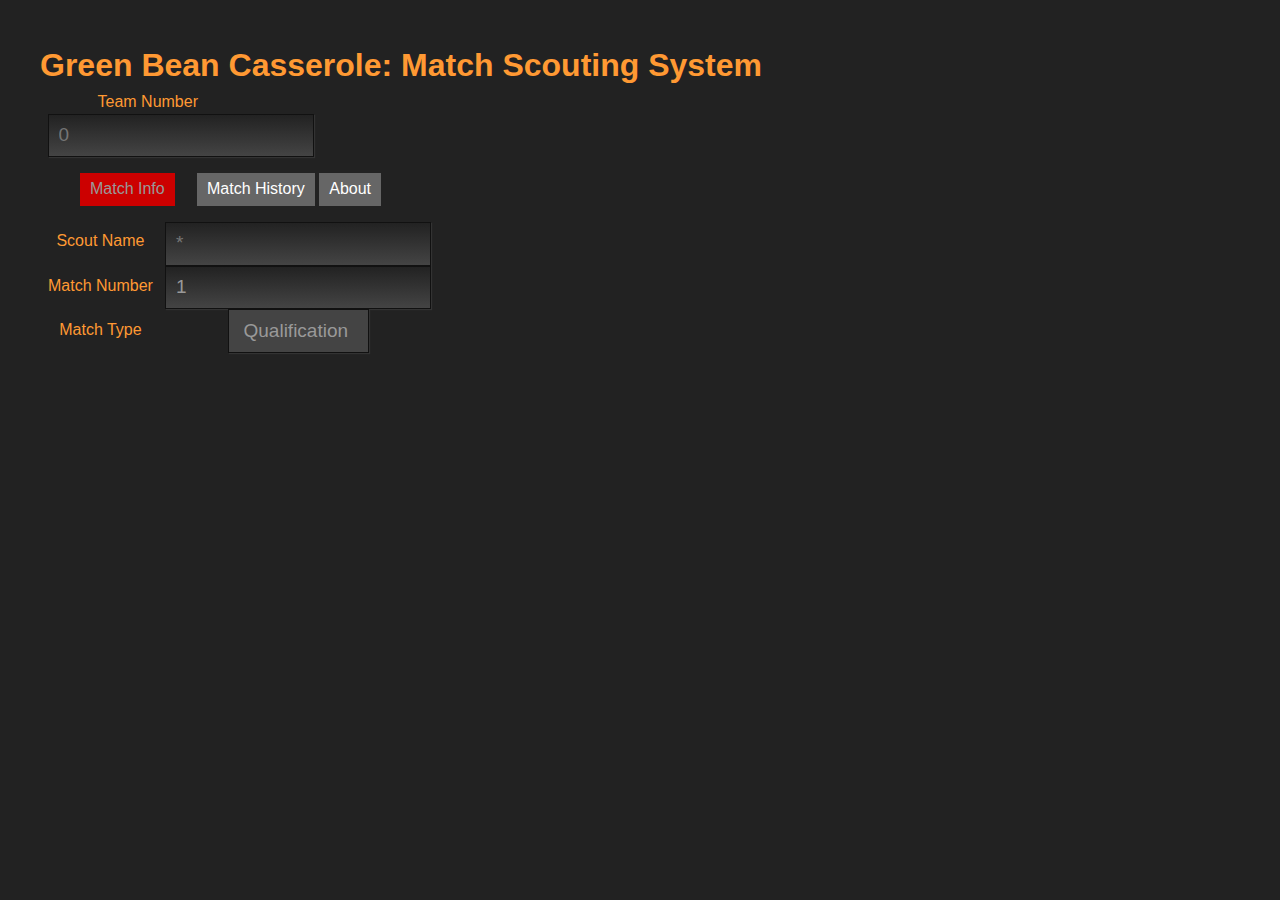
<file: web/index.html>
<!DOCTYPE html>
<!--[if lt IE 7]>      <html class="no-js lt-ie9 lt-ie8 lt-ie7"> <![endif]-->
<!--[if IE 7]>         <html class="no-js lt-ie9 lt-ie8"> <![endif]-->
<!--[if IE 8]>         <html class="no-js lt-ie9"> <![endif]-->
<!--[if gt IE 8]><!-->
<html> <!--<![endif]-->
    <head>
        <meta charset="utf-8">
        <meta http-equiv="X-UA-Compatible" content="IE=edge,chrome=1">
        <title>Green Bean Casserole | FRC 1736</title>
        <meta name="description" content="This is the 2015 FRC 1736 Scouting Application, for use in the Recycle Rush game">
        <meta name="vieport" content="width=device-width">

        <link rel="stylesheet" href="css/main.css">

        <style type="text/css">
            #div1, #div2
            {float:left; width:64px; height:64px; margin:10px;padding:10px;border:1px solid #aaaaaa;}
        </style>

        <script type="text/javascript" src="./js/GreenBean_JS_2015.js"></script>
        <script type="text/javascript" src="js/jquery-1.9.1.min.js"></script>

    </head>
    <body>
       <h1>Green Bean Casserole: Match Scouting System</h1>
        <div class=div1>
        	<div id="teamLabel">
	       		Team Number<br>
        	</div>
        	<div id="teamDisp">
       			<input type="tel" name="team_number_in" id="team_number_in" placeholder="0" onchange="update_data(); Hide_Tabs();">
       		</div>
       	</div>
        <ul class='tabs'>
            <li><a href='#MatchData'>Match Info</a></li>
            <li><a href='#Features' id="PitDataButton">Pit Scouting</a></li>
            <li><a href='#AutonomousData' id="AutonomousDataButton">Autonomous</a></li>
            <li><a href='#TeleopData' id="TeleOpDataButton">Teleop</a></li>
            <li><a href='#PostMatch' id="MatchDataButton">Post Match</a></li>
            <li><a href='#MatchHistory' id="MatchHistoryLink">Match History</a></li>
            <li><a href='#About'>About</a></li>
        </ul>
        <div id="MatchData">
            <!-- ------------------------------ -->
            <!-- ----------Match Data---------- -->
            <!-- ------------------------------ -->
            <div id="stacks">
                Scout Name<br><br>
                Match Number<br><br>
                Match Type
            </div>
            <div id="stacks">
                <input type="text" name="scout_name_in" id="scout_name_in" placeholder="*"><br>
                <input type="tel" name="match_number_in" id="match_number_in" placeholder="0"><br>
                <select name="match_type" id="match_type" onchange="Hide_Tabs();">
                  <option value="Qualification">Qualification</option>
                  <option value="Practice">Practice</option>
                  <option value="Elimination">Elimination</option>
                  <option value="PitScouting">Pit Scouting</option>
                </select>
            </div>
        </div>

        <div id="Features">
        	<!-- ------------------------------ -->
            <!-- ----------Features------------ -->
            <!-- ------------------------------ -->

         <div id="FeatureValues" >
            <div id="FeatureDataStrings" class=div1>
            	Drive Types:<br><br>
            	Drive Speed:<br><br>
            	Number of Wheels:<br><br>
            	Totes and Bins: <br><br><br><br>
            </div>
			<div id="drivedata" class=div3>
             	<select name="drive_type" id="drive_type">
            		<option value="Standard">Standard</option>
            		<option value="Swerve">Swerve</option>
            		<option value="Mecanum">Mecanum</option>
            		<option value="Omni">Omni</option>
            		<option value="Other">Other</option>
            	</select><br>

            	<select name="drive_speed" id="drive_speed">
            		<option value="One">One</option>
            		<option value="Two">Two</option>
            		<option value="Other">Other</option>
            	</select><br>

            	<select name="number_wheels" id="number_wheels">
            		<option value="Four">Four</option>
            		<option value="Six">Six</option>
            		<option value="Eight">Eight</option>
            		<option value="Other">Other</option>
            	</select><br>
            	Pickup Totes: <input type="checkbox" name="pickup_totes" id="pickup_totes"><br>
            	Stack Totes: <input type="checkbox" name="stack_totes" id="stack_totes"><br>
            	Pickup Bins: <input type="checkbox" name="pickup_bins" id="pickup_bins"><br>
            	Stack Bins on Tote Stacks: <input type="checkbox" name="stack_bins_on_totes" id="stack_bins_on_totes">
           	</div>

 			<div class=div3>
         		<div id="FeatureComments" >
	            	<textarea placeholder="O--------------O &#13;&#10; ----------------- &#13;&#10; ---ROBOT--- &#13;&#10; ----------------- &#13;&#10; O-------------O" id="DriveTrain_Comments" class="Pit_Text_Field"></textarea>
	            	<br>
	            	<textarea placeholder="General Comments" id="General_Comments" class="Pit_Text_Field"></textarea>
            		<br><br>
           		</div>
        	</div>
        	</div>
        <button id="SubmitPitReport" onclick="Submit_Pit_Report()">Submit Pit Report</button>
       </div>


        <div id="AutonomousData">
            <!-- ------------------------------------- -->
            <!-- ----------Autonomous Period---------- -->
            <!-- ------------------------------------- -->

            <!-- Need to add starting location selector here -->

              <div id="AutonomousScoring" class=div3><br>
             	Starting Location :
                 <select name="Location" id="Location" onchange="update_data();">
                    <option value="A">A</option>
                    <option value="B">B</option>
                    <option value="C">C</option>
                    <option value="D">D</option>
                 </select><br><br>
                Robot to Auto Zone: <input type="checkbox" name="in_area" id="in_area" onchange="update_data();"> <br><br>
               	Yellow Totes to Auto Zone:	<input type="number" name="AutoTotes" id="AutoTotes" min=0 max =3 size=8 onchange="update_data();" /><br>
				Succeeded | Failed  <br>
                Yellow Totes stacked:
                	<input type="number" name="AutoStacks_succeeded" id="AutoStacks_succeeded" min=0 max =3 size=8 onchange="update_data();" />
                	<input type="number" name="AutoStacks_failed" id="AutoStacks_failed" min=0 max =3 size=8 onchange="update_data();" /><br>
                Bins to Auto Zone:
                	<input type="number" name="AutoBins_succeeded" id="AutoBins_succeeded"  min=0 max=3 size=8 onchange="update_data();" />
                	<input type="number" name="AutoBins_failed" id="AutoBins_failed" min=0 max=3 size=8 onchange="update_data();" /><br>
					<br>
                Bins from step:
                	<input type="number" name="stepBins_succeeded" id="stepBins_succeeded"  min=0 max=3 size=8 onchange="update_data();" />
                	<input type="number" name="stepBins_failed" id="stepBins_failed" min=0 max=3 size=8 onchange="update_data();" /><br>
				<br><br><br>
              </div>

            <div id="StartLocation" class=div3>

                	<img src="img/Clip_FRC_Field_2015.jpg" height="450" width="350">
                	<br><br>

             </div>
        </div>

        <div id="TeleopData">
            <!-- --------------------------------------- -->
            <!-- ----------Teleoperated Period---------- -->
            <!-- --------------------------------------- -->

            <form name="BinFeeder" id="binfeeder">
              <div id="Human Player">
          		 <div class=div2><h2>Human Players:</h2></div>
          		 <div class=div3><h2>Robot Actions: </h2></div>
				 <br>
   				 <div class=div4>
           		    <a>Feeds Litter: <input type="checkbox" name="human_feedsLitter" id="human_feedsLitter" onchange="update_data();"></a><br>
            		    <a>Throws Litter: <input type="checkbox" name="human_throwsLitter" id="human_throwsLitter" onchange="update_data();"></a><br>
						<div id=stacks> Litter Thrown:  <input type="number" name="litterInLandfill" id="LitterInLandfill" min="0" max="10" /></div>  <!-- retasked for Midwest -->
						<div id=stacks> Litter Past LF line:  <input type="number" name="litterPenalty" id="LitterPenalty" min="0" max="10" /></div>  <!-- retasked for Midwest -->
            			<br><br><br>
       			</div>
				   <div class=div3>
                      <div class=headerDivider>
                      	&nbsp; How's My Driving? :&nbsp; <a id="tele_driving_display">Little or No Movement</a>
                      		<div id="shortslider">
                         		<input class="bar" type="range" id ="driving_ability" name="driving_ability" min="0" max="3" value ="0" onchange="update_data();">
                         		<span class="highlight"></span>
                       		</div>
                      	&nbsp;&nbsp;Tote Feeding Speed :&nbsp;  <a id="ToteFeedSpeed">No Feeder</a>
                      		<div id="shortslider">
                        		<input class="bar" type="range" id ="Tote_Feed_Speed" name="Tote_Feed_Speed" min="0" max="3" value ="0" onchange="update_data();">
                         		<span class="highlight"></span>
 	                       		</div>
             					<a># Totes Fed: <input type="number" name="human_feedsTotes" min="0" max="30"  id="human_feedsTotes" onchange="update_data();"></a>
								<br>
                      </div>
                    </div>

           			<div id="LandFill" class=div3 >
						<div class=headerDivider>
                   			<div id=stacks> Coop-ToteSet:   <input type="checkbox" name="coopToteSet" id="CoopToteSet"></div>
                    		<div id=stacks> Coop-Stack:   <input type="checkbox" name="coopStack" id="CoopStack"></div><br>
							<div id=stacks> # Bins from Step:  <input type="number" name="stepBins" id="StepBins" min="0" max="4" /></div>
							<br>
			             	  Tote Loading :
                 			<select name="ToteLoader" id="ToteLoader" onchange="update_data();">  <!-- added for Midwest -->
                    			<option value="Landfill">Landfill</option>
                   				<option value="Human">Human</option>
                    			<option value="Both">Both</option>
                 			</select><br>
			             	  Bin Loading :
                 			<select name="BinLoading" id="BinLoading" onchange="update_data();">  <!-- added for Midwest -->
                    			<option value="None">Doesn't</option>
                    			<option value="Horizontal">Horizontal</option>
                   				<option value="Upright">Upright</option>
                    			<option value="Either">Either</option>
                 			</select>
							<br><br>
                    	</div>
             		</div>
				</div>
            </form>

            <div id="BackField">
                    <h2>Scoring Platform:</h2>

                    <div class=div1>
                      Stack# : <br>
                      Bin|Litter: <br><br>
                      Totes: <br><br>
                      Knockover|scored:<br>
                      Points: <br>
                    </div>

                    <div id=Stack1></div>
                    <div id=Stack2></div>
                    <div id=Stack3></div>
                    <div id=Stack4></div>
                    <div id=Stack5></div>
                    <div id=Stack6></div>
                    <div id=Stack7></div>
                    <div id=Stack8></div>
                    <div id=Stack9></div>
                    <div id=Stack10></div>
                    <div id=Stack11></div>
                    <div id=Stack12></div>

				</div>
				<br>
            	<div id="FrontField">
                  <h2>Scoring Platform:</h2>
                    <div class=div1><br>
                       <h3>Total Points : <a id="TotalPoints"> </a></h3>
						<br><br><br>
                    </div>

                    <div class=div1>
                      Stack# : <br>
                      Bin|Litter: <br><br>
                      Totes: <br><br>
                      Knockover|scored:<br>
                      Points: <br>
                    </div>
                    <div id=Stack13></div>
                    <div id=Stack14></div>
                    <div id=Stack15></div>
                    <div id=Stack16></div>
                    <div id=Stack17></div>
                    <div id=Stack18></div>
                    <div id=Stack19></div>
                    <div id=Stack20></div>

				</div>


            </div>
        </div>


        <div id="PostMatch">
            <!-- ----------------------------- -->
            <!-- ----------Post Match--------- -->
            <!-- ----------------------------- -->
                        	<br>
                <a>Overall Rating :  </a>
                <a id="post_overallrating">Do Not Pick</a>
                <div id="shortslider">
                    <input class="bar" type="range" id ="Overall_Rating" name="Overall_Rating" min="0" max="3" value ="0" onchange="Update_Stuff();">
                    <span class="highlight"></span>
                </div>


            <textarea placeholder="Comments" id="Comments"></textarea>
            <br>
            <button id="SubmitReport" onclick="Submit_Report();">Submit Report</button>

        </div>
        <div id="MatchHistory">
        	Main Match:
        	<br>
            <textarea id="HistoryCSV"></textarea>
            <br><br>
          	Pit Scout:
            <br>
            <textarea id="PitHistoryCSV"></textarea>
            <br><br>
            Shared Data:
            <br>
            <textarea id="SharedDataCSV"></textarea>
            <br><br>
            <button onclick="$('#HistoryPass').show(100,null);">Clear History</button>
            <div id="HistoryPass">
               Enter Password to Clear<input type="text" id="history_password" placeholder="Password">
                <br>
                <button onclick="Clear_History();">Confirm</button>
            </div>
        </div>




        <div id="About">
            2015 Scouting Tool for Recycle Rush. <br> Updated each year by students and mentors from FRC 1736 Robot Casserole.
            <br>Aaron Thune ::  Zach Yarnot :: Andrew Gurik :: Nick Dunne :: Dan Thune :: Tim Delaney
        </div>
        <script type="text/javascript">
            $('ul.tabs').each(function(){
                // For each set of tabs, we want to keep track of
                // which tab is active and it's associated content
                var $active, $content, $links = $(this).find('a');

                // If the location.hash matches one of the links, use that as the active tab.
                // If no match is found, use the first link as the initial active tab.
                $active = $($links.filter('[href="'+location.hash+'"]')[0] || $links[0]);
                $active.addClass('active');
                $content = $($active.attr('href'));

                // Hide the remaining content
                $links.not($active).each(function () {
                    $($(this).attr('href')).hide();
                });

                // Bind the click event handler
                $(this).on('click', 'a', function(e){
                    // Make the old tab inactive.
                    $active.removeClass('active');
                    $content.hide();

                    // Update the variables with the new link and content
                    $active = $(this);
                    $content = $($(this).attr('href'));

                    // Make the tab active.
                    $active.addClass('active');
                    $content.show();

                    // Prevent the anchor's default click action
                    e.preventDefault();
                });
            });
            $("#HistoryPass").hide(0,null);
            document.getElementById("MatchHistoryLink").onclick = function (){
                var existingData = localStorage.getItem("MatchData");
                document.getElementById("HistoryCSV").value = existingData == null ? "" : existingData;
                var existingPitData = localStorage.getItem("PitData");
                document.getElementById("PitHistoryCSV").value = existingPitData == null ? "" : existingPitData;
                var existingSharedData = localStorage.getItem("SharedData");
                document.getElementById("SharedDataCSV").value = existingSharedData == null ? "" : existingSharedData;
            };
        </script>
    </body>
</html>
</file>
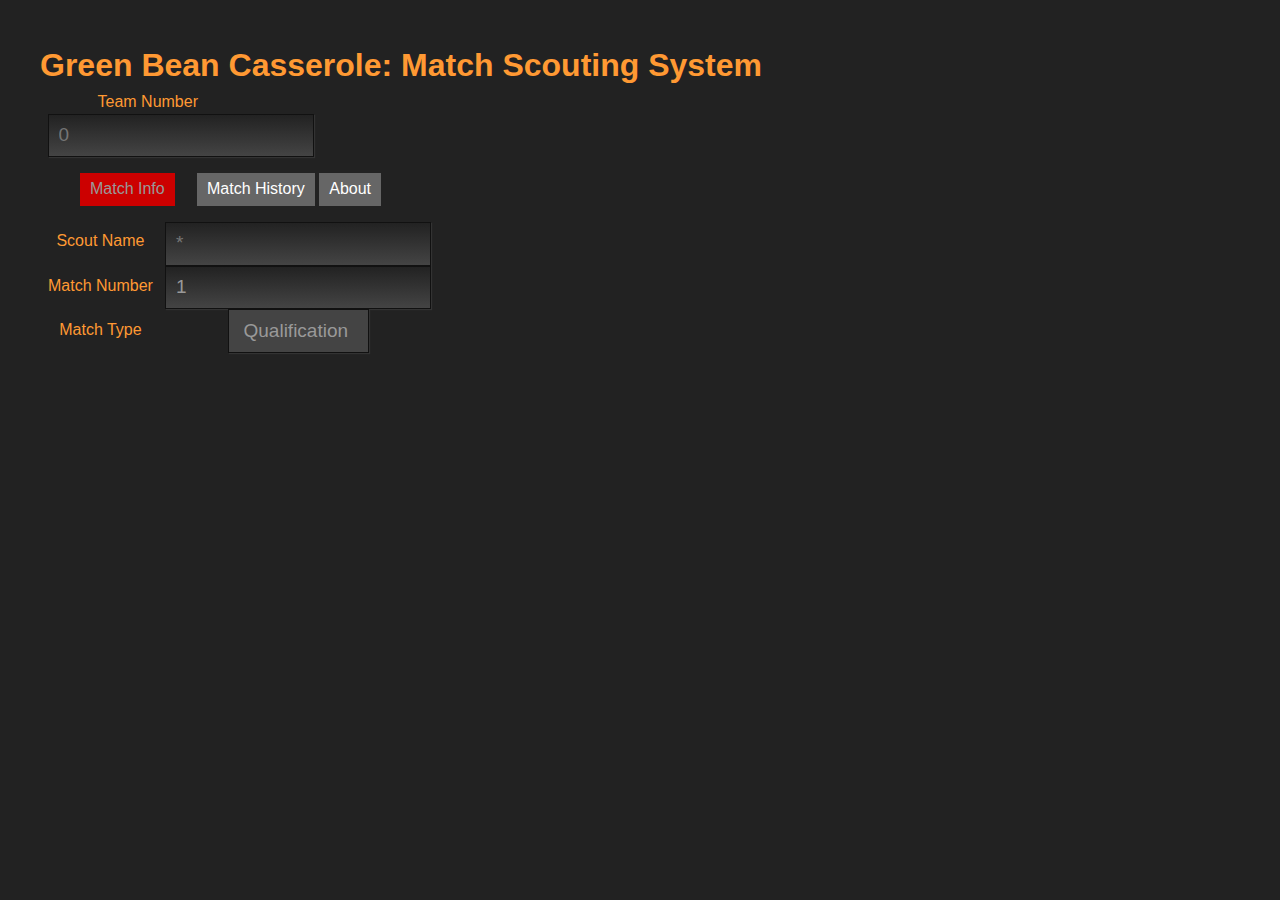
<file: GreenBeanCasserole.html>
<!DOCTYPE html>
<!--[if lt IE 7]>      <html class="no-js lt-ie9 lt-ie8 lt-ie7"> <![endif]-->
<!--[if IE 7]>         <html class="no-js lt-ie9 lt-ie8"> <![endif]-->
<!--[if IE 8]>         <html class="no-js lt-ie9"> <![endif]-->
<!--[if gt IE 8]><!-->
<html> <!--<![endif]-->
    <head>
        <meta charset="utf-8">
        <meta http-equiv="X-UA-Compatible" content="IE=edge,chrome=1">
        <title>Green Bean Casserole | FRC 1736</title>
        <meta name="description" content="This is the FRC 1736 Scouting Application, for use in the 2013 Ultimate Ascent game">
        <meta name="vieport" content="width=device-width">

		<link rel="icon" type="image/ico" href="[data-uri]">


        <!-- main.css -->
        <style type="text/css">
            /*
			 * HTML5 Boilerplate
			 *
			 * What follows is the result of much research on cross-browser styling.
			 * Credit left inline and big thanks to Nicolas Gallagher, Jonathan Neal,
			 * Kroc Camen, and the H5BP dev community and team.
			 */

			/* ==========================================================================
			   Base styles: opinionated defaults
			   ========================================================================== */

			html,
			button,
			input,
			select,
			textarea {
				color: #222;
			}

			body {
				font-size: 1em;
				line-height: 1.4;
				width: 1024px;
			}


			/*
			 * Remove text-shadow in selection highlight: h5bp.com/i
			 * These selection declarations have to be separate.
			 * Customize the background color to match your design.
			 */

			::-moz-selection {
				background: #b3d4fc;
				text-shadow: none;
			}

			::selection {
				background: #b3d4fc;
				text-shadow: none;
			}

			/*
			 * A better looking default horizontal rule
			 */

			hr {
				display: block;
				height: 1px;
				border: 0;
				border-top: 1px solid #ccc;
				margin: 1em 0;
				padding: 0;
			}

			/*
			 * Remove the gap between images and the bottom of their containers: h5bp.com/i/440
			 */

			img {
				vertical-align: middle;
			}

			/*
			 * Remove default fieldset styles.
			 */

			fieldset {
				border: 0;
				margin: 0;
				padding: 0;
			}

			/*
			 * Allow only vertical resizing of textareas.
			 */

			textarea {
				resize: vertical;
			}

			/* ==========================================================================
			   Chrome Frame prompt
			   ========================================================================== */

			.chromeframe {
				margin: 0.2em 0;
				background: #ccc;
				color: #000;
				padding: 0.2em 0;
			}

			/* ==========================================================================
			   Author's custom styles
			   ========================================================================== */
			#MatchData, #AutonomousData, #TeleopData, #PostMatch {
				break-before: page
			}


			h1 {
				margin-top: 0.1em;
				margin-bottom: 0.1em;
			}
			h2 {
				margin-top: 0.1em;
				margin-bottom: 0.1em;
				font-size: 1.3em;
				-webkit-margin-before: 0em;
				-webkit-margin-after: 0em;
				-webkit-margin-start: 0px;
			}
			/*#Comments {
				break-before: page;
				break-after: page;
				margin: 0.5em;
				width: 600px;
				height: 250px;
			}*/

			button {
			   border-top: 1px solid #f79797;
			   background: #d66565;
			   background: -webkit-gradient(linear, left top, left bottom, from(#c00), to(#610000));
			   background: -webkit-linear-gradient(top, #c00, #610000);
			   background: -moz-linear-gradient(top, #c00, #610000);
			   background: -ms-linear-gradient(top, #c00, #610000);
			   background: -o-linear-gradient(top, #c00, #610000);
			   padding: 6.5px 13px;
			   -webkit-border-radius: 11px;
			   -moz-border-radius: 11px;
			   border-radius: 11px;
			   -webkit-box-shadow: rgba(0,0,0,1) 0 1px 0;
			   -moz-box-shadow: rgba(0,0,0,1) 0 1px 0;
			   box-shadow: rgba(0,0,0,1) 0 1px 0;
			   text-shadow: rgba(0,0,0,.4) 0 1px 0;
			   color: #999;
			   font-size: 14px;
			   font-family: 'Lucida Grande', Helvetica, Arial, Sans-Serif;
			   text-decoration: none;
			   vertical-align: middle;
			}
			button:hover {
			   border-top-color: #782828;
			   background: #782828;
			   color: #ccc;
			}
			button:active {
			   border-top-color: #5c1b1b;
			   background: #5c1b1b;
			}

			body {
				background: #222;
				padding: 2em;
				margin: 1.5;
				font-size: 16px;
				font-family: helvetica, sans-serif;
				color: #FF9933;
			}

			input[type="text"], input[type="tel"], input[type="number"], input[type="checkbox"], textarea, select {
				border: 1px solid #111;
				padding: 0.5em;
				font-size: 19px;
				line-height: 1.2em;
				background: #555;
				color: #999;
				font-family: helvetica, sans-serif;
				background: -webkit-gradient(linear, left top, left bottom, from(#222), to(#444));
				-webkit-appearance: none;
				/*box-shadow*/
				-webkit-box-shadow: 1px 1px 1px #333;
				-moz-box-shadow: 1px 1px 1px #333;
				box-shadow: 1px 1px 1px #333;
				vertical-align: middle;
				margin-left: auto;
				margin-right: auto;

			}

			textarea {
				width: 80%;
				height: 200px;
				margin: 5px;
			}

			textarea[class="Pit_Text_Field"] {
				width: 80%;
				height: 90px;
				margin: 5px;
			}

			select {
				padding: 0.5em 1em 0.5em 0.75em;
				background: #444;
				-webkit-background-size: 1600px 32px;
				-moz-background-size: 1600px 32px;
				-o-background-size: 1600px 32px;
				background-size: 1600px 32px;
			}

			select:focus, input:focus, textarea:focus { outline-color: #c00 }

			input[type=checkbox]:checked {
				background: url("data:image/png,%89PNG%0D%0A%1A%0A%00%00%00%0DIHDR%00%00%008%00%00%008%08%02%00%00%00'%E4%ACI%00%00%00%19tEXtSoftware%00Adobe%20ImageReadyq%C9e%3C%00%00%04%FEIDATx%DA%EC%98%DFo%1BE%10%C7g%ED%E4l%E7~%F8%9C%8B%7F%C5%8DS%D2%26P%01UQ%1E%10%12R%11%12B%AAx%E0%8D'%FED%D47J_%10%FF%00%20%F5%01%15%119!n%1C'%25%C9%D9%17%FBn%EFb%2F%D3Y%9Du%89%83%E4%CD%0FP%D1%ADV%D1%C6%3B%E7%FB%F8%BB%B33%B3%CB677%E1mh%19xKZ%0A%9A%82%A6%A0)h%0A%9A%82%A6%A0Wjs%D7y%98%C5%03q%13f7%0F%CA%A8g%12%CB1%26%08A%83%E4bM%2C'f%13%CB%5B%07e%F4%0C%F6y%FA%9B%A1w%9F%25%FA8%A6%9CK%F4%89Y%14%9B%89%5B%05%95%94%1A%C0%02%F5%3C%E1%22A%000%00%F0ip%16%7F%2F%CE%16%00t%1Ad%08%11g%87%D4A%9D5%BB%BC%BC%ACJi%018%00%15%80%3A%C0%E3%93%93Q%3E%9Fc%2C%9BX%FA%2C%C1%15%01%96%00%AA%00%CBB%7C%EA%BA%BCP%D0hJ%C4%94j%A0%F5z%7Dv%D0yR%08)%F1%C7%AD%02%3C%E9v%1F%ED%EE%3E%1C%0E%5D%DB%96%8B%3B%22K%042%E9%97%AC%00%AC%09%F1M%AB%B5%D1%ED6%18%EB%1B%06%90%B4!%B1%8ETX%15%40%A5N%16%89%84%94_v%BB%D5N%A7%83%9Fp%FE%81%EF%F7K%25%60L%FE%18%83(%9B%00%1BB%7C%D5jA%AF%B7%8F%F2%7B%DE2c%87%86%E1%93%93%84%09%87%9E%E9%ED%B5ZmF9'%0B%8A%0F%3C98%40%CA.%BD%AF%8Fd%9Co%F8%FE%90tE%BF%2C%014%00%D6%85%F8%7C%7B%3B%EA%F5%DA%24%1E%C2U%3C%AF%94%C9%B4t%DD%A3%7F%A38%08%DC%A4%A2%2C%A1%E8c%D7%FD%A8%DD%EE%10%A5l%92u%CD%F7%C1%B6M%C6P%F2w%84%F8x%7B%3B%24J%D9F%B4%99%9A%9E%E7%17%0A%7F%E4%F3%B8%F9%F8m(*%23%8E%DC%EF%A3%5C%EE%91%EF%9B%9C%F7%13%B3%92%B5%E1%FB%E3b%D1%16%E2%C1%CEN%92R6%F4%EC%C8%B2%9E%D5j%7F%01%9C%12%E8%ECn%9A%ADV%AB%B3%D8%89XTt%C1%1C%C0%89m%7F%E8%FB%C6e%AC%15%DF_t%DD%B0%DF%BF%40%89%1Bk%DE%B2%9E%DE%BD%DBf%EC(%01%0A7%0B%0Aq%8E%91A%0A%89%FB%C5%E2%7BA%A0O%B1%8E8%1Fr~8E%99%B3%AC%E7%AB%AB-%C6%D0%B3O%12%3E%3A%2Bh%A5R%99%3D%98%89%F3%7DP%2C%DEC%5D%C30%C9%CA%A9_%A0%D4%2C%EB%A7f%F3w%C6v%01%5E%03x%8A%EB%AE%06%3A%C9%E6%E3D%60g%C5b%23%08.%B0%5E%A44%CD_%9B%CD%97%8Cm%03%A0%9C.%C9%A9%14%9B%DE%BC%AB%5C._AQ%20g%5D%A0%C0%3E%B6%ACr%10%8C%C3%90O%D9c%2C3Mskee%9F%B1%1D%00%8C%A6G%94l%23E%CA%EB%D6%A3%E2%16%2CoFQY%13%15(%9A%E2cw(%5E%BE%FF%EAU%E8y%87%97%D9%A3%C6%E8%15%A8w%CF4%7B%B4%D3%03%92st%85%5C%BF%B4%B4%A4D)%93%93%CC%A2%EF%0A%F1%C9%DE%5E%E4y%ED%7F~%AAO%AC%0D%CE%915%A0%1C1I%9EJ%ACj%A0%1A%15%25e%CA%E3H%F9%05R%9E%9E%B6%A7%FC2%7F~%E3K%D6%7BApD%AC%01%CD%9E%A9%E6z%C7qf%07%C5PoSuw_%88%AF%3B%9D%B3)J%DC%E3%A6a%2Ch%DA%858%20Y78o%1B%86G%25%A9r%1C%9D%11T%A6%A5%02%816%84%F8v%7F%9F%5DF9o%18%5B%F5%FA%B1i%96%C3p%9A%D5%0C%C3u%CE_%18%86K%AC%A1RQ%B2%B8%B88%7B%99%97%A3m%F4%D9%E9%E9%83%E3%E3%FD%F3%09%F0%0D%A5%AE%FFR%AF%EF1%86%89%A7g%18w87%A2(%C9%8A%8B%EE%84%A1%97%CB%BD%D44%D5%98%AF%00%9A%A1%D8%89%A2%06%9A%B6%C2%18%D6%1F~%CC*)%7F%AC%D5~KDu%D70%EE%A3%AE1%ABF%F5%E1%9F%8E%F3%DC%B2%AE%90%9C%14%40Y%7C%A6%C3%BD%E2%16%0Aw%B0%9C%23V%AC%89%B2%BA%FE%7D%AD%26s%0F%96%7F%C7%14%D5%03%2C%3E%0Cc%23%0C%CD(%0A%88%F2%B5%E3%3C%2B%95%3Aq%D8%0F%95%7C%B4%84%95%B9%CA)%5E%96%26(C7%9Fw2%99U%DF%0Ft%FD%BBju%8Br%8F%84%90u1%A7%B5n%EB%FAz%18.E%D1%8E%E3%FC%60%DB%E8%D6%07T%94%0C%15w%BD%C2)T%9Ew%87%24%18%10%CA%A1mo%CE%CD%BD%D0u%97*7%FC%BC%17%07%A6%90%96%15%C78%D5%AEV%1F%0E%06%3F%D3%1E%3A%A6%3ET%CF%F5lmmM%F5%B8%9C%A3h*%CF%C1Z%7C%CC%18%C4Ag%14%EF%BC%02%15%03%3A%0D%B2%84.O%D5%838%8E*e%26%B5s%BD%88%8F%ED%F2%2C%2F%0B%D3%C9%CDB%94%D0I%C4%25%92%1F_%40%8C%CE%9B%DD%EE%05%C4%84uL%0A%C9%3AZ%5Cv%A53%8E%0F%C4%7C%CAl%FC%EF%5C%E9H%D6%D1%0C%B7_%E3%FF%FC%92L%B5x%BB~%8D%97%5E%E4%A6%A0)h%0A%9A%82%A6%A0)%E8%FF%1E%F4o%01%06%00%DBBF5c%12Wd%00%00%00%00IEND%AEB%60%82") no-repeat center center;
				/*background-size*/
				-webkit-background-size: 28px 28px;
				-moz-background-size: 28px 28px;
				-o-background-size: 28px 28px;
				background-size: 28px 28px;
			}

			input[type="number"], button {
				margin-bottom: 10px;
				color:#D1FFD1
			}

			#slider {
				width: 400px;
				height: 17px;
				position: relative;
				margin: 20px;
				background: #10171D;

				-webkit-border-radius: 20px;
				-moz-border-radius: 20px;
				border-radius: 20px;

				-webkit-box-shadow: inset 0px 0px 1px 1px rgba(0, 0, 0, 0.9), 0px 1px 1px 0px rgba(255, 255, 255, 0.13);
				-moz-box-shadow: inset 0px 0px 1px 1px rgba(0, 0, 0, 0.9), 0px 1px 1px 0px rgba(255, 255, 255, 0.13);
				box-shadow: inset 0px 0px 1px 1px rgba(0, 0, 0, 0.9), 0px 1px 1px 0px rgba(255, 255, 255, 0.13);
			}

			#slider .bar {
				width: 388px;
				height: 5px;
				background: #333;
				position: relative;
				top: -4px;
				left: 4px;

				background: #1d2e38;
				background: -moz-linear-gradient(left, #1d2e38 0%, #2b4254 50%, #2b4254 100%);
				background: -webkit-gradient(linear, left top, right top, color-stop(0%,#1d2e38), color-stop(50%,#2b4254), color-stop(100%,#2b4254));
				background: -webkit-linear-gradient(left, #1d2e38 0%,#2b4254 50%,#2b4254 100%);
				background: -o-linear-gradient(left, #1d2e38 0%,#2b4254 50%,#2b4254 100%);
				background: -ms-linear-gradient(left, #1d2e38 0%,#2b4254 50%,#2b4254 100%);
				background: linear-gradient(left, #1d2e38 0%,#2b4254 50%,#2b4254 100%);
				filter: progid:DXImageTransform.Microsoft.gradient( startColorstr='#1d2e38', endColorstr='#2b4254',GradientType=1 );

				-webkit-border-radius: 20px;
				-moz-border-radius: 20px;
				border-radius: 20px;
			}

			#slider .highlight {
				height: 2px;
				position: absolute;
				width: 388px;
				top: 6px;
				left: 6px;

				-webkit-border-radius: 20px;
				-moz-border-radius: 20px;
				border-radius: 20px;

				background: rgba(255, 255, 255, 0.25);
			}

			#shortslider {
				width: 200px;
				height: 17px;
				position: relative;
				margin: 20px;
				background: #10171D;

				-webkit-border-radius: 20px;
				-moz-border-radius: 20px;
				border-radius: 20px;

				-webkit-box-shadow: inset 0px 0px 1px 1px rgba(0, 0, 0, 0.9), 0px 1px 1px 0px rgba(255, 255, 255, 0.13);
				-moz-box-shadow: inset 0px 0px 1px 1px rgba(0, 0, 0, 0.9), 0px 1px 1px 0px rgba(255, 255, 255, 0.13);
				box-shadow: inset 0px 0px 1px 1px rgba(0, 0, 0, 0.9), 0px 1px 1px 0px rgba(255, 255, 255, 0.13);
			}

			#shortslider .bar {
				width: 190px;
				height: 5px;
				background: #333;
				position: relative;
				top: -4px;
				left: 4px;

				background: #1d2e38;
				background: -moz-linear-gradient(left, #1d2e38 0%, #2b4254 50%, #2b4254 100%);
				background: -webkit-gradient(linear, left top, right top, color-stop(0%,#1d2e38), color-stop(50%,#2b4254), color-stop(100%,#2b4254));
				background: -webkit-linear-gradient(left, #1d2e38 0%,#2b4254 50%,#2b4254 100%);
				background: -o-linear-gradient(left, #1d2e38 0%,#2b4254 50%,#2b4254 100%);
				background: -ms-linear-gradient(left, #1d2e38 0%,#2b4254 50%,#2b4254 100%);
				background: linear-gradient(left, #1d2e38 0%,#2b4254 50%,#2b4254 100%);
				filter: progid:DXImageTransform.Microsoft.gradient( startColorstr='#1d2e38', endColorstr='#2b4254',GradientType=1 );

				-webkit-border-radius: 20px;
				-moz-border-radius: 20px;
				border-radius: 20px;
			}

			#shortslider .highlight {
				height: 2px;
				position: absolute;
				width: 190px;
				top: 6px;
				left: 6px;

				-webkit-border-radius: 40px;
				-moz-border-radius: 40px;
				border-radius: 40px;

				background: rgba(255, 255, 255, 0.25);
			}

			input[type="range"] {
				-webkit-appearance: none;
				background-color: black;
				height: 2px;
			}

			input[type="range"]::-webkit-slider-thumb {
				-webkit-appearance: none;
				position: relative;
				top: 0px;
				z-index: 1;
				width: 15px;
				height: 15px;
				cursor: auto;
				-webkit-box-shadow: 0px 6px 5px 0px rgba(0,0,0,0.6);
				-moz-box-shadow: 0px 6px 5px 0px rgba(0,0,0,0.6);
				box-shadow: 0px 6px 5px 0px rgba(0,0,0,0.6);
				-webkit-border-radius: 20px;
				-moz-border-radius: 20px;
				border-radius: 20px;
				background-image: -webkit-gradient(linear, left top, left bottom, color-stop(0%,#c00), color-stop(50%,#610000), color-stop(100%,#c00));
			}

			input[type="number"] {
				width: 1.8em;
			}

			#Comments {
				margin-top: 25px;
			}

			.tabs a.active {
			background: #c00;
			color: #999;
			}
			.tabs a {
			padding: 5px 10px;
			display: inline-block;
			background: #666;
			color: #fff;
			text-decoration: none;
			}

			li {
				display: inline-block;
			}

			#FeatureDataStrings, #FeatureValues, #AutonomousScoring, #position, #FeatureComments, #teamLabel, #teamDisp,  {
				display: inline-block;
				vertical-align: middle;
			}

			#AutonomousScoring   {
				width: 300px;
				margin-left: 10;
				margin-right: auto;
				text-align: right;
			}

			#stacks, .stacks {
				display: inline-block;
				margin-left: 8px;
				margin-right: float;
				text-align: center;
			}
			.div1 {
				display: inline-block;
				width: 150px;
				margin-left: 8px;
				margin-right: float;
				text-align: right;
			}
			.div2 {
				display: inline-block;
				width: 425px;
				margin-left: 8px;
				margin-right: float;
				text-align: left;

			}.div3 {
				display: inline-block;
				width: 325px;
				margin-left: 8px;
				margin-right: float;
				text-align: left;
			}
			.div4 {
				display: inline-block;
				width: 225px;
				margin-left: 8px;
				margin-right: float;
				text-align: right;
			}

			#Stack1, #Stack2, #Stack3, #Stack4, #Stack5, #Stack6, #Stack7, #Stack8, #Stack9, #Stack10,
			#Stack11, #Stack12, #Stack13, #Stack14, #Stack15, #Stack16, #Stack17, #Stack18, #Stack19, #Stack20
			{
				display: inline-block;
				width: 55px;
				margin-left: 5px;
				margin-right: auto;
			}

			.stacks3 {
				display: inline-block;
				margin="20px"
				text-align: right;
			}

			.headerDivider {
				display: inline-block;
				margin="10px"
				margin-left: 20px;
				border-left:2px solid #38546d;
				border-right:2px solid #16222c;
				height:180px;
				top:10px;
				}
			#StartLocation, #TeleopSliders, #TeleScoring, #frm_loading_location, #FeatureComments {
				margin-left: 40px;
			}

			#MatchDataStrings {
				line-height: 2.4em;
			}

			#About {
				width: 750px;
			}

			#undoAttempt {
				margin-left: 3em;
			}












			/* ==========================================================================
			   Helper classes
			   ========================================================================== */

			/*
			 * Image replacement
			 */

			.ir {
				background-color: transparent;
				border: 0;
				overflow: hidden;
				/* IE 6/7 fallback */
				*text-indent: -9999px;
			}

			.ir:before {
				content: "";
				display: block;
				width: 0;
				height: 100%;
			}

			/*
			 * Hide from both screenreaders and browsers: h5bp.com/u
			 */

			.hidden {
				display: none !important;
				visibility: hidden;
			}

			/*
			 * Hide only visually, but have it available for screenreaders: h5bp.com/v
			 */

			.visuallyhidden {
				border: 0;
				clip: rect(0 0 0 0);
				height: 1px;
				margin: -1px;
				overflow: hidden;
				padding: 0;
				position: absolute;
				width: 1px;
			}

			/*
			 * Extends the .visuallyhidden class to allow the element to be focusable
			 * when navigated to via the keyboard: h5bp.com/p
			 */

			.visuallyhidden.focusable:active,
			.visuallyhidden.focusable:focus {
				clip: auto;
				height: auto;
				margin: 0;
				overflow: visible;
				position: static;
				width: auto;
			}

			/*
			 * Hide visually and from screenreaders, but maintain layout
			 */

			.invisible {
				visibility: hidden;
			}

			/*
			 * Clearfix: contain floats
			 *
			 * For modern browsers
			 * 1. The space content is one way to avoid an Opera bug when the
			 *    `contenteditable` attribute is included anywhere else in the document.
			 *    Otherwise it causes space to appear at the top and bottom of elements
			 *    that receive the `clearfix` class.
			 * 2. The use of `table` rather than `block` is only necessary if using
			 *    `:before` to contain the top-margins of child elements.
			 */

			.clearfix:before,
			.clearfix:after {
				content: " "; /* 1 */
				display: table; /* 2 */
			}

			.clearfix:after {
				clear: both;
			}

			/*
			 * For IE 6/7 only
			 * Include this rule to trigger hasLayout and contain floats.
			 */

			.clearfix {
				*zoom: 1;
			}

			/* ==========================================================================
			   EXAMPLE Media Queries for Responsive Design.
			   Theses examples override the primary ('mobile first') styles.
			   Modify as content requires.
			   ========================================================================== */

			@media only screen and (min-width: 35em) {
				/* Style adjustments for viewports that meet the condition */
			}

			@media only screen and (-webkit-min-device-pixel-ratio: 1.5),
				   only screen and (min-resolution: 144dpi) {
				/* Style adjustments for high resolution devices */
			}

			/* ==========================================================================
			   Print styles.
			   Inlined to avoid required HTTP connection: h5bp.com/r
			   ========================================================================== */

			@media print {
				* {
					background: transparent !important;
					color: #000 !important; /* Black prints faster: h5bp.com/s */
					box-shadow:none !important;
					text-shadow: none !important;
				}

				a,
				a:visited {
					text-decoration: underline;
				}

				a[href]:after {
					content: " (" attr(href) ")";
				}

				abbr[title]:after {
					content: " (" attr(title) ")";
				}

				/*
				 * Don't show links for images, or javascript/internal links
				 */

				.ir a:after,
				a[href^="javascript:"]:after,
				a[href^="#"]:after {
					content: "";
				}

				pre,
				blockquote {
					border: 1px solid #999;
					page-break-inside: avoid;
				}

				thead {
					display: table-header-group; /* h5bp.com/t */
				}

				tr,
				img {
					page-break-inside: avoid;
				}

				img {
					max-width: 100% !important;
				}

				@page {
					margin: 0.5cm;
				}

				p,
				h2,
				h3 {
					orphans: 3;
					widows: 3;
				}

				h2,
				h3 {
					page-break-after: avoid;
				}


			}
			
			#div1, #div2
            {float:left; width:64px; height:64px; margin:10px;padding:10px;border:1px solid #aaaaaa;}

        </style>

		<!-- GreenBean_JS.js -->
        <script type="text/javascript">
			/*
			 * GreenBean_JS_2015.JS
			 *
			 */

			/******************************************************************************
			 *
			 * Object Definitions
			 *
			 ******************************************************************************/

			window.onload=function() { Hide_Tabs(); InitStacks(); update_data();};

			/* global variables */

			/* Penalty Variables */
				var penalty = 0;
				var technical = 0;

				var penalty_stack = new Array();

			/* autonomous */
				//var auto_sets = new autostacks(0,0,0,0,0,0);  	// auto-sets - robot sets, tote sets, stacked sets, bin sets

				var auto_in_area = 0;						  	// true if this robot was in the auto zone by end of autonomous
				var auto_totes = 0; 							// # yellow totes this bot got into auto zone in autonomous
				var auto_stacks = 0; 							// # yellow totes stacked by this bot in auto zone in autonomous
				var auto_bins = 0;								// # bins this bot got into auto zone in autonomous

			/* teleoperated */

				var Stack = [];
				for (var i = 1; i < 22; i++){
					Stack.push( new stacks(0,0,0,0,0) );
				}

			//:)
				var human_tote_loader = 0;						// did they have a human player loading totes?
				var human_litter_loader = 0;					// did they have a human player loading litter from slot?
				var human_litter_thrower = 0;    				// did they have a human player throwing litter across the field?

				var tele_driving = 0;							// slider for driving ability
				var tele_robot_litter_time = 0;					// time this bot spent dealing with litter cleanup to landfill
				var post_overallrating = 0;						// slider for general rating for this bot
				var bin_feeding = 0;							// slider for how fast bins fed by human player

			/******************************************************************************
			 * Internal Functions
			 *      These functions are to be handled internally in this .js file. Do not
			 *      call these externally.
			 ******************************************************************************/

			/* constructor for stack objects
			 *
			 *   stacks function calculates points for stacks on scoring platforms
			 *   totes - number of totes  [# of scored totes in a stack (0-6)]
			 *   bins  - is there a bin on this stack? 0 or 1
			 *   litter - is there litter in the bin?  0 or 1
			 *   knockedover - did they build it up only for it to get knocked over? 0 or 1
			 *   points (output?) - calculated points for this stack
			 *
			 * */
			function stacks(totes, bins, litter, scored, knockedover)
			{
				// constructor for stacks objects
				this.totes= totes;											// stacks start with totes.
				this.bins = bins;											// bins on tote stacks
				this.litter = litter;										// litter in a stacked bin
				this.scored = scored;										// stacked on the scoring platform!
				this.knockedover = knockedover;								// sadly no points if this is true...

				this.stackpoints = function()
				{
					var points = 0;

					// calculate points for stacks during telop
					if (this.totes != "") {
						points = this.totes * 2;  					// 2 points for each tote in this stack on scoring platform
						if (this.totes > 0) {
							if (this.bins) 	{
								points = points + (this.totes * 4); // 4 points per level for bins on scored tote stacks
								}
							if (this.litter && this.bins)  	{
								points = points + 6; 	    		// points for litter in a scored bin
								}
							 if (this.knockedover)  	{
								points = 0;							// all that work for NOTHING!
								}
							}
						}
					return points;
				};

				this.csvData = function(){
					var csv_Data = "";
					csv_Data += this.totes + ",";
					csv_Data += this.bins + ",";
					csv_Data += this.litter + ",";
					csv_Data += this.scored + ",";
					csv_Data += this.knockedover + ",";
					return csv_Data;
				};
			}




			/* constructor for autostack objects
			 *
			 *   stacks function calculates points for stacks on scoring platforms
			 * 	 bots - bool - true if all robots in auto zone at end of autonomous
			 *   totes - number of totes in auto zone at end of autonomous
			 *   stackedtotes - bool - true if all totes are in a stack at end of autonomous
			 *   bins  - number of bins in auto zone at end of autonomous
			 *
			 *   points (output?) - calculated points for this stack
			 * 		if all robots in autozone = 4 pts
			 * 		if all 3 yellow totes in autozone = 6 pts
			 * 		if all 3 yellow totes stacked in autozone = 20 pts
			 * 		if all 3 bins in autozone = 8 pts
			 *
			 * */
			function autostacks(bots, totes, stackedtotes, bins, points)
			{
				// get the information
				this.bots = bots;
				this.totes= totes;
				this.stackedtotes = stackedtotes;
				this.bins = bins;

				// calculate points...
				if (this.bots)								// true if all bots in auto zone
					{this.points = 4;	}  					// 4 points for robot set
				if (this.totes = 3)							//must have all 3 yellow totes in auto zone
				{ if (this.stackedtotes) 					// true if all 3 yellow totes are stacked
					{this.points = this.points + 20;	} 	// add 20 if stacked tote set!
					else
					{this.points = this.points + 6;	}		// otherwise add 6 points for tote set
				}
				if (this.bins = 3)
				{
					this.points = this.points + 8;			// 8 points for bin set
				}
				return this.points;


			}
			/*
			 * Update Data from input elements
			 */
			function update_data()
			{
				   /* autonomous data */

					robotinautozone = document.getElementById('in_area').checked;
					yellowTotesToAuto = document.getElementById('AutoTotes').value;

					goodYelStackedTotes = document.getElementById('AutoStacks_succeeded').value;
					badYelStackedTotes = document.getElementById('AutoStacks_failed').value;

					goodBinsToAuto = document.getElementById('AutoBins_succeeded').value;
					badBinsToAuto = document.getElementById('AutoBins_failed').value;

					goodStepBinsToAuto = document.getElementById('stepBins_succeeded').value;
					badStepBinsToAuto = document.getElementById('stepBins_failed').value;

					StartLocation = document.getElementById('Location').value;



				/* teleop data */
				// human metrics

					humanfeedslitter = document.getElementById('human_feedsLitter').checked;
					humanthrowslitter = document.getElementById('human_throwsLitter').checked;

					humanfeedstotes = document.getElementById('human_feedsTotes').value;
					driverability = document.getElementById('driving_ability').value;
					bin_feeding = document.getElementById('Tote_Feed_Speed').value;

				 // landfill metrics

					litterinlandfill = document.getElementById('LitterInLandfill').value;
					penaltylitter = document.getElementById('LitterPenalty').value;
					binsfromsteps = document.getElementById('StepBins').value;

					cooptoteset = document.getElementById('CoopToteSet').checked;
					coopstack = document.getElementById('CoopStack').checked;

					ToteLoading = document.getElementById('ToteLoader').value;
					BinLoading = document.getElementById('BinLoading').value;

					// stacks data metrics

				for (var i = 1; i < 20; i++){
						var toteval= "S" + i + "Totes";
						var binval= "S" + i + "Bin";
						var litterval= "S" + i + "Litter";
						var scoreval= "S" + i + "scored";
						var KOval= "S" + i + "KnockedOver";


					Stack[i].totes = document.getElementById(toteval).value;
					Stack[i].bins = document.getElementById(binval).checked;
					Stack[i].litter = document.getElementById(litterval).checked;
					Stack[i].scored = document.getElementById(scoreval).checked;
					Stack[i].knockedover = document.getElementById(KOval).checked;

					}


				/* update display */
				disp_update();
			}

			/*
			 * Calculate any points based on what data was input.
			 * called from update_data().
			 */
			function disp_update()
			{
				var overallrating = 0;

			   /* autonomous */
			   /*
				 document.getElementById("auto_pts_display").innerHTML = auto_goals[0].points;   /* points made in auton */
			   /*  document.getElementById("auto_miss_display").innerHTML = auto_goals[1].points;  /* points missed in auton */

				/* teleop */
				var totpoints = 0;
				var newpoints = 0;
				for (var i = 1; i < 21; i++){
						var pointval= "S" + i + "points";
						newpoints = Stack[i].stackpoints();
						document.getElementById(pointval).innerHTML =  newpoints;
						if (Stack[i].scored) {
						totpoints = totpoints + newpoints;			// increment total only if this stack marked scored
						}
					}


				document.getElementById("TotalPoints").innerHTML = totpoints;

				switch(driverability)
				{
					case '0':
						document.getElementById("tele_driving_display").innerHTML = "Little or No Movement";
						break;
					case '1':
						document.getElementById("tele_driving_display").innerHTML = "Poor Driving";
						break;
					case '2':
						document.getElementById("tele_driving_display").innerHTML = "Good Driving";
						break;
					case '3':
						document.getElementById("tele_driving_display").innerHTML = "Exceptional Driving";
						break;
				}

				switch(bin_feeding)
				{
					case '0':
						document.getElementById("ToteFeedSpeed").innerHTML = "No Bins";
						break;
					case '1':
						document.getElementById("ToteFeedSpeed").innerHTML = "Slow";
						break;
					case '2':
						document.getElementById("ToteFeedSpeed").innerHTML = "Average";
						break;
					case '3':
						document.getElementById("ToteFeedSpeed").innerHTML = "Fast";
						break;
				}


				/* penalty */
			   /*
				document.getElementById("penalty_display1").innerHTML = penalty;
				document.getElementById("technical_display1").innerHTML = technical;
				document.getElementById("penalty_display2").innerHTML = penalty;

				tele_driving = document.getElementById('driving_ability').value
				*/

				overallrating = document.getElementById("Overall_Rating").value;
				switch(overallrating)
				{
					case '0':
						document.getElementById("post_overallrating").innerHTML = "Do Not Pick";
						break;
					case '1':
						document.getElementById("post_overallrating").innerHTML = "Below Average";
						break;
					case '2':
						document.getElementById("post_overallrating").innerHTML = "Average";
						break;
					case '3':
						document.getElementById("post_overallrating").innerHTML = "Top Team";
						break;
				}

			}



			function save_data()
			{
				var matchData = document.getElementById("scout_name_in").value + ",";
				matchData += document.getElementById("team_number_in").value + ",";
				matchData += document.getElementById("match_number_in").value + ",";
				matchData += document.getElementById("match_type").value + ",";
			  // autonomous tab fields

					matchData += ((robotinautozone) ? "T" : "F") + ",";
					matchData += yellowTotesToAuto + ",";
					matchData += goodYelStackedTotes + ",";
					matchData += badYelStackedTotes + ",";
					matchData += goodBinsToAuto  + ",";
					matchData += badBinsToAuto + ",";
					matchData += StartLocation + ",";



			  // teleop tab fields

					// human metrics
				matchData += ((human_tote_loader) ? "T" : "F") + ",";
				matchData += ((human_litter_loader) ? "T" : "F") + ",";
				matchData += ((human_litter_thrower) ? "T" : "F") + ",";
				matchData += document.getElementById("driving_ability").value + ",";

					// landfill metrics

					matchData += document.getElementById('LitterInLandfill').value + ",";
					matchData += document.getElementById('LitterPenalty').value + ",";
					matchData += document.getElementById('StepBins').value + ",";

					matchData += ((cooptoteset ) ? "T" : "F") + ",";
					matchData += ((coopstack ) ? "T" : "F") + ",";


					// stack metrics
				for (var i = 1; i < 21; i++) {
					matchData += Stack[i].csvData();
					}


				// postmatch metric and comments

				 matchData +=  document.getElementById("Overall_Rating").value + ",";


				var comments = document.getElementById("Comments").value;
				comments = comments.replace(",","_"); 					//Get rid of commas so we don't mess up CSV
				comments = comments.replace("=","-");					//Get rid of equals so we don't mess up GET request
				comments = comments.replace(/(\r\n|\n|\r)/gm,"  ");  	// get rid of any newline characters
				matchData += comments + ",";  							// add a single newline at the end of the data

				// catchall section for missed fields - appending to end of data string so data crunching isn't affected DT 3-19-15
					matchData += goodStepBinsToAuto  + ",";
					matchData += badStepBinsToAuto + ",";
					matchData += ToteLoading + ",";
					matchData += BinLoading + ",";


					matchData += "***\n";								// note - last data field is just *** and newline. add any fields before this!


				// append all the above stuff to whatever is already captured...

				var existingData = localStorage.getItem("MatchData");
				if(existingData == null)
					localStorage.setItem("MatchData",matchData);
				else
					localStorage.setItem("MatchData",existingData + matchData);
				document.getElementById("HistoryCSV").value = localStorage.getItem("MatchData");

				Server_Submit(matchData);

			/*		// this adds all the newly captured data to another field for sharing with other teams...
				var existingSharedData = localStorage.getItem("SharedData");
				if(existingSharedData == null)
					localStorage.setItem("SharedData",sharedData);
				else
					localStorage.setItem("SharedData",existingSharedData + sharedData);
				document.getElementById("SharedDataCSV").value = localStorage.getItem("SharedData");
			*/

				reset_form();				// reset for next match...

			}

			function save_pit_data()
			{

				var pitData = document.getElementById("scout_name_in").value + ",";
				pitData += document.getElementById("team_number_in").value + ",";
			// features tab datasave

			   pitData += document.getElementById("drive_type").value + ",";
				pitData += document.getElementById("drive_speed").value + ",";
				pitData += document.getElementById("number_wheels").value + ",";
				pitData += (document.getElementById("pickup_totes").checked ? "T" : "F") + ","; // chkbox
				pitData += (document.getElementById("stack_totes").checked ? "T" : "F") + ","; // chkbox
				pitData += (document.getElementById("pickup_bins").checked ? "T" : "F") + ",";  // chkbox
				pitData += (document.getElementById("stack_bins_on_totes").checked ? "T" : "F") + ",";  // chkbox
				// pitData += (document.getElementById("low_top").checked ? "T" : "F") + ",";  // chkbox
				// pitData += document.getElementById("truss_throw").value + ",";
				// pitData += (document.getElementById("pass_catch").checked ? "T" : "F") + ","; // chkbox
				// pitData += (document.getElementById("truss_catch").checked ? "T" : "F") + ",";  // chkbox
				// pitData += document.getElementById("defense").value + ",";
			//
			//
				var comments = document.getElementById("DriveTrain_Comments").value;
				comments = comments.replace(",","_"); //Get rid of commas so we don't mess up CSV
				comments = comments.replace(/(\r\n|\n|\r)/gm,"  "); // get rid of any newline characters
				pitData += comments + ",";

				comments = document.getElementById("General_Comments").value;
				comments = comments.replace(",","_");					//Get rid of commas so we don't mess up CSV
				comments = comments.replace(/(\r\n|\n|\r)/gm,"  ");	// get rid of any newline characters
				pitData += comments + "\n";  // add a single newline at the end of the data

				var existingData = localStorage.getItem("PitData");
				if(existingData == null)
					localStorage.setItem("PitData",pitData);
				else
					localStorage.setItem("PitData",existingData + pitData);
				document.getElementById("PitHistoryCSV").value = localStorage.getItem("PitData");

			}

			//Clears all data in the form.
			//Do not call this unless it is ok to actually clear all data.
			//This only resets stuff Nick felt should be reset
			function reset_form()
			{
			// match data reset

				document.getElementById("team_number_in").value = "";
				document.getElementById("match_number_in").value = parseInt(document.getElementById("match_number_in").value) + 1;




			// autonomous data reset

					document.getElementById('in_area').checked = false;
					document.getElementById('AutoTotes').value = 0;

					document.getElementById('AutoStacks_succeeded').value = 0;
					document.getElementById('AutoStacks_failed').value = 0;

					document.getElementById('AutoBins_succeeded').value = 0;
					document.getElementById('AutoBins_failed').value = 0;

					document.getElementById('stepBins_succeeded').value = 0;
					document.getElementById('stepBins_failed').value = 0;

					document.getElementById("Location").value = "A";

			// teleop data reset

				// human metrics
					document.getElementById('human_feedsLitter').checked = false;
					document.getElementById('human_throwsLitter').checked = false;

					document.getElementById('human_feedsTotes').value = 0;
					document.getElementById('driving_ability').value = 0;
					document.getElementById('Tote_Feed_Speed').value = 0;
				// landfill metrics

					document.getElementById('LitterInLandfill').value = 0;
					document.getElementById('LitterPenalty').value = 0;
					document.getElementById('StepBins').value = 0;

					document.getElementById('CoopToteSet').checked = false;
					document.getElementById('CoopStack').checked = false;

					document.getElementById('ToteLoader').value = "Landfill";
					document.getElementById('BinLoading').value = "None";

				// stacks data

					for (var i = 1; i < 21; i++){
						var toteval= "S" + i + "Totes";
						var binval= "S" + i + "Bin";
						var litterval= "S" + i + "Litter";
						var scoreval= "S" + i + "scored";
						var KOval= "S" + i + "KnockedOver";


					document.getElementById(toteval).value = 0;
					document.getElementById(binval).checked = false;
					document.getElementById(litterval).checked = false;
					document.getElementById(scoreval).checked = false;
					document.getElementById(KOval).checked = false;

					}

			//  post match data reset
					document.getElementById("Comments").value="";
					document.getElementById("Overall_Rating").value  = 0;

			// pit data reset
				document.getElementById("drive_type").value = "";
				document.getElementById("drive_speed").value = "";
				document.getElementById("number_wheels").value = "";

				document.getElementById("DriveTrain_Comments").value="";
				document.getElementById("General_Comments").value="";

				document.getElementById("pickup_totes").checked = false;
				document.getElementById("stack_totes").checked = false;
				document.getElementById("pickup_bins").checked = false;
				document.getElementById("stack_bins_on_totes").checked = false;

				update_data();  // all clear, now update data so all calcs get cleared too.
				Hide_Tabs();	// hide data tabs until they enter a team to scout


				/*

			leftovers from last year - kept temporarily for reference...



				document.getElementById("Comments").value="";

				document.getElementById("low_pass").checked = false;
				document.getElementById("defense").value = 0;

				*/

			}


			/*
			 * functions to be called from outside this .js file
			 *
			 */

			/*
			 * Call when inputs change
			 */
			function Update_Stuff()
			{
				update_data();
			}



			function Submit_Report()
			{
				save_data();

				$("#PitDataButton").hide(100,null);
				$("#AutonomousDataButton").show(100,null);
				$("#TeleOpDataButton").show(100,null);
				$("#MatchDataButton").show(100,null);

				//  reset_form();  //  not needed - save_data function resets form.
			}

			function Submit_Pit_Report()
			{
				save_pit_data();

				$("#PitDataButton").show(100,null);
				$("#AutonomousDataButton").hide(100,null);
				$("#TeleOpDataButton").hide(100,null);
				$("#MatchDataButton").hide(100,null);

				reset_form();
			}

			function Clear_History()
			{
				if(document.getElementById("history_password").value == "Beans")
				{
					localStorage.clear();
					document.getElementById("HistoryCSV").value = "";
					document.getElementById("PitHistoryCSV").value = "";
					document.getElementById("SharedDataCSV").value = "";
					$("#HistoryPass").hide(100,null);
				}
				else
				{
					document.getElementById("history_password").value = "Incorrect Password";
				}
			}

			function Hide_Tabs()
			{
				if(document.getElementById("match_type").value == "PitScouting")
				{
					$("#PitDataButton").show(100,null);
					$("#AutonomousDataButton").hide(100,null);
					$("#TeleOpDataButton").hide(100,null);
					$("#MatchDataButton").hide(100,null);
				}
				else if (document.getElementById("team_number_in").value == 0)
				{
					$("#PitDataButton").hide(100,null);
					$("#AutonomousDataButton").hide(100,null);
					$("#TeleOpDataButton").hide(100,null);
					$("#MatchDataButton").hide(100,null);
				}
				else
				{
					$("#PitDataButton").hide(100,null);
					$("#AutonomousDataButton").show(100,null);
					$("#TeleOpDataButton").show(100,null);
					$("#MatchDataButton").show(100,null);

				}
			}

			function InitStacks() {
				// initialize HTML for stacks

				for (var i = 1; i < 21; i++){

					var litterid = "S"+ i + "Litter";
					var binid = "S"+ i + "Bin";
					var toteid = "S"+ i + "Totes";
					var KOid = "S"+ i + "KnockedOver";
					var stackid = "S" + i + "stacked";
					var scoreid = "S" + i + "scored";
					var pointid = "S"+ i + "points";


					var htmlstring = "Stack" + i;
					var headertxt = document.createTextNode(htmlstring);
					var brk = document.createElement("br");

					var inLitter = document.createElement("input");
						inLitter.setAttribute('type',"checkbox");
						inLitter.setAttribute('id',litterid);
						inLitter.setAttribute('onchange',"update_data();");

					var inBin = document.createElement("input");
						inBin.setAttribute('type',"checkbox");
						inBin.setAttribute('id',binid);
						inBin.setAttribute('onchange',"update_data();");

					var inTote = document.createElement("input");
						inTote.setAttribute('type',"number");
						inTote.setAttribute('id',toteid);
						inTote.setAttribute('onchange',"update_data();");
						inTote.setAttribute('min',0);
						inTote.setAttribute('max',6);
						inTote.setAttribute('defaultvalue',0);
						inTote.setAttribute('size',8);

					var inKO = document.createElement("input");
						inKO.setAttribute('type',"checkbox");
						inKO.setAttribute('id',KOid);
						inKO.setAttribute('onchange',"update_data();");

					var instack = document.createElement("input");
						instack.setAttribute('type',"checkbox");
						instack.setAttribute('id',stackid);
						instack.setAttribute('onchange',"update_data();");

					var inscored = document.createElement("input");
						inscored.setAttribute('type',"checkbox");
						inscored.setAttribute('id',scoreid);
						inscored.setAttribute('onchange',"update_data();");

					var inpoints = document.createElement("a");
						inpoints.setAttribute('id', pointid);
						inpoints.setAttribute('width', "3.0em");

					document.getElementById(htmlstring).appendChild(headertxt);

					document.getElementById(htmlstring).appendChild(inBin);
					document.getElementById(htmlstring).appendChild(brk);

					document.getElementById(htmlstring).appendChild(inLitter);
					document.getElementById(htmlstring).appendChild(brk);

					document.getElementById(htmlstring).appendChild(inTote);
					document.getElementById(htmlstring).appendChild(brk);

					document.getElementById(htmlstring).appendChild(inKO);
					document.getElementById(htmlstring).appendChild(brk);

					//document.getElementById(htmlstring).appendChild(instack);
					//document.getElementById(htmlstring).appendChild(brk);
					//document.getElementById(htmlstring).appendChild(brk);

					document.getElementById(htmlstring).appendChild(inscored);
					document.getElementById(htmlstring).appendChild(brk);

					document.getElementById(htmlstring).appendChild(brk);
					document.getElementById(htmlstring).appendChild(inpoints);

				}
					document.getElementById("match_number_in").value = 0;  // init this to zero
					reset_form();	// init everything with a quick reset


			}

			function Server_Submit(matchData)
			{
				//Uncomment this for submitting to a server
				//var xmlhttp = new XMLHttpRequest();

				//var sendData = "matchData=";
				//sendData += matchData;

				//xmlhttp.onreadystatechange = function()
				//{
				//	if(xmlhttp.readyState == 4)
				//	{
				//		if(xmlhttp.status == 200)
				//			return;
				//		else if(xmlhttp.status == 400)
				//			alert("Error 400!");
				//		else
				//			alert("Unknown error");
				//	}
				//};

				//xmlhttp.open("GET", "logMatches.php?" + sendData, true);
				//xmlhttp.send();
			}
		</script>

		<!-- JQuery -->
        <script type="text/javascript">
			/*! jQuery v1.9.1 | (c) 2005, 2012 jQuery Foundation, Inc. | jquery.org/license
			//@ sourceMappingURL=jquery.min.map
			*/(function(e,t){var n,r,i=typeof t,o=e.document,a=e.location,s=e.jQuery,u=e.$,l={},c=[],p="1.9.1",f=c.concat,d=c.push,h=c.slice,g=c.indexOf,m=l.toString,y=l.hasOwnProperty,v=p.trim,b=function(e,t){return new b.fn.init(e,t,r)},x=/[+-]?(?:\d*\.|)\d+(?:[eE][+-]?\d+|)/.source,w=/\S+/g,T=/^[\s\uFEFF\xA0]+|[\s\uFEFF\xA0]+$/g,N=/^(?:(<[\w\W]+>)[^>]*|#([\w-]*))$/,C=/^<(\w+)\s*\/?>(?:<\/\1>|)$/,k=/^[\],:{}\s]*$/,E=/(?:^|:|,)(?:\s*\[)+/g,S=/\\(?:["\\\/bfnrt]|u[\da-fA-F]{4})/g,A=/"[^"\\\r\n]*"|true|false|null|-?(?:\d+\.|)\d+(?:[eE][+-]?\d+|)/g,j=/^-ms-/,D=/-([\da-z])/gi,L=function(e,t){return t.toUpperCase()},H=function(e){(o.addEventListener||"load"===e.type||"complete"===o.readyState)&&(q(),b.ready())},q=function(){o.addEventListener?(o.removeEventListener("DOMContentLoaded",H,!1),e.removeEventListener("load",H,!1)):(o.detachEvent("onreadystatechange",H),e.detachEvent("onload",H))};b.fn=b.prototype={jquery:p,constructor:b,init:function(e,n,r){var i,a;if(!e)return this;if("string"==typeof e){if(i="<"===e.charAt(0)&&">"===e.charAt(e.length-1)&&e.length>=3?[null,e,null]:N.exec(e),!i||!i[1]&&n)return!n||n.jquery?(n||r).find(e):this.constructor(n).find(e);if(i[1]){if(n=n instanceof b?n[0]:n,b.merge(this,b.parseHTML(i[1],n&&n.nodeType?n.ownerDocument||n:o,!0)),C.test(i[1])&&b.isPlainObject(n))for(i in n)b.isFunction(this[i])?this[i](n[i]):this.attr(i,n[i]);return this}if(a=o.getElementById(i[2]),a&&a.parentNode){if(a.id!==i[2])return r.find(e);this.length=1,this[0]=a}return this.context=o,this.selector=e,this}return e.nodeType?(this.context=this[0]=e,this.length=1,this):b.isFunction(e)?r.ready(e):(e.selector!==t&&(this.selector=e.selector,this.context=e.context),b.makeArray(e,this))},selector:"",length:0,size:function(){return this.length},toArray:function(){return h.call(this)},get:function(e){return null==e?this.toArray():0>e?this[this.length+e]:this[e]},pushStack:function(e){var t=b.merge(this.constructor(),e);return t.prevObject=this,t.context=this.context,t},each:function(e,t){return b.each(this,e,t)},ready:function(e){return b.ready.promise().done(e),this},slice:function(){return this.pushStack(h.apply(this,arguments))},first:function(){return this.eq(0)},last:function(){return this.eq(-1)},eq:function(e){var t=this.length,n=+e+(0>e?t:0);return this.pushStack(n>=0&&t>n?[this[n]]:[])},map:function(e){return this.pushStack(b.map(this,function(t,n){return e.call(t,n,t)}))},end:function(){return this.prevObject||this.constructor(null)},push:d,sort:[].sort,splice:[].splice},b.fn.init.prototype=b.fn,b.extend=b.fn.extend=function(){var e,n,r,i,o,a,s=arguments[0]||{},u=1,l=arguments.length,c=!1;for("boolean"==typeof s&&(c=s,s=arguments[1]||{},u=2),"object"==typeof s||b.isFunction(s)||(s={}),l===u&&(s=this,--u);l>u;u++)if(null!=(o=arguments[u]))for(i in o)e=s[i],r=o[i],s!==r&&(c&&r&&(b.isPlainObject(r)||(n=b.isArray(r)))?(n?(n=!1,a=e&&b.isArray(e)?e:[]):a=e&&b.isPlainObject(e)?e:{},s[i]=b.extend(c,a,r)):r!==t&&(s[i]=r));return s},b.extend({noConflict:function(t){return e.$===b&&(e.$=u),t&&e.jQuery===b&&(e.jQuery=s),b},isReady:!1,readyWait:1,holdReady:function(e){e?b.readyWait++:b.ready(!0)},ready:function(e){if(e===!0?!--b.readyWait:!b.isReady){if(!o.body)return setTimeout(b.ready);b.isReady=!0,e!==!0&&--b.readyWait>0||(n.resolveWith(o,[b]),b.fn.trigger&&b(o).trigger("ready").off("ready"))}},isFunction:function(e){return"function"===b.type(e)},isArray:Array.isArray||function(e){return"array"===b.type(e)},isWindow:function(e){return null!=e&&e==e.window},isNumeric:function(e){return!isNaN(parseFloat(e))&&isFinite(e)},type:function(e){return null==e?e+"":"object"==typeof e||"function"==typeof e?l[m.call(e)]||"object":typeof e},isPlainObject:function(e){if(!e||"object"!==b.type(e)||e.nodeType||b.isWindow(e))return!1;try{if(e.constructor&&!y.call(e,"constructor")&&!y.call(e.constructor.prototype,"isPrototypeOf"))return!1}catch(n){return!1}var r;for(r in e);return r===t||y.call(e,r)},isEmptyObject:function(e){var t;for(t in e)return!1;return!0},error:function(e){throw Error(e)},parseHTML:function(e,t,n){if(!e||"string"!=typeof e)return null;"boolean"==typeof t&&(n=t,t=!1),t=t||o;var r=C.exec(e),i=!n&&[];return r?[t.createElement(r[1])]:(r=b.buildFragment([e],t,i),i&&b(i).remove(),b.merge([],r.childNodes))},parseJSON:function(n){return e.JSON&&e.JSON.parse?e.JSON.parse(n):null===n?n:"string"==typeof n&&(n=b.trim(n),n&&k.test(n.replace(S,"@").replace(A,"]").replace(E,"")))?Function("return "+n)():(b.error("Invalid JSON: "+n),t)},parseXML:function(n){var r,i;if(!n||"string"!=typeof n)return null;try{e.DOMParser?(i=new DOMParser,r=i.parseFromString(n,"text/xml")):(r=new ActiveXObject("Microsoft.XMLDOM"),r.async="false",r.loadXML(n))}catch(o){r=t}return r&&r.documentElement&&!r.getElementsByTagName("parsererror").length||b.error("Invalid XML: "+n),r},noop:function(){},globalEval:function(t){t&&b.trim(t)&&(e.execScript||function(t){e.eval.call(e,t)})(t)},camelCase:function(e){return e.replace(j,"ms-").replace(D,L)},nodeName:function(e,t){return e.nodeName&&e.nodeName.toLowerCase()===t.toLowerCase()},each:function(e,t,n){var r,i=0,o=e.length,a=M(e);if(n){if(a){for(;o>i;i++)if(r=t.apply(e[i],n),r===!1)break}else for(i in e)if(r=t.apply(e[i],n),r===!1)break}else if(a){for(;o>i;i++)if(r=t.call(e[i],i,e[i]),r===!1)break}else for(i in e)if(r=t.call(e[i],i,e[i]),r===!1)break;return e},trim:v&&!v.call("\ufeff\u00a0")?function(e){return null==e?"":v.call(e)}:function(e){return null==e?"":(e+"").replace(T,"")},makeArray:function(e,t){var n=t||[];return null!=e&&(M(Object(e))?b.merge(n,"string"==typeof e?[e]:e):d.call(n,e)),n},inArray:function(e,t,n){var r;if(t){if(g)return g.call(t,e,n);for(r=t.length,n=n?0>n?Math.max(0,r+n):n:0;r>n;n++)if(n in t&&t[n]===e)return n}return-1},merge:function(e,n){var r=n.length,i=e.length,o=0;if("number"==typeof r)for(;r>o;o++)e[i++]=n[o];else while(n[o]!==t)e[i++]=n[o++];return e.length=i,e},grep:function(e,t,n){var r,i=[],o=0,a=e.length;for(n=!!n;a>o;o++)r=!!t(e[o],o),n!==r&&i.push(e[o]);return i},map:function(e,t,n){var r,i=0,o=e.length,a=M(e),s=[];if(a)for(;o>i;i++)r=t(e[i],i,n),null!=r&&(s[s.length]=r);else for(i in e)r=t(e[i],i,n),null!=r&&(s[s.length]=r);return f.apply([],s)},guid:1,proxy:function(e,n){var r,i,o;return"string"==typeof n&&(o=e[n],n=e,e=o),b.isFunction(e)?(r=h.call(arguments,2),i=function(){return e.apply(n||this,r.concat(h.call(arguments)))},i.guid=e.guid=e.guid||b.guid++,i):t},access:function(e,n,r,i,o,a,s){var u=0,l=e.length,c=null==r;if("object"===b.type(r)){o=!0;for(u in r)b.access(e,n,u,r[u],!0,a,s)}else if(i!==t&&(o=!0,b.isFunction(i)||(s=!0),c&&(s?(n.call(e,i),n=null):(c=n,n=function(e,t,n){return c.call(b(e),n)})),n))for(;l>u;u++)n(e[u],r,s?i:i.call(e[u],u,n(e[u],r)));return o?e:c?n.call(e):l?n(e[0],r):a},now:function(){return(new Date).getTime()}}),b.ready.promise=function(t){if(!n)if(n=b.Deferred(),"complete"===o.readyState)setTimeout(b.ready);else if(o.addEventListener)o.addEventListener("DOMContentLoaded",H,!1),e.addEventListener("load",H,!1);else{o.attachEvent("onreadystatechange",H),e.attachEvent("onload",H);var r=!1;try{r=null==e.frameElement&&o.documentElement}catch(i){}r&&r.doScroll&&function a(){if(!b.isReady){try{r.doScroll("left")}catch(e){return setTimeout(a,50)}q(),b.ready()}}()}return n.promise(t)},b.each("Boolean Number String Function Array Date RegExp Object Error".split(" "),function(e,t){l["[object "+t+"]"]=t.toLowerCase()});function M(e){var t=e.length,n=b.type(e);return b.isWindow(e)?!1:1===e.nodeType&&t?!0:"array"===n||"function"!==n&&(0===t||"number"==typeof t&&t>0&&t-1 in e)}r=b(o);var _={};function F(e){var t=_[e]={};return b.each(e.match(w)||[],function(e,n){t[n]=!0}),t}b.Callbacks=function(e){e="string"==typeof e?_[e]||F(e):b.extend({},e);var n,r,i,o,a,s,u=[],l=!e.once&&[],c=function(t){for(r=e.memory&&t,i=!0,a=s||0,s=0,o=u.length,n=!0;u&&o>a;a++)if(u[a].apply(t[0],t[1])===!1&&e.stopOnFalse){r=!1;break}n=!1,u&&(l?l.length&&c(l.shift()):r?u=[]:p.disable())},p={add:function(){if(u){var t=u.length;(function i(t){b.each(t,function(t,n){var r=b.type(n);"function"===r?e.unique&&p.has(n)||u.push(n):n&&n.length&&"string"!==r&&i(n)})})(arguments),n?o=u.length:r&&(s=t,c(r))}return this},remove:function(){return u&&b.each(arguments,function(e,t){var r;while((r=b.inArray(t,u,r))>-1)u.splice(r,1),n&&(o>=r&&o--,a>=r&&a--)}),this},has:function(e){return e?b.inArray(e,u)>-1:!(!u||!u.length)},empty:function(){return u=[],this},disable:function(){return u=l=r=t,this},disabled:function(){return!u},lock:function(){return l=t,r||p.disable(),this},locked:function(){return!l},fireWith:function(e,t){return t=t||[],t=[e,t.slice?t.slice():t],!u||i&&!l||(n?l.push(t):c(t)),this},fire:function(){return p.fireWith(this,arguments),this},fired:function(){return!!i}};return p},b.extend({Deferred:function(e){var t=[["resolve","done",b.Callbacks("once memory"),"resolved"],["reject","fail",b.Callbacks("once memory"),"rejected"],["notify","progress",b.Callbacks("memory")]],n="pending",r={state:function(){return n},always:function(){return i.done(arguments).fail(arguments),this},then:function(){var e=arguments;return b.Deferred(function(n){b.each(t,function(t,o){var a=o[0],s=b.isFunction(e[t])&&e[t];i[o[1]](function(){var e=s&&s.apply(this,arguments);e&&b.isFunction(e.promise)?e.promise().done(n.resolve).fail(n.reject).progress(n.notify):n[a+"With"](this===r?n.promise():this,s?[e]:arguments)})}),e=null}).promise()},promise:function(e){return null!=e?b.extend(e,r):r}},i={};return r.pipe=r.then,b.each(t,function(e,o){var a=o[2],s=o[3];r[o[1]]=a.add,s&&a.add(function(){n=s},t[1^e][2].disable,t[2][2].lock),i[o[0]]=function(){return i[o[0]+"With"](this===i?r:this,arguments),this},i[o[0]+"With"]=a.fireWith}),r.promise(i),e&&e.call(i,i),i},when:function(e){var t=0,n=h.call(arguments),r=n.length,i=1!==r||e&&b.isFunction(e.promise)?r:0,o=1===i?e:b.Deferred(),a=function(e,t,n){return function(r){t[e]=this,n[e]=arguments.length>1?h.call(arguments):r,n===s?o.notifyWith(t,n):--i||o.resolveWith(t,n)}},s,u,l;if(r>1)for(s=Array(r),u=Array(r),l=Array(r);r>t;t++)n[t]&&b.isFunction(n[t].promise)?n[t].promise().done(a(t,l,n)).fail(o.reject).progress(a(t,u,s)):--i;return i||o.resolveWith(l,n),o.promise()}}),b.support=function(){var t,n,r,a,s,u,l,c,p,f,d=o.createElement("div");if(d.setAttribute("className","t"),d.innerHTML="  <link/><table></table><a href='/a'>a</a><input type='checkbox'/>",n=d.getElementsByTagName("*"),r=d.getElementsByTagName("a")[0],!n||!r||!n.length)return{};s=o.createElement("select"),l=s.appendChild(o.createElement("option")),a=d.getElementsByTagName("input")[0],r.style.cssText="top:1px;float:left;opacity:.5",t={getSetAttribute:"t"!==d.className,leadingWhitespace:3===d.firstChild.nodeType,tbody:!d.getElementsByTagName("tbody").length,htmlSerialize:!!d.getElementsByTagName("link").length,style:/top/.test(r.getAttribute("style")),hrefNormalized:"/a"===r.getAttribute("href"),opacity:/^0.5/.test(r.style.opacity),cssFloat:!!r.style.cssFloat,checkOn:!!a.value,optSelected:l.selected,enctype:!!o.createElement("form").enctype,html5Clone:"<:nav></:nav>"!==o.createElement("nav").cloneNode(!0).outerHTML,boxModel:"CSS1Compat"===o.compatMode,deleteExpando:!0,noCloneEvent:!0,inlineBlockNeedsLayout:!1,shrinkWrapBlocks:!1,reliableMarginRight:!0,boxSizingReliable:!0,pixelPosition:!1},a.checked=!0,t.noCloneChecked=a.cloneNode(!0).checked,s.disabled=!0,t.optDisabled=!l.disabled;try{delete d.test}catch(h){t.deleteExpando=!1}a=o.createElement("input"),a.setAttribute("value",""),t.input=""===a.getAttribute("value"),a.value="t",a.setAttribute("type","radio"),t.radioValue="t"===a.value,a.setAttribute("checked","t"),a.setAttribute("name","t"),u=o.createDocumentFragment(),u.appendChild(a),t.appendChecked=a.checked,t.checkClone=u.cloneNode(!0).cloneNode(!0).lastChild.checked,d.attachEvent&&(d.attachEvent("onclick",function(){t.noCloneEvent=!1}),d.cloneNode(!0).click());for(f in{submit:!0,change:!0,focusin:!0})d.setAttribute(c="on"+f,"t"),t[f+"Bubbles"]=c in e||d.attributes[c].expando===!1;return d.style.backgroundClip="content-box",d.cloneNode(!0).style.backgroundClip="",t.clearCloneStyle="content-box"===d.style.backgroundClip,b(function(){var n,r,a,s="padding:0;margin:0;border:0;display:block;box-sizing:content-box;-moz-box-sizing:content-box;-webkit-box-sizing:content-box;",u=o.getElementsByTagName("body")[0];u&&(n=o.createElement("div"),n.style.cssText="border:0;width:0;height:0;position:absolute;top:0;left:-9999px;margin-top:1px",u.appendChild(n).appendChild(d),d.innerHTML="<table><tr><td></td><td>t</td></tr></table>",a=d.getElementsByTagName("td"),a[0].style.cssText="padding:0;margin:0;border:0;display:none",p=0===a[0].offsetHeight,a[0].style.display="",a[1].style.display="none",t.reliableHiddenOffsets=p&&0===a[0].offsetHeight,d.innerHTML="",d.style.cssText="box-sizing:border-box;-moz-box-sizing:border-box;-webkit-box-sizing:border-box;padding:1px;border:1px;display:block;width:4px;margin-top:1%;position:absolute;top:1%;",t.boxSizing=4===d.offsetWidth,t.doesNotIncludeMarginInBodyOffset=1!==u.offsetTop,e.getComputedStyle&&(t.pixelPosition="1%"!==(e.getComputedStyle(d,null)||{}).top,t.boxSizingReliable="4px"===(e.getComputedStyle(d,null)||{width:"4px"}).width,r=d.appendChild(o.createElement("div")),r.style.cssText=d.style.cssText=s,r.style.marginRight=r.style.width="0",d.style.width="1px",t.reliableMarginRight=!parseFloat((e.getComputedStyle(r,null)||{}).marginRight)),typeof d.style.zoom!==i&&(d.innerHTML="",d.style.cssText=s+"width:1px;padding:1px;display:inline;zoom:1",t.inlineBlockNeedsLayout=3===d.offsetWidth,d.style.display="block",d.innerHTML="<div></div>",d.firstChild.style.width="5px",t.shrinkWrapBlocks=3!==d.offsetWidth,t.inlineBlockNeedsLayout&&(u.style.zoom=1)),u.removeChild(n),n=d=a=r=null)}),n=s=u=l=r=a=null,t}();var O=/(?:\{[\s\S]*\}|\[[\s\S]*\])$/,B=/([A-Z])/g;function P(e,n,r,i){if(b.acceptData(e)){var o,a,s=b.expando,u="string"==typeof n,l=e.nodeType,p=l?b.cache:e,f=l?e[s]:e[s]&&s;if(f&&p[f]&&(i||p[f].data)||!u||r!==t)return f||(l?e[s]=f=c.pop()||b.guid++:f=s),p[f]||(p[f]={},l||(p[f].toJSON=b.noop)),("object"==typeof n||"function"==typeof n)&&(i?p[f]=b.extend(p[f],n):p[f].data=b.extend(p[f].data,n)),o=p[f],i||(o.data||(o.data={}),o=o.data),r!==t&&(o[b.camelCase(n)]=r),u?(a=o[n],null==a&&(a=o[b.camelCase(n)])):a=o,a}}function R(e,t,n){if(b.acceptData(e)){var r,i,o,a=e.nodeType,s=a?b.cache:e,u=a?e[b.expando]:b.expando;if(s[u]){if(t&&(o=n?s[u]:s[u].data)){b.isArray(t)?t=t.concat(b.map(t,b.camelCase)):t in o?t=[t]:(t=b.camelCase(t),t=t in o?[t]:t.split(" "));for(r=0,i=t.length;i>r;r++)delete o[t[r]];if(!(n?$:b.isEmptyObject)(o))return}(n||(delete s[u].data,$(s[u])))&&(a?b.cleanData([e],!0):b.support.deleteExpando||s!=s.window?delete s[u]:s[u]=null)}}}b.extend({cache:{},expando:"jQuery"+(p+Math.random()).replace(/\D/g,""),noData:{embed:!0,object:"clsid:D27CDB6E-AE6D-11cf-96B8-444553540000",applet:!0},hasData:function(e){return e=e.nodeType?b.cache[e[b.expando]]:e[b.expando],!!e&&!$(e)},data:function(e,t,n){return P(e,t,n)},removeData:function(e,t){return R(e,t)},_data:function(e,t,n){return P(e,t,n,!0)},_removeData:function(e,t){return R(e,t,!0)},acceptData:function(e){if(e.nodeType&&1!==e.nodeType&&9!==e.nodeType)return!1;var t=e.nodeName&&b.noData[e.nodeName.toLowerCase()];return!t||t!==!0&&e.getAttribute("classid")===t}}),b.fn.extend({data:function(e,n){var r,i,o=this[0],a=0,s=null;if(e===t){if(this.length&&(s=b.data(o),1===o.nodeType&&!b._data(o,"parsedAttrs"))){for(r=o.attributes;r.length>a;a++)i=r[a].name,i.indexOf("data-")||(i=b.camelCase(i.slice(5)),W(o,i,s[i]));b._data(o,"parsedAttrs",!0)}return s}return"object"==typeof e?this.each(function(){b.data(this,e)}):b.access(this,function(n){return n===t?o?W(o,e,b.data(o,e)):null:(this.each(function(){b.data(this,e,n)}),t)},null,n,arguments.length>1,null,!0)},removeData:function(e){return this.each(function(){b.removeData(this,e)})}});function W(e,n,r){if(r===t&&1===e.nodeType){var i="data-"+n.replace(B,"-$1").toLowerCase();if(r=e.getAttribute(i),"string"==typeof r){try{r="true"===r?!0:"false"===r?!1:"null"===r?null:+r+""===r?+r:O.test(r)?b.parseJSON(r):r}catch(o){}b.data(e,n,r)}else r=t}return r}function $(e){var t;for(t in e)if(("data"!==t||!b.isEmptyObject(e[t]))&&"toJSON"!==t)return!1;return!0}b.extend({queue:function(e,n,r){var i;return e?(n=(n||"fx")+"queue",i=b._data(e,n),r&&(!i||b.isArray(r)?i=b._data(e,n,b.makeArray(r)):i.push(r)),i||[]):t},dequeue:function(e,t){t=t||"fx";var n=b.queue(e,t),r=n.length,i=n.shift(),o=b._queueHooks(e,t),a=function(){b.dequeue(e,t)};"inprogress"===i&&(i=n.shift(),r--),o.cur=i,i&&("fx"===t&&n.unshift("inprogress"),delete o.stop,i.call(e,a,o)),!r&&o&&o.empty.fire()},_queueHooks:function(e,t){var n=t+"queueHooks";return b._data(e,n)||b._data(e,n,{empty:b.Callbacks("once memory").add(function(){b._removeData(e,t+"queue"),b._removeData(e,n)})})}}),b.fn.extend({queue:function(e,n){var r=2;return"string"!=typeof e&&(n=e,e="fx",r--),r>arguments.length?b.queue(this[0],e):n===t?this:this.each(function(){var t=b.queue(this,e,n);b._queueHooks(this,e),"fx"===e&&"inprogress"!==t[0]&&b.dequeue(this,e)})},dequeue:function(e){return this.each(function(){b.dequeue(this,e)})},delay:function(e,t){return e=b.fx?b.fx.speeds[e]||e:e,t=t||"fx",this.queue(t,function(t,n){var r=setTimeout(t,e);n.stop=function(){clearTimeout(r)}})},clearQueue:function(e){return this.queue(e||"fx",[])},promise:function(e,n){var r,i=1,o=b.Deferred(),a=this,s=this.length,u=function(){--i||o.resolveWith(a,[a])};"string"!=typeof e&&(n=e,e=t),e=e||"fx";while(s--)r=b._data(a[s],e+"queueHooks"),r&&r.empty&&(i++,r.empty.add(u));return u(),o.promise(n)}});var I,z,X=/[\t\r\n]/g,U=/\r/g,V=/^(?:input|select|textarea|button|object)$/i,Y=/^(?:a|area)$/i,J=/^(?:checked|selected|autofocus|autoplay|async|controls|defer|disabled|hidden|loop|multiple|open|readonly|required|scoped)$/i,G=/^(?:checked|selected)$/i,Q=b.support.getSetAttribute,K=b.support.input;b.fn.extend({attr:function(e,t){return b.access(this,b.attr,e,t,arguments.length>1)},removeAttr:function(e){return this.each(function(){b.removeAttr(this,e)})},prop:function(e,t){return b.access(this,b.prop,e,t,arguments.length>1)},removeProp:function(e){return e=b.propFix[e]||e,this.each(function(){try{this[e]=t,delete this[e]}catch(n){}})},addClass:function(e){var t,n,r,i,o,a=0,s=this.length,u="string"==typeof e&&e;if(b.isFunction(e))return this.each(function(t){b(this).addClass(e.call(this,t,this.className))});if(u)for(t=(e||"").match(w)||[];s>a;a++)if(n=this[a],r=1===n.nodeType&&(n.className?(" "+n.className+" ").replace(X," "):" ")){o=0;while(i=t[o++])0>r.indexOf(" "+i+" ")&&(r+=i+" ");n.className=b.trim(r)}return this},removeClass:function(e){var t,n,r,i,o,a=0,s=this.length,u=0===arguments.length||"string"==typeof e&&e;if(b.isFunction(e))return this.each(function(t){b(this).removeClass(e.call(this,t,this.className))});if(u)for(t=(e||"").match(w)||[];s>a;a++)if(n=this[a],r=1===n.nodeType&&(n.className?(" "+n.className+" ").replace(X," "):"")){o=0;while(i=t[o++])while(r.indexOf(" "+i+" ")>=0)r=r.replace(" "+i+" "," ");n.className=e?b.trim(r):""}return this},toggleClass:function(e,t){var n=typeof e,r="boolean"==typeof t;return b.isFunction(e)?this.each(function(n){b(this).toggleClass(e.call(this,n,this.className,t),t)}):this.each(function(){if("string"===n){var o,a=0,s=b(this),u=t,l=e.match(w)||[];while(o=l[a++])u=r?u:!s.hasClass(o),s[u?"addClass":"removeClass"](o)}else(n===i||"boolean"===n)&&(this.className&&b._data(this,"__className__",this.className),this.className=this.className||e===!1?"":b._data(this,"__className__")||"")})},hasClass:function(e){var t=" "+e+" ",n=0,r=this.length;for(;r>n;n++)if(1===this[n].nodeType&&(" "+this[n].className+" ").replace(X," ").indexOf(t)>=0)return!0;return!1},val:function(e){var n,r,i,o=this[0];{if(arguments.length)return i=b.isFunction(e),this.each(function(n){var o,a=b(this);1===this.nodeType&&(o=i?e.call(this,n,a.val()):e,null==o?o="":"number"==typeof o?o+="":b.isArray(o)&&(o=b.map(o,function(e){return null==e?"":e+""})),r=b.valHooks[this.type]||b.valHooks[this.nodeName.toLowerCase()],r&&"set"in r&&r.set(this,o,"value")!==t||(this.value=o))});if(o)return r=b.valHooks[o.type]||b.valHooks[o.nodeName.toLowerCase()],r&&"get"in r&&(n=r.get(o,"value"))!==t?n:(n=o.value,"string"==typeof n?n.replace(U,""):null==n?"":n)}}}),b.extend({valHooks:{option:{get:function(e){var t=e.attributes.value;return!t||t.specified?e.value:e.text}},select:{get:function(e){var t,n,r=e.options,i=e.selectedIndex,o="select-one"===e.type||0>i,a=o?null:[],s=o?i+1:r.length,u=0>i?s:o?i:0;for(;s>u;u++)if(n=r[u],!(!n.selected&&u!==i||(b.support.optDisabled?n.disabled:null!==n.getAttribute("disabled"))||n.parentNode.disabled&&b.nodeName(n.parentNode,"optgroup"))){if(t=b(n).val(),o)return t;a.push(t)}return a},set:function(e,t){var n=b.makeArray(t);return b(e).find("option").each(function(){this.selected=b.inArray(b(this).val(),n)>=0}),n.length||(e.selectedIndex=-1),n}}},attr:function(e,n,r){var o,a,s,u=e.nodeType;if(e&&3!==u&&8!==u&&2!==u)return typeof e.getAttribute===i?b.prop(e,n,r):(a=1!==u||!b.isXMLDoc(e),a&&(n=n.toLowerCase(),o=b.attrHooks[n]||(J.test(n)?z:I)),r===t?o&&a&&"get"in o&&null!==(s=o.get(e,n))?s:(typeof e.getAttribute!==i&&(s=e.getAttribute(n)),null==s?t:s):null!==r?o&&a&&"set"in o&&(s=o.set(e,r,n))!==t?s:(e.setAttribute(n,r+""),r):(b.removeAttr(e,n),t))},removeAttr:function(e,t){var n,r,i=0,o=t&&t.match(w);if(o&&1===e.nodeType)while(n=o[i++])r=b.propFix[n]||n,J.test(n)?!Q&&G.test(n)?e[b.camelCase("default-"+n)]=e[r]=!1:e[r]=!1:b.attr(e,n,""),e.removeAttribute(Q?n:r)},attrHooks:{type:{set:function(e,t){if(!b.support.radioValue&&"radio"===t&&b.nodeName(e,"input")){var n=e.value;return e.setAttribute("type",t),n&&(e.value=n),t}}}},propFix:{tabindex:"tabIndex",readonly:"readOnly","for":"htmlFor","class":"className",maxlength:"maxLength",cellspacing:"cellSpacing",cellpadding:"cellPadding",rowspan:"rowSpan",colspan:"colSpan",usemap:"useMap",frameborder:"frameBorder",contenteditable:"contentEditable"},prop:function(e,n,r){var i,o,a,s=e.nodeType;if(e&&3!==s&&8!==s&&2!==s)return a=1!==s||!b.isXMLDoc(e),a&&(n=b.propFix[n]||n,o=b.propHooks[n]),r!==t?o&&"set"in o&&(i=o.set(e,r,n))!==t?i:e[n]=r:o&&"get"in o&&null!==(i=o.get(e,n))?i:e[n]},propHooks:{tabIndex:{get:function(e){var n=e.getAttributeNode("tabindex");return n&&n.specified?parseInt(n.value,10):V.test(e.nodeName)||Y.test(e.nodeName)&&e.href?0:t}}}}),z={get:function(e,n){var r=b.prop(e,n),i="boolean"==typeof r&&e.getAttribute(n),o="boolean"==typeof r?K&&Q?null!=i:G.test(n)?e[b.camelCase("default-"+n)]:!!i:e.getAttributeNode(n);return o&&o.value!==!1?n.toLowerCase():t},set:function(e,t,n){return t===!1?b.removeAttr(e,n):K&&Q||!G.test(n)?e.setAttribute(!Q&&b.propFix[n]||n,n):e[b.camelCase("default-"+n)]=e[n]=!0,n}},K&&Q||(b.attrHooks.value={get:function(e,n){var r=e.getAttributeNode(n);return b.nodeName(e,"input")?e.defaultValue:r&&r.specified?r.value:t},set:function(e,n,r){return b.nodeName(e,"input")?(e.defaultValue=n,t):I&&I.set(e,n,r)}}),Q||(I=b.valHooks.button={get:function(e,n){var r=e.getAttributeNode(n);return r&&("id"===n||"name"===n||"coords"===n?""!==r.value:r.specified)?r.value:t},set:function(e,n,r){var i=e.getAttributeNode(r);return i||e.setAttributeNode(i=e.ownerDocument.createAttribute(r)),i.value=n+="","value"===r||n===e.getAttribute(r)?n:t}},b.attrHooks.contenteditable={get:I.get,set:function(e,t,n){I.set(e,""===t?!1:t,n)}},b.each(["width","height"],function(e,n){b.attrHooks[n]=b.extend(b.attrHooks[n],{set:function(e,r){return""===r?(e.setAttribute(n,"auto"),r):t}})})),b.support.hrefNormalized||(b.each(["href","src","width","height"],function(e,n){b.attrHooks[n]=b.extend(b.attrHooks[n],{get:function(e){var r=e.getAttribute(n,2);return null==r?t:r}})}),b.each(["href","src"],function(e,t){b.propHooks[t]={get:function(e){return e.getAttribute(t,4)}}})),b.support.style||(b.attrHooks.style={get:function(e){return e.style.cssText||t},set:function(e,t){return e.style.cssText=t+""}}),b.support.optSelected||(b.propHooks.selected=b.extend(b.propHooks.selected,{get:function(e){var t=e.parentNode;return t&&(t.selectedIndex,t.parentNode&&t.parentNode.selectedIndex),null}})),b.support.enctype||(b.propFix.enctype="encoding"),b.support.checkOn||b.each(["radio","checkbox"],function(){b.valHooks[this]={get:function(e){return null===e.getAttribute("value")?"on":e.value}}}),b.each(["radio","checkbox"],function(){b.valHooks[this]=b.extend(b.valHooks[this],{set:function(e,n){return b.isArray(n)?e.checked=b.inArray(b(e).val(),n)>=0:t}})});var Z=/^(?:input|select|textarea)$/i,et=/^key/,tt=/^(?:mouse|contextmenu)|click/,nt=/^(?:focusinfocus|focusoutblur)$/,rt=/^([^.]*)(?:\.(.+)|)$/;function it(){return!0}function ot(){return!1}b.event={global:{},add:function(e,n,r,o,a){var s,u,l,c,p,f,d,h,g,m,y,v=b._data(e);if(v){r.handler&&(c=r,r=c.handler,a=c.selector),r.guid||(r.guid=b.guid++),(u=v.events)||(u=v.events={}),(f=v.handle)||(f=v.handle=function(e){return typeof b===i||e&&b.event.triggered===e.type?t:b.event.dispatch.apply(f.elem,arguments)},f.elem=e),n=(n||"").match(w)||[""],l=n.length;while(l--)s=rt.exec(n[l])||[],g=y=s[1],m=(s[2]||"").split(".").sort(),p=b.event.special[g]||{},g=(a?p.delegateType:p.bindType)||g,p=b.event.special[g]||{},d=b.extend({type:g,origType:y,data:o,handler:r,guid:r.guid,selector:a,needsContext:a&&b.expr.match.needsContext.test(a),namespace:m.join(".")},c),(h=u[g])||(h=u[g]=[],h.delegateCount=0,p.setup&&p.setup.call(e,o,m,f)!==!1||(e.addEventListener?e.addEventListener(g,f,!1):e.attachEvent&&e.attachEvent("on"+g,f))),p.add&&(p.add.call(e,d),d.handler.guid||(d.handler.guid=r.guid)),a?h.splice(h.delegateCount++,0,d):h.push(d),b.event.global[g]=!0;e=null}},remove:function(e,t,n,r,i){var o,a,s,u,l,c,p,f,d,h,g,m=b.hasData(e)&&b._data(e);if(m&&(c=m.events)){t=(t||"").match(w)||[""],l=t.length;while(l--)if(s=rt.exec(t[l])||[],d=g=s[1],h=(s[2]||"").split(".").sort(),d){p=b.event.special[d]||{},d=(r?p.delegateType:p.bindType)||d,f=c[d]||[],s=s[2]&&RegExp("(^|\\.)"+h.join("\\.(?:.*\\.|)")+"(\\.|$)"),u=o=f.length;while(o--)a=f[o],!i&&g!==a.origType||n&&n.guid!==a.guid||s&&!s.test(a.namespace)||r&&r!==a.selector&&("**"!==r||!a.selector)||(f.splice(o,1),a.selector&&f.delegateCount--,p.remove&&p.remove.call(e,a));u&&!f.length&&(p.teardown&&p.teardown.call(e,h,m.handle)!==!1||b.removeEvent(e,d,m.handle),delete c[d])}else for(d in c)b.event.remove(e,d+t[l],n,r,!0);b.isEmptyObject(c)&&(delete m.handle,b._removeData(e,"events"))}},trigger:function(n,r,i,a){var s,u,l,c,p,f,d,h=[i||o],g=y.call(n,"type")?n.type:n,m=y.call(n,"namespace")?n.namespace.split("."):[];if(l=f=i=i||o,3!==i.nodeType&&8!==i.nodeType&&!nt.test(g+b.event.triggered)&&(g.indexOf(".")>=0&&(m=g.split("."),g=m.shift(),m.sort()),u=0>g.indexOf(":")&&"on"+g,n=n[b.expando]?n:new b.Event(g,"object"==typeof n&&n),n.isTrigger=!0,n.namespace=m.join("."),n.namespace_re=n.namespace?RegExp("(^|\\.)"+m.join("\\.(?:.*\\.|)")+"(\\.|$)"):null,n.result=t,n.target||(n.target=i),r=null==r?[n]:b.makeArray(r,[n]),p=b.event.special[g]||{},a||!p.trigger||p.trigger.apply(i,r)!==!1)){if(!a&&!p.noBubble&&!b.isWindow(i)){for(c=p.delegateType||g,nt.test(c+g)||(l=l.parentNode);l;l=l.parentNode)h.push(l),f=l;f===(i.ownerDocument||o)&&h.push(f.defaultView||f.parentWindow||e)}d=0;while((l=h[d++])&&!n.isPropagationStopped())n.type=d>1?c:p.bindType||g,s=(b._data(l,"events")||{})[n.type]&&b._data(l,"handle"),s&&s.apply(l,r),s=u&&l[u],s&&b.acceptData(l)&&s.apply&&s.apply(l,r)===!1&&n.preventDefault();if(n.type=g,!(a||n.isDefaultPrevented()||p._default&&p._default.apply(i.ownerDocument,r)!==!1||"click"===g&&b.nodeName(i,"a")||!b.acceptData(i)||!u||!i[g]||b.isWindow(i))){f=i[u],f&&(i[u]=null),b.event.triggered=g;try{i[g]()}catch(v){}b.event.triggered=t,f&&(i[u]=f)}return n.result}},dispatch:function(e){e=b.event.fix(e);var n,r,i,o,a,s=[],u=h.call(arguments),l=(b._data(this,"events")||{})[e.type]||[],c=b.event.special[e.type]||{};if(u[0]=e,e.delegateTarget=this,!c.preDispatch||c.preDispatch.call(this,e)!==!1){s=b.event.handlers.call(this,e,l),n=0;while((o=s[n++])&&!e.isPropagationStopped()){e.currentTarget=o.elem,a=0;while((i=o.handlers[a++])&&!e.isImmediatePropagationStopped())(!e.namespace_re||e.namespace_re.test(i.namespace))&&(e.handleObj=i,e.data=i.data,r=((b.event.special[i.origType]||{}).handle||i.handler).apply(o.elem,u),r!==t&&(e.result=r)===!1&&(e.preventDefault(),e.stopPropagation()))}return c.postDispatch&&c.postDispatch.call(this,e),e.result}},handlers:function(e,n){var r,i,o,a,s=[],u=n.delegateCount,l=e.target;if(u&&l.nodeType&&(!e.button||"click"!==e.type))for(;l!=this;l=l.parentNode||this)if(1===l.nodeType&&(l.disabled!==!0||"click"!==e.type)){for(o=[],a=0;u>a;a++)i=n[a],r=i.selector+" ",o[r]===t&&(o[r]=i.needsContext?b(r,this).index(l)>=0:b.find(r,this,null,[l]).length),o[r]&&o.push(i);o.length&&s.push({elem:l,handlers:o})}return n.length>u&&s.push({elem:this,handlers:n.slice(u)}),s},fix:function(e){if(e[b.expando])return e;var t,n,r,i=e.type,a=e,s=this.fixHooks[i];s||(this.fixHooks[i]=s=tt.test(i)?this.mouseHooks:et.test(i)?this.keyHooks:{}),r=s.props?this.props.concat(s.props):this.props,e=new b.Event(a),t=r.length;while(t--)n=r[t],e[n]=a[n];return e.target||(e.target=a.srcElement||o),3===e.target.nodeType&&(e.target=e.target.parentNode),e.metaKey=!!e.metaKey,s.filter?s.filter(e,a):e},props:"altKey bubbles cancelable ctrlKey currentTarget eventPhase metaKey relatedTarget shiftKey target timeStamp view which".split(" "),fixHooks:{},keyHooks:{props:"char charCode key keyCode".split(" "),filter:function(e,t){return null==e.which&&(e.which=null!=t.charCode?t.charCode:t.keyCode),e}},mouseHooks:{props:"button buttons clientX clientY fromElement offsetX offsetY pageX pageY screenX screenY toElement".split(" "),filter:function(e,n){var r,i,a,s=n.button,u=n.fromElement;return null==e.pageX&&null!=n.clientX&&(i=e.target.ownerDocument||o,a=i.documentElement,r=i.body,e.pageX=n.clientX+(a&&a.scrollLeft||r&&r.scrollLeft||0)-(a&&a.clientLeft||r&&r.clientLeft||0),e.pageY=n.clientY+(a&&a.scrollTop||r&&r.scrollTop||0)-(a&&a.clientTop||r&&r.clientTop||0)),!e.relatedTarget&&u&&(e.relatedTarget=u===e.target?n.toElement:u),e.which||s===t||(e.which=1&s?1:2&s?3:4&s?2:0),e}},special:{load:{noBubble:!0},click:{trigger:function(){return b.nodeName(this,"input")&&"checkbox"===this.type&&this.click?(this.click(),!1):t}},focus:{trigger:function(){if(this!==o.activeElement&&this.focus)try{return this.focus(),!1}catch(e){}},delegateType:"focusin"},blur:{trigger:function(){return this===o.activeElement&&this.blur?(this.blur(),!1):t},delegateType:"focusout"},beforeunload:{postDispatch:function(e){e.result!==t&&(e.originalEvent.returnValue=e.result)}}},simulate:function(e,t,n,r){var i=b.extend(new b.Event,n,{type:e,isSimulated:!0,originalEvent:{}});r?b.event.trigger(i,null,t):b.event.dispatch.call(t,i),i.isDefaultPrevented()&&n.preventDefault()}},b.removeEvent=o.removeEventListener?function(e,t,n){e.removeEventListener&&e.removeEventListener(t,n,!1)}:function(e,t,n){var r="on"+t;e.detachEvent&&(typeof e[r]===i&&(e[r]=null),e.detachEvent(r,n))},b.Event=function(e,n){return this instanceof b.Event?(e&&e.type?(this.originalEvent=e,this.type=e.type,this.isDefaultPrevented=e.defaultPrevented||e.returnValue===!1||e.getPreventDefault&&e.getPreventDefault()?it:ot):this.type=e,n&&b.extend(this,n),this.timeStamp=e&&e.timeStamp||b.now(),this[b.expando]=!0,t):new b.Event(e,n)},b.Event.prototype={isDefaultPrevented:ot,isPropagationStopped:ot,isImmediatePropagationStopped:ot,preventDefault:function(){var e=this.originalEvent;this.isDefaultPrevented=it,e&&(e.preventDefault?e.preventDefault():e.returnValue=!1)},stopPropagation:function(){var e=this.originalEvent;this.isPropagationStopped=it,e&&(e.stopPropagation&&e.stopPropagation(),e.cancelBubble=!0)},stopImmediatePropagation:function(){this.isImmediatePropagationStopped=it,this.stopPropagation()}},b.each({mouseenter:"mouseover",mouseleave:"mouseout"},function(e,t){b.event.special[e]={delegateType:t,bindType:t,handle:function(e){var n,r=this,i=e.relatedTarget,o=e.handleObj;
			return(!i||i!==r&&!b.contains(r,i))&&(e.type=o.origType,n=o.handler.apply(this,arguments),e.type=t),n}}}),b.support.submitBubbles||(b.event.special.submit={setup:function(){return b.nodeName(this,"form")?!1:(b.event.add(this,"click._submit keypress._submit",function(e){var n=e.target,r=b.nodeName(n,"input")||b.nodeName(n,"button")?n.form:t;r&&!b._data(r,"submitBubbles")&&(b.event.add(r,"submit._submit",function(e){e._submit_bubble=!0}),b._data(r,"submitBubbles",!0))}),t)},postDispatch:function(e){e._submit_bubble&&(delete e._submit_bubble,this.parentNode&&!e.isTrigger&&b.event.simulate("submit",this.parentNode,e,!0))},teardown:function(){return b.nodeName(this,"form")?!1:(b.event.remove(this,"._submit"),t)}}),b.support.changeBubbles||(b.event.special.change={setup:function(){return Z.test(this.nodeName)?(("checkbox"===this.type||"radio"===this.type)&&(b.event.add(this,"propertychange._change",function(e){"checked"===e.originalEvent.propertyName&&(this._just_changed=!0)}),b.event.add(this,"click._change",function(e){this._just_changed&&!e.isTrigger&&(this._just_changed=!1),b.event.simulate("change",this,e,!0)})),!1):(b.event.add(this,"beforeactivate._change",function(e){var t=e.target;Z.test(t.nodeName)&&!b._data(t,"changeBubbles")&&(b.event.add(t,"change._change",function(e){!this.parentNode||e.isSimulated||e.isTrigger||b.event.simulate("change",this.parentNode,e,!0)}),b._data(t,"changeBubbles",!0))}),t)},handle:function(e){var n=e.target;return this!==n||e.isSimulated||e.isTrigger||"radio"!==n.type&&"checkbox"!==n.type?e.handleObj.handler.apply(this,arguments):t},teardown:function(){return b.event.remove(this,"._change"),!Z.test(this.nodeName)}}),b.support.focusinBubbles||b.each({focus:"focusin",blur:"focusout"},function(e,t){var n=0,r=function(e){b.event.simulate(t,e.target,b.event.fix(e),!0)};b.event.special[t]={setup:function(){0===n++&&o.addEventListener(e,r,!0)},teardown:function(){0===--n&&o.removeEventListener(e,r,!0)}}}),b.fn.extend({on:function(e,n,r,i,o){var a,s;if("object"==typeof e){"string"!=typeof n&&(r=r||n,n=t);for(a in e)this.on(a,n,r,e[a],o);return this}if(null==r&&null==i?(i=n,r=n=t):null==i&&("string"==typeof n?(i=r,r=t):(i=r,r=n,n=t)),i===!1)i=ot;else if(!i)return this;return 1===o&&(s=i,i=function(e){return b().off(e),s.apply(this,arguments)},i.guid=s.guid||(s.guid=b.guid++)),this.each(function(){b.event.add(this,e,i,r,n)})},one:function(e,t,n,r){return this.on(e,t,n,r,1)},off:function(e,n,r){var i,o;if(e&&e.preventDefault&&e.handleObj)return i=e.handleObj,b(e.delegateTarget).off(i.namespace?i.origType+"."+i.namespace:i.origType,i.selector,i.handler),this;if("object"==typeof e){for(o in e)this.off(o,n,e[o]);return this}return(n===!1||"function"==typeof n)&&(r=n,n=t),r===!1&&(r=ot),this.each(function(){b.event.remove(this,e,r,n)})},bind:function(e,t,n){return this.on(e,null,t,n)},unbind:function(e,t){return this.off(e,null,t)},delegate:function(e,t,n,r){return this.on(t,e,n,r)},undelegate:function(e,t,n){return 1===arguments.length?this.off(e,"**"):this.off(t,e||"**",n)},trigger:function(e,t){return this.each(function(){b.event.trigger(e,t,this)})},triggerHandler:function(e,n){var r=this[0];return r?b.event.trigger(e,n,r,!0):t}}),function(e,t){var n,r,i,o,a,s,u,l,c,p,f,d,h,g,m,y,v,x="sizzle"+-new Date,w=e.document,T={},N=0,C=0,k=it(),E=it(),S=it(),A=typeof t,j=1<<31,D=[],L=D.pop,H=D.push,q=D.slice,M=D.indexOf||function(e){var t=0,n=this.length;for(;n>t;t++)if(this[t]===e)return t;return-1},_="[\\x20\\t\\r\\n\\f]",F="(?:\\\\.|[\\w-]|[^\\x00-\\xa0])+",O=F.replace("w","w#"),B="([*^$|!~]?=)",P="\\["+_+"*("+F+")"+_+"*(?:"+B+_+"*(?:(['\"])((?:\\\\.|[^\\\\])*?)\\3|("+O+")|)|)"+_+"*\\]",R=":("+F+")(?:\\(((['\"])((?:\\\\.|[^\\\\])*?)\\3|((?:\\\\.|[^\\\\()[\\]]|"+P.replace(3,8)+")*)|.*)\\)|)",W=RegExp("^"+_+"+|((?:^|[^\\\\])(?:\\\\.)*)"+_+"+$","g"),$=RegExp("^"+_+"*,"+_+"*"),I=RegExp("^"+_+"*([\\x20\\t\\r\\n\\f>+~])"+_+"*"),z=RegExp(R),X=RegExp("^"+O+"$"),U={ID:RegExp("^#("+F+")"),CLASS:RegExp("^\\.("+F+")"),NAME:RegExp("^\\[name=['\"]?("+F+")['\"]?\\]"),TAG:RegExp("^("+F.replace("w","w*")+")"),ATTR:RegExp("^"+P),PSEUDO:RegExp("^"+R),CHILD:RegExp("^:(only|first|last|nth|nth-last)-(child|of-type)(?:\\("+_+"*(even|odd|(([+-]|)(\\d*)n|)"+_+"*(?:([+-]|)"+_+"*(\\d+)|))"+_+"*\\)|)","i"),needsContext:RegExp("^"+_+"*[>+~]|:(even|odd|eq|gt|lt|nth|first|last)(?:\\("+_+"*((?:-\\d)?\\d*)"+_+"*\\)|)(?=[^-]|$)","i")},V=/[\x20\t\r\n\f]*[+~]/,Y=/^[^{]+\{\s*\[native code/,J=/^(?:#([\w-]+)|(\w+)|\.([\w-]+))$/,G=/^(?:input|select|textarea|button)$/i,Q=/^h\d$/i,K=/'|\\/g,Z=/\=[\x20\t\r\n\f]*([^'"\]]*)[\x20\t\r\n\f]*\]/g,et=/\\([\da-fA-F]{1,6}[\x20\t\r\n\f]?|.)/g,tt=function(e,t){var n="0x"+t-65536;return n!==n?t:0>n?String.fromCharCode(n+65536):String.fromCharCode(55296|n>>10,56320|1023&n)};try{q.call(w.documentElement.childNodes,0)[0].nodeType}catch(nt){q=function(e){var t,n=[];while(t=this[e++])n.push(t);return n}}function rt(e){return Y.test(e+"")}function it(){var e,t=[];return e=function(n,r){return t.push(n+=" ")>i.cacheLength&&delete e[t.shift()],e[n]=r}}function ot(e){return e[x]=!0,e}function at(e){var t=p.createElement("div");try{return e(t)}catch(n){return!1}finally{t=null}}function st(e,t,n,r){var i,o,a,s,u,l,f,g,m,v;if((t?t.ownerDocument||t:w)!==p&&c(t),t=t||p,n=n||[],!e||"string"!=typeof e)return n;if(1!==(s=t.nodeType)&&9!==s)return[];if(!d&&!r){if(i=J.exec(e))if(a=i[1]){if(9===s){if(o=t.getElementById(a),!o||!o.parentNode)return n;if(o.id===a)return n.push(o),n}else if(t.ownerDocument&&(o=t.ownerDocument.getElementById(a))&&y(t,o)&&o.id===a)return n.push(o),n}else{if(i[2])return H.apply(n,q.call(t.getElementsByTagName(e),0)),n;if((a=i[3])&&T.getByClassName&&t.getElementsByClassName)return H.apply(n,q.call(t.getElementsByClassName(a),0)),n}if(T.qsa&&!h.test(e)){if(f=!0,g=x,m=t,v=9===s&&e,1===s&&"object"!==t.nodeName.toLowerCase()){l=ft(e),(f=t.getAttribute("id"))?g=f.replace(K,"\\$&"):t.setAttribute("id",g),g="[id='"+g+"'] ",u=l.length;while(u--)l[u]=g+dt(l[u]);m=V.test(e)&&t.parentNode||t,v=l.join(",")}if(v)try{return H.apply(n,q.call(m.querySelectorAll(v),0)),n}catch(b){}finally{f||t.removeAttribute("id")}}}return wt(e.replace(W,"$1"),t,n,r)}a=st.isXML=function(e){var t=e&&(e.ownerDocument||e).documentElement;return t?"HTML"!==t.nodeName:!1},c=st.setDocument=function(e){var n=e?e.ownerDocument||e:w;return n!==p&&9===n.nodeType&&n.documentElement?(p=n,f=n.documentElement,d=a(n),T.tagNameNoComments=at(function(e){return e.appendChild(n.createComment("")),!e.getElementsByTagName("*").length}),T.attributes=at(function(e){e.innerHTML="<select></select>";var t=typeof e.lastChild.getAttribute("multiple");return"boolean"!==t&&"string"!==t}),T.getByClassName=at(function(e){return e.innerHTML="<div class='hidden e'></div><div class='hidden'></div>",e.getElementsByClassName&&e.getElementsByClassName("e").length?(e.lastChild.className="e",2===e.getElementsByClassName("e").length):!1}),T.getByName=at(function(e){e.id=x+0,e.innerHTML="<a name='"+x+"'></a><div name='"+x+"'></div>",f.insertBefore(e,f.firstChild);var t=n.getElementsByName&&n.getElementsByName(x).length===2+n.getElementsByName(x+0).length;return T.getIdNotName=!n.getElementById(x),f.removeChild(e),t}),i.attrHandle=at(function(e){return e.innerHTML="<a href='#'></a>",e.firstChild&&typeof e.firstChild.getAttribute!==A&&"#"===e.firstChild.getAttribute("href")})?{}:{href:function(e){return e.getAttribute("href",2)},type:function(e){return e.getAttribute("type")}},T.getIdNotName?(i.find.ID=function(e,t){if(typeof t.getElementById!==A&&!d){var n=t.getElementById(e);return n&&n.parentNode?[n]:[]}},i.filter.ID=function(e){var t=e.replace(et,tt);return function(e){return e.getAttribute("id")===t}}):(i.find.ID=function(e,n){if(typeof n.getElementById!==A&&!d){var r=n.getElementById(e);return r?r.id===e||typeof r.getAttributeNode!==A&&r.getAttributeNode("id").value===e?[r]:t:[]}},i.filter.ID=function(e){var t=e.replace(et,tt);return function(e){var n=typeof e.getAttributeNode!==A&&e.getAttributeNode("id");return n&&n.value===t}}),i.find.TAG=T.tagNameNoComments?function(e,n){return typeof n.getElementsByTagName!==A?n.getElementsByTagName(e):t}:function(e,t){var n,r=[],i=0,o=t.getElementsByTagName(e);if("*"===e){while(n=o[i++])1===n.nodeType&&r.push(n);return r}return o},i.find.NAME=T.getByName&&function(e,n){return typeof n.getElementsByName!==A?n.getElementsByName(name):t},i.find.CLASS=T.getByClassName&&function(e,n){return typeof n.getElementsByClassName===A||d?t:n.getElementsByClassName(e)},g=[],h=[":focus"],(T.qsa=rt(n.querySelectorAll))&&(at(function(e){e.innerHTML="<select><option selected=''></option></select>",e.querySelectorAll("[selected]").length||h.push("\\["+_+"*(?:checked|disabled|ismap|multiple|readonly|selected|value)"),e.querySelectorAll(":checked").length||h.push(":checked")}),at(function(e){e.innerHTML="<input type='hidden' i=''/>",e.querySelectorAll("[i^='']").length&&h.push("[*^$]="+_+"*(?:\"\"|'')"),e.querySelectorAll(":enabled").length||h.push(":enabled",":disabled"),e.querySelectorAll("*,:x"),h.push(",.*:")})),(T.matchesSelector=rt(m=f.matchesSelector||f.mozMatchesSelector||f.webkitMatchesSelector||f.oMatchesSelector||f.msMatchesSelector))&&at(function(e){T.disconnectedMatch=m.call(e,"div"),m.call(e,"[s!='']:x"),g.push("!=",R)}),h=RegExp(h.join("|")),g=RegExp(g.join("|")),y=rt(f.contains)||f.compareDocumentPosition?function(e,t){var n=9===e.nodeType?e.documentElement:e,r=t&&t.parentNode;return e===r||!(!r||1!==r.nodeType||!(n.contains?n.contains(r):e.compareDocumentPosition&&16&e.compareDocumentPosition(r)))}:function(e,t){if(t)while(t=t.parentNode)if(t===e)return!0;return!1},v=f.compareDocumentPosition?function(e,t){var r;return e===t?(u=!0,0):(r=t.compareDocumentPosition&&e.compareDocumentPosition&&e.compareDocumentPosition(t))?1&r||e.parentNode&&11===e.parentNode.nodeType?e===n||y(w,e)?-1:t===n||y(w,t)?1:0:4&r?-1:1:e.compareDocumentPosition?-1:1}:function(e,t){var r,i=0,o=e.parentNode,a=t.parentNode,s=[e],l=[t];if(e===t)return u=!0,0;if(!o||!a)return e===n?-1:t===n?1:o?-1:a?1:0;if(o===a)return ut(e,t);r=e;while(r=r.parentNode)s.unshift(r);r=t;while(r=r.parentNode)l.unshift(r);while(s[i]===l[i])i++;return i?ut(s[i],l[i]):s[i]===w?-1:l[i]===w?1:0},u=!1,[0,0].sort(v),T.detectDuplicates=u,p):p},st.matches=function(e,t){return st(e,null,null,t)},st.matchesSelector=function(e,t){if((e.ownerDocument||e)!==p&&c(e),t=t.replace(Z,"='$1']"),!(!T.matchesSelector||d||g&&g.test(t)||h.test(t)))try{var n=m.call(e,t);if(n||T.disconnectedMatch||e.document&&11!==e.document.nodeType)return n}catch(r){}return st(t,p,null,[e]).length>0},st.contains=function(e,t){return(e.ownerDocument||e)!==p&&c(e),y(e,t)},st.attr=function(e,t){var n;return(e.ownerDocument||e)!==p&&c(e),d||(t=t.toLowerCase()),(n=i.attrHandle[t])?n(e):d||T.attributes?e.getAttribute(t):((n=e.getAttributeNode(t))||e.getAttribute(t))&&e[t]===!0?t:n&&n.specified?n.value:null},st.error=function(e){throw Error("Syntax error, unrecognized expression: "+e)},st.uniqueSort=function(e){var t,n=[],r=1,i=0;if(u=!T.detectDuplicates,e.sort(v),u){for(;t=e[r];r++)t===e[r-1]&&(i=n.push(r));while(i--)e.splice(n[i],1)}return e};function ut(e,t){var n=t&&e,r=n&&(~t.sourceIndex||j)-(~e.sourceIndex||j);if(r)return r;if(n)while(n=n.nextSibling)if(n===t)return-1;return e?1:-1}function lt(e){return function(t){var n=t.nodeName.toLowerCase();return"input"===n&&t.type===e}}function ct(e){return function(t){var n=t.nodeName.toLowerCase();return("input"===n||"button"===n)&&t.type===e}}function pt(e){return ot(function(t){return t=+t,ot(function(n,r){var i,o=e([],n.length,t),a=o.length;while(a--)n[i=o[a]]&&(n[i]=!(r[i]=n[i]))})})}o=st.getText=function(e){var t,n="",r=0,i=e.nodeType;if(i){if(1===i||9===i||11===i){if("string"==typeof e.textContent)return e.textContent;for(e=e.firstChild;e;e=e.nextSibling)n+=o(e)}else if(3===i||4===i)return e.nodeValue}else for(;t=e[r];r++)n+=o(t);return n},i=st.selectors={cacheLength:50,createPseudo:ot,match:U,find:{},relative:{">":{dir:"parentNode",first:!0}," ":{dir:"parentNode"},"+":{dir:"previousSibling",first:!0},"~":{dir:"previousSibling"}},preFilter:{ATTR:function(e){return e[1]=e[1].replace(et,tt),e[3]=(e[4]||e[5]||"").replace(et,tt),"~="===e[2]&&(e[3]=" "+e[3]+" "),e.slice(0,4)},CHILD:function(e){return e[1]=e[1].toLowerCase(),"nth"===e[1].slice(0,3)?(e[3]||st.error(e[0]),e[4]=+(e[4]?e[5]+(e[6]||1):2*("even"===e[3]||"odd"===e[3])),e[5]=+(e[7]+e[8]||"odd"===e[3])):e[3]&&st.error(e[0]),e},PSEUDO:function(e){var t,n=!e[5]&&e[2];return U.CHILD.test(e[0])?null:(e[4]?e[2]=e[4]:n&&z.test(n)&&(t=ft(n,!0))&&(t=n.indexOf(")",n.length-t)-n.length)&&(e[0]=e[0].slice(0,t),e[2]=n.slice(0,t)),e.slice(0,3))}},filter:{TAG:function(e){return"*"===e?function(){return!0}:(e=e.replace(et,tt).toLowerCase(),function(t){return t.nodeName&&t.nodeName.toLowerCase()===e})},CLASS:function(e){var t=k[e+" "];return t||(t=RegExp("(^|"+_+")"+e+"("+_+"|$)"))&&k(e,function(e){return t.test(e.className||typeof e.getAttribute!==A&&e.getAttribute("class")||"")})},ATTR:function(e,t,n){return function(r){var i=st.attr(r,e);return null==i?"!="===t:t?(i+="","="===t?i===n:"!="===t?i!==n:"^="===t?n&&0===i.indexOf(n):"*="===t?n&&i.indexOf(n)>-1:"$="===t?n&&i.slice(-n.length)===n:"~="===t?(" "+i+" ").indexOf(n)>-1:"|="===t?i===n||i.slice(0,n.length+1)===n+"-":!1):!0}},CHILD:function(e,t,n,r,i){var o="nth"!==e.slice(0,3),a="last"!==e.slice(-4),s="of-type"===t;return 1===r&&0===i?function(e){return!!e.parentNode}:function(t,n,u){var l,c,p,f,d,h,g=o!==a?"nextSibling":"previousSibling",m=t.parentNode,y=s&&t.nodeName.toLowerCase(),v=!u&&!s;if(m){if(o){while(g){p=t;while(p=p[g])if(s?p.nodeName.toLowerCase()===y:1===p.nodeType)return!1;h=g="only"===e&&!h&&"nextSibling"}return!0}if(h=[a?m.firstChild:m.lastChild],a&&v){c=m[x]||(m[x]={}),l=c[e]||[],d=l[0]===N&&l[1],f=l[0]===N&&l[2],p=d&&m.childNodes[d];while(p=++d&&p&&p[g]||(f=d=0)||h.pop())if(1===p.nodeType&&++f&&p===t){c[e]=[N,d,f];break}}else if(v&&(l=(t[x]||(t[x]={}))[e])&&l[0]===N)f=l[1];else while(p=++d&&p&&p[g]||(f=d=0)||h.pop())if((s?p.nodeName.toLowerCase()===y:1===p.nodeType)&&++f&&(v&&((p[x]||(p[x]={}))[e]=[N,f]),p===t))break;return f-=i,f===r||0===f%r&&f/r>=0}}},PSEUDO:function(e,t){var n,r=i.pseudos[e]||i.setFilters[e.toLowerCase()]||st.error("unsupported pseudo: "+e);return r[x]?r(t):r.length>1?(n=[e,e,"",t],i.setFilters.hasOwnProperty(e.toLowerCase())?ot(function(e,n){var i,o=r(e,t),a=o.length;while(a--)i=M.call(e,o[a]),e[i]=!(n[i]=o[a])}):function(e){return r(e,0,n)}):r}},pseudos:{not:ot(function(e){var t=[],n=[],r=s(e.replace(W,"$1"));return r[x]?ot(function(e,t,n,i){var o,a=r(e,null,i,[]),s=e.length;while(s--)(o=a[s])&&(e[s]=!(t[s]=o))}):function(e,i,o){return t[0]=e,r(t,null,o,n),!n.pop()}}),has:ot(function(e){return function(t){return st(e,t).length>0}}),contains:ot(function(e){return function(t){return(t.textContent||t.innerText||o(t)).indexOf(e)>-1}}),lang:ot(function(e){return X.test(e||"")||st.error("unsupported lang: "+e),e=e.replace(et,tt).toLowerCase(),function(t){var n;do if(n=d?t.getAttribute("xml:lang")||t.getAttribute("lang"):t.lang)return n=n.toLowerCase(),n===e||0===n.indexOf(e+"-");while((t=t.parentNode)&&1===t.nodeType);return!1}}),target:function(t){var n=e.location&&e.location.hash;return n&&n.slice(1)===t.id},root:function(e){return e===f},focus:function(e){return e===p.activeElement&&(!p.hasFocus||p.hasFocus())&&!!(e.type||e.href||~e.tabIndex)},enabled:function(e){return e.disabled===!1},disabled:function(e){return e.disabled===!0},checked:function(e){var t=e.nodeName.toLowerCase();return"input"===t&&!!e.checked||"option"===t&&!!e.selected},selected:function(e){return e.parentNode&&e.parentNode.selectedIndex,e.selected===!0},empty:function(e){for(e=e.firstChild;e;e=e.nextSibling)if(e.nodeName>"@"||3===e.nodeType||4===e.nodeType)return!1;return!0},parent:function(e){return!i.pseudos.empty(e)},header:function(e){return Q.test(e.nodeName)},input:function(e){return G.test(e.nodeName)},button:function(e){var t=e.nodeName.toLowerCase();return"input"===t&&"button"===e.type||"button"===t},text:function(e){var t;return"input"===e.nodeName.toLowerCase()&&"text"===e.type&&(null==(t=e.getAttribute("type"))||t.toLowerCase()===e.type)},first:pt(function(){return[0]}),last:pt(function(e,t){return[t-1]}),eq:pt(function(e,t,n){return[0>n?n+t:n]}),even:pt(function(e,t){var n=0;for(;t>n;n+=2)e.push(n);return e}),odd:pt(function(e,t){var n=1;for(;t>n;n+=2)e.push(n);return e}),lt:pt(function(e,t,n){var r=0>n?n+t:n;for(;--r>=0;)e.push(r);return e}),gt:pt(function(e,t,n){var r=0>n?n+t:n;for(;t>++r;)e.push(r);return e})}};for(n in{radio:!0,checkbox:!0,file:!0,password:!0,image:!0})i.pseudos[n]=lt(n);for(n in{submit:!0,reset:!0})i.pseudos[n]=ct(n);function ft(e,t){var n,r,o,a,s,u,l,c=E[e+" "];if(c)return t?0:c.slice(0);s=e,u=[],l=i.preFilter;while(s){(!n||(r=$.exec(s)))&&(r&&(s=s.slice(r[0].length)||s),u.push(o=[])),n=!1,(r=I.exec(s))&&(n=r.shift(),o.push({value:n,type:r[0].replace(W," ")}),s=s.slice(n.length));for(a in i.filter)!(r=U[a].exec(s))||l[a]&&!(r=l[a](r))||(n=r.shift(),o.push({value:n,type:a,matches:r}),s=s.slice(n.length));if(!n)break}return t?s.length:s?st.error(e):E(e,u).slice(0)}function dt(e){var t=0,n=e.length,r="";for(;n>t;t++)r+=e[t].value;return r}function ht(e,t,n){var i=t.dir,o=n&&"parentNode"===i,a=C++;return t.first?function(t,n,r){while(t=t[i])if(1===t.nodeType||o)return e(t,n,r)}:function(t,n,s){var u,l,c,p=N+" "+a;if(s){while(t=t[i])if((1===t.nodeType||o)&&e(t,n,s))return!0}else while(t=t[i])if(1===t.nodeType||o)if(c=t[x]||(t[x]={}),(l=c[i])&&l[0]===p){if((u=l[1])===!0||u===r)return u===!0}else if(l=c[i]=[p],l[1]=e(t,n,s)||r,l[1]===!0)return!0}}function gt(e){return e.length>1?function(t,n,r){var i=e.length;while(i--)if(!e[i](t,n,r))return!1;return!0}:e[0]}function mt(e,t,n,r,i){var o,a=[],s=0,u=e.length,l=null!=t;for(;u>s;s++)(o=e[s])&&(!n||n(o,r,i))&&(a.push(o),l&&t.push(s));return a}function yt(e,t,n,r,i,o){return r&&!r[x]&&(r=yt(r)),i&&!i[x]&&(i=yt(i,o)),ot(function(o,a,s,u){var l,c,p,f=[],d=[],h=a.length,g=o||xt(t||"*",s.nodeType?[s]:s,[]),m=!e||!o&&t?g:mt(g,f,e,s,u),y=n?i||(o?e:h||r)?[]:a:m;if(n&&n(m,y,s,u),r){l=mt(y,d),r(l,[],s,u),c=l.length;while(c--)(p=l[c])&&(y[d[c]]=!(m[d[c]]=p))}if(o){if(i||e){if(i){l=[],c=y.length;while(c--)(p=y[c])&&l.push(m[c]=p);i(null,y=[],l,u)}c=y.length;while(c--)(p=y[c])&&(l=i?M.call(o,p):f[c])>-1&&(o[l]=!(a[l]=p))}}else y=mt(y===a?y.splice(h,y.length):y),i?i(null,a,y,u):H.apply(a,y)})}function vt(e){var t,n,r,o=e.length,a=i.relative[e[0].type],s=a||i.relative[" "],u=a?1:0,c=ht(function(e){return e===t},s,!0),p=ht(function(e){return M.call(t,e)>-1},s,!0),f=[function(e,n,r){return!a&&(r||n!==l)||((t=n).nodeType?c(e,n,r):p(e,n,r))}];for(;o>u;u++)if(n=i.relative[e[u].type])f=[ht(gt(f),n)];else{if(n=i.filter[e[u].type].apply(null,e[u].matches),n[x]){for(r=++u;o>r;r++)if(i.relative[e[r].type])break;return yt(u>1&&gt(f),u>1&&dt(e.slice(0,u-1)).replace(W,"$1"),n,r>u&&vt(e.slice(u,r)),o>r&&vt(e=e.slice(r)),o>r&&dt(e))}f.push(n)}return gt(f)}function bt(e,t){var n=0,o=t.length>0,a=e.length>0,s=function(s,u,c,f,d){var h,g,m,y=[],v=0,b="0",x=s&&[],w=null!=d,T=l,C=s||a&&i.find.TAG("*",d&&u.parentNode||u),k=N+=null==T?1:Math.random()||.1;for(w&&(l=u!==p&&u,r=n);null!=(h=C[b]);b++){if(a&&h){g=0;while(m=e[g++])if(m(h,u,c)){f.push(h);break}w&&(N=k,r=++n)}o&&((h=!m&&h)&&v--,s&&x.push(h))}if(v+=b,o&&b!==v){g=0;while(m=t[g++])m(x,y,u,c);if(s){if(v>0)while(b--)x[b]||y[b]||(y[b]=L.call(f));y=mt(y)}H.apply(f,y),w&&!s&&y.length>0&&v+t.length>1&&st.uniqueSort(f)}return w&&(N=k,l=T),x};return o?ot(s):s}s=st.compile=function(e,t){var n,r=[],i=[],o=S[e+" "];if(!o){t||(t=ft(e)),n=t.length;while(n--)o=vt(t[n]),o[x]?r.push(o):i.push(o);o=S(e,bt(i,r))}return o};function xt(e,t,n){var r=0,i=t.length;for(;i>r;r++)st(e,t[r],n);return n}function wt(e,t,n,r){var o,a,u,l,c,p=ft(e);if(!r&&1===p.length){if(a=p[0]=p[0].slice(0),a.length>2&&"ID"===(u=a[0]).type&&9===t.nodeType&&!d&&i.relative[a[1].type]){if(t=i.find.ID(u.matches[0].replace(et,tt),t)[0],!t)return n;e=e.slice(a.shift().value.length)}o=U.needsContext.test(e)?0:a.length;while(o--){if(u=a[o],i.relative[l=u.type])break;if((c=i.find[l])&&(r=c(u.matches[0].replace(et,tt),V.test(a[0].type)&&t.parentNode||t))){if(a.splice(o,1),e=r.length&&dt(a),!e)return H.apply(n,q.call(r,0)),n;break}}}return s(e,p)(r,t,d,n,V.test(e)),n}i.pseudos.nth=i.pseudos.eq;function Tt(){}i.filters=Tt.prototype=i.pseudos,i.setFilters=new Tt,c(),st.attr=b.attr,b.find=st,b.expr=st.selectors,b.expr[":"]=b.expr.pseudos,b.unique=st.uniqueSort,b.text=st.getText,b.isXMLDoc=st.isXML,b.contains=st.contains}(e);var at=/Until$/,st=/^(?:parents|prev(?:Until|All))/,ut=/^.[^:#\[\.,]*$/,lt=b.expr.match.needsContext,ct={children:!0,contents:!0,next:!0,prev:!0};b.fn.extend({find:function(e){var t,n,r,i=this.length;if("string"!=typeof e)return r=this,this.pushStack(b(e).filter(function(){for(t=0;i>t;t++)if(b.contains(r[t],this))return!0}));for(n=[],t=0;i>t;t++)b.find(e,this[t],n);return n=this.pushStack(i>1?b.unique(n):n),n.selector=(this.selector?this.selector+" ":"")+e,n},has:function(e){var t,n=b(e,this),r=n.length;return this.filter(function(){for(t=0;r>t;t++)if(b.contains(this,n[t]))return!0})},not:function(e){return this.pushStack(ft(this,e,!1))},filter:function(e){return this.pushStack(ft(this,e,!0))},is:function(e){return!!e&&("string"==typeof e?lt.test(e)?b(e,this.context).index(this[0])>=0:b.filter(e,this).length>0:this.filter(e).length>0)},closest:function(e,t){var n,r=0,i=this.length,o=[],a=lt.test(e)||"string"!=typeof e?b(e,t||this.context):0;for(;i>r;r++){n=this[r];while(n&&n.ownerDocument&&n!==t&&11!==n.nodeType){if(a?a.index(n)>-1:b.find.matchesSelector(n,e)){o.push(n);break}n=n.parentNode}}return this.pushStack(o.length>1?b.unique(o):o)},index:function(e){return e?"string"==typeof e?b.inArray(this[0],b(e)):b.inArray(e.jquery?e[0]:e,this):this[0]&&this[0].parentNode?this.first().prevAll().length:-1},add:function(e,t){var n="string"==typeof e?b(e,t):b.makeArray(e&&e.nodeType?[e]:e),r=b.merge(this.get(),n);return this.pushStack(b.unique(r))},addBack:function(e){return this.add(null==e?this.prevObject:this.prevObject.filter(e))}}),b.fn.andSelf=b.fn.addBack;function pt(e,t){do e=e[t];while(e&&1!==e.nodeType);return e}b.each({parent:function(e){var t=e.parentNode;return t&&11!==t.nodeType?t:null},parents:function(e){return b.dir(e,"parentNode")},parentsUntil:function(e,t,n){return b.dir(e,"parentNode",n)},next:function(e){return pt(e,"nextSibling")},prev:function(e){return pt(e,"previousSibling")},nextAll:function(e){return b.dir(e,"nextSibling")},prevAll:function(e){return b.dir(e,"previousSibling")},nextUntil:function(e,t,n){return b.dir(e,"nextSibling",n)},prevUntil:function(e,t,n){return b.dir(e,"previousSibling",n)},siblings:function(e){return b.sibling((e.parentNode||{}).firstChild,e)},children:function(e){return b.sibling(e.firstChild)},contents:function(e){return b.nodeName(e,"iframe")?e.contentDocument||e.contentWindow.document:b.merge([],e.childNodes)}},function(e,t){b.fn[e]=function(n,r){var i=b.map(this,t,n);return at.test(e)||(r=n),r&&"string"==typeof r&&(i=b.filter(r,i)),i=this.length>1&&!ct[e]?b.unique(i):i,this.length>1&&st.test(e)&&(i=i.reverse()),this.pushStack(i)}}),b.extend({filter:function(e,t,n){return n&&(e=":not("+e+")"),1===t.length?b.find.matchesSelector(t[0],e)?[t[0]]:[]:b.find.matches(e,t)},dir:function(e,n,r){var i=[],o=e[n];while(o&&9!==o.nodeType&&(r===t||1!==o.nodeType||!b(o).is(r)))1===o.nodeType&&i.push(o),o=o[n];return i},sibling:function(e,t){var n=[];for(;e;e=e.nextSibling)1===e.nodeType&&e!==t&&n.push(e);return n}});function ft(e,t,n){if(t=t||0,b.isFunction(t))return b.grep(e,function(e,r){var i=!!t.call(e,r,e);return i===n});if(t.nodeType)return b.grep(e,function(e){return e===t===n});if("string"==typeof t){var r=b.grep(e,function(e){return 1===e.nodeType});if(ut.test(t))return b.filter(t,r,!n);t=b.filter(t,r)}return b.grep(e,function(e){return b.inArray(e,t)>=0===n})}function dt(e){var t=ht.split("|"),n=e.createDocumentFragment();if(n.createElement)while(t.length)n.createElement(t.pop());return n}var ht="abbr|article|aside|audio|bdi|canvas|data|datalist|details|figcaption|figure|footer|header|hgroup|mark|meter|nav|output|progress|section|summary|time|video",gt=/ jQuery\d+="(?:null|\d+)"/g,mt=RegExp("<(?:"+ht+")[\\s/>]","i"),yt=/^\s+/,vt=/<(?!area|br|col|embed|hr|img|input|link|meta|param)(([\w:]+)[^>]*)\/>/gi,bt=/<([\w:]+)/,xt=/<tbody/i,wt=/<|&#?\w+;/,Tt=/<(?:script|style|link)/i,Nt=/^(?:checkbox|radio)$/i,Ct=/checked\s*(?:[^=]|=\s*.checked.)/i,kt=/^$|\/(?:java|ecma)script/i,Et=/^true\/(.*)/,St=/^\s*<!(?:\[CDATA\[|--)|(?:\]\]|--)>\s*$/g,At={option:[1,"<select multiple='multiple'>","</select>"],legend:[1,"<fieldset>","</fieldset>"],area:[1,"<map>","</map>"],param:[1,"<object>","</object>"],thead:[1,"<table>","</table>"],tr:[2,"<table><tbody>","</tbody></table>"],col:[2,"<table><tbody></tbody><colgroup>","</colgroup></table>"],td:[3,"<table><tbody><tr>","</tr></tbody></table>"],_default:b.support.htmlSerialize?[0,"",""]:[1,"X<div>","</div>"]},jt=dt(o),Dt=jt.appendChild(o.createElement("div"));At.optgroup=At.option,At.tbody=At.tfoot=At.colgroup=At.caption=At.thead,At.th=At.td,b.fn.extend({text:function(e){return b.access(this,function(e){return e===t?b.text(this):this.empty().append((this[0]&&this[0].ownerDocument||o).createTextNode(e))},null,e,arguments.length)},wrapAll:function(e){if(b.isFunction(e))return this.each(function(t){b(this).wrapAll(e.call(this,t))});if(this[0]){var t=b(e,this[0].ownerDocument).eq(0).clone(!0);this[0].parentNode&&t.insertBefore(this[0]),t.map(function(){var e=this;while(e.firstChild&&1===e.firstChild.nodeType)e=e.firstChild;return e}).append(this)}return this},wrapInner:function(e){return b.isFunction(e)?this.each(function(t){b(this).wrapInner(e.call(this,t))}):this.each(function(){var t=b(this),n=t.contents();n.length?n.wrapAll(e):t.append(e)})},wrap:function(e){var t=b.isFunction(e);return this.each(function(n){b(this).wrapAll(t?e.call(this,n):e)})},unwrap:function(){return this.parent().each(function(){b.nodeName(this,"body")||b(this).replaceWith(this.childNodes)}).end()},append:function(){return this.domManip(arguments,!0,function(e){(1===this.nodeType||11===this.nodeType||9===this.nodeType)&&this.appendChild(e)})},prepend:function(){return this.domManip(arguments,!0,function(e){(1===this.nodeType||11===this.nodeType||9===this.nodeType)&&this.insertBefore(e,this.firstChild)})},before:function(){return this.domManip(arguments,!1,function(e){this.parentNode&&this.parentNode.insertBefore(e,this)})},after:function(){return this.domManip(arguments,!1,function(e){this.parentNode&&this.parentNode.insertBefore(e,this.nextSibling)})},remove:function(e,t){var n,r=0;for(;null!=(n=this[r]);r++)(!e||b.filter(e,[n]).length>0)&&(t||1!==n.nodeType||b.cleanData(Ot(n)),n.parentNode&&(t&&b.contains(n.ownerDocument,n)&&Mt(Ot(n,"script")),n.parentNode.removeChild(n)));return this},empty:function(){var e,t=0;for(;null!=(e=this[t]);t++){1===e.nodeType&&b.cleanData(Ot(e,!1));while(e.firstChild)e.removeChild(e.firstChild);e.options&&b.nodeName(e,"select")&&(e.options.length=0)}return this},clone:function(e,t){return e=null==e?!1:e,t=null==t?e:t,this.map(function(){return b.clone(this,e,t)})},html:function(e){return b.access(this,function(e){var n=this[0]||{},r=0,i=this.length;if(e===t)return 1===n.nodeType?n.innerHTML.replace(gt,""):t;if(!("string"!=typeof e||Tt.test(e)||!b.support.htmlSerialize&&mt.test(e)||!b.support.leadingWhitespace&&yt.test(e)||At[(bt.exec(e)||["",""])[1].toLowerCase()])){e=e.replace(vt,"<$1></$2>");try{for(;i>r;r++)n=this[r]||{},1===n.nodeType&&(b.cleanData(Ot(n,!1)),n.innerHTML=e);n=0}catch(o){}}n&&this.empty().append(e)},null,e,arguments.length)},replaceWith:function(e){var t=b.isFunction(e);return t||"string"==typeof e||(e=b(e).not(this).detach()),this.domManip([e],!0,function(e){var t=this.nextSibling,n=this.parentNode;n&&(b(this).remove(),n.insertBefore(e,t))})},detach:function(e){return this.remove(e,!0)},domManip:function(e,n,r){e=f.apply([],e);var i,o,a,s,u,l,c=0,p=this.length,d=this,h=p-1,g=e[0],m=b.isFunction(g);if(m||!(1>=p||"string"!=typeof g||b.support.checkClone)&&Ct.test(g))return this.each(function(i){var o=d.eq(i);m&&(e[0]=g.call(this,i,n?o.html():t)),o.domManip(e,n,r)});if(p&&(l=b.buildFragment(e,this[0].ownerDocument,!1,this),i=l.firstChild,1===l.childNodes.length&&(l=i),i)){for(n=n&&b.nodeName(i,"tr"),s=b.map(Ot(l,"script"),Ht),a=s.length;p>c;c++)o=l,c!==h&&(o=b.clone(o,!0,!0),a&&b.merge(s,Ot(o,"script"))),r.call(n&&b.nodeName(this[c],"table")?Lt(this[c],"tbody"):this[c],o,c);if(a)for(u=s[s.length-1].ownerDocument,b.map(s,qt),c=0;a>c;c++)o=s[c],kt.test(o.type||"")&&!b._data(o,"globalEval")&&b.contains(u,o)&&(o.src?b.ajax({url:o.src,type:"GET",dataType:"script",async:!1,global:!1,"throws":!0}):b.globalEval((o.text||o.textContent||o.innerHTML||"").replace(St,"")));l=i=null}return this}});function Lt(e,t){return e.getElementsByTagName(t)[0]||e.appendChild(e.ownerDocument.createElement(t))}function Ht(e){var t=e.getAttributeNode("type");return e.type=(t&&t.specified)+"/"+e.type,e}function qt(e){var t=Et.exec(e.type);return t?e.type=t[1]:e.removeAttribute("type"),e}function Mt(e,t){var n,r=0;for(;null!=(n=e[r]);r++)b._data(n,"globalEval",!t||b._data(t[r],"globalEval"))}function _t(e,t){if(1===t.nodeType&&b.hasData(e)){var n,r,i,o=b._data(e),a=b._data(t,o),s=o.events;if(s){delete a.handle,a.events={};for(n in s)for(r=0,i=s[n].length;i>r;r++)b.event.add(t,n,s[n][r])}a.data&&(a.data=b.extend({},a.data))}}function Ft(e,t){var n,r,i;if(1===t.nodeType){if(n=t.nodeName.toLowerCase(),!b.support.noCloneEvent&&t[b.expando]){i=b._data(t);for(r in i.events)b.removeEvent(t,r,i.handle);t.removeAttribute(b.expando)}"script"===n&&t.text!==e.text?(Ht(t).text=e.text,qt(t)):"object"===n?(t.parentNode&&(t.outerHTML=e.outerHTML),b.support.html5Clone&&e.innerHTML&&!b.trim(t.innerHTML)&&(t.innerHTML=e.innerHTML)):"input"===n&&Nt.test(e.type)?(t.defaultChecked=t.checked=e.checked,t.value!==e.value&&(t.value=e.value)):"option"===n?t.defaultSelected=t.selected=e.defaultSelected:("input"===n||"textarea"===n)&&(t.defaultValue=e.defaultValue)}}b.each({appendTo:"append",prependTo:"prepend",insertBefore:"before",insertAfter:"after",replaceAll:"replaceWith"},function(e,t){b.fn[e]=function(e){var n,r=0,i=[],o=b(e),a=o.length-1;for(;a>=r;r++)n=r===a?this:this.clone(!0),b(o[r])[t](n),d.apply(i,n.get());return this.pushStack(i)}});function Ot(e,n){var r,o,a=0,s=typeof e.getElementsByTagName!==i?e.getElementsByTagName(n||"*"):typeof e.querySelectorAll!==i?e.querySelectorAll(n||"*"):t;if(!s)for(s=[],r=e.childNodes||e;null!=(o=r[a]);a++)!n||b.nodeName(o,n)?s.push(o):b.merge(s,Ot(o,n));return n===t||n&&b.nodeName(e,n)?b.merge([e],s):s}function Bt(e){Nt.test(e.type)&&(e.defaultChecked=e.checked)}b.extend({clone:function(e,t,n){var r,i,o,a,s,u=b.contains(e.ownerDocument,e);if(b.support.html5Clone||b.isXMLDoc(e)||!mt.test("<"+e.nodeName+">")?o=e.cloneNode(!0):(Dt.innerHTML=e.outerHTML,Dt.removeChild(o=Dt.firstChild)),!(b.support.noCloneEvent&&b.support.noCloneChecked||1!==e.nodeType&&11!==e.nodeType||b.isXMLDoc(e)))for(r=Ot(o),s=Ot(e),a=0;null!=(i=s[a]);++a)r[a]&&Ft(i,r[a]);if(t)if(n)for(s=s||Ot(e),r=r||Ot(o),a=0;null!=(i=s[a]);a++)_t(i,r[a]);else _t(e,o);return r=Ot(o,"script"),r.length>0&&Mt(r,!u&&Ot(e,"script")),r=s=i=null,o},buildFragment:function(e,t,n,r){var i,o,a,s,u,l,c,p=e.length,f=dt(t),d=[],h=0;for(;p>h;h++)if(o=e[h],o||0===o)if("object"===b.type(o))b.merge(d,o.nodeType?[o]:o);else if(wt.test(o)){s=s||f.appendChild(t.createElement("div")),u=(bt.exec(o)||["",""])[1].toLowerCase(),c=At[u]||At._default,s.innerHTML=c[1]+o.replace(vt,"<$1></$2>")+c[2],i=c[0];while(i--)s=s.lastChild;if(!b.support.leadingWhitespace&&yt.test(o)&&d.push(t.createTextNode(yt.exec(o)[0])),!b.support.tbody){o="table"!==u||xt.test(o)?"<table>"!==c[1]||xt.test(o)?0:s:s.firstChild,i=o&&o.childNodes.length;while(i--)b.nodeName(l=o.childNodes[i],"tbody")&&!l.childNodes.length&&o.removeChild(l)
			}b.merge(d,s.childNodes),s.textContent="";while(s.firstChild)s.removeChild(s.firstChild);s=f.lastChild}else d.push(t.createTextNode(o));s&&f.removeChild(s),b.support.appendChecked||b.grep(Ot(d,"input"),Bt),h=0;while(o=d[h++])if((!r||-1===b.inArray(o,r))&&(a=b.contains(o.ownerDocument,o),s=Ot(f.appendChild(o),"script"),a&&Mt(s),n)){i=0;while(o=s[i++])kt.test(o.type||"")&&n.push(o)}return s=null,f},cleanData:function(e,t){var n,r,o,a,s=0,u=b.expando,l=b.cache,p=b.support.deleteExpando,f=b.event.special;for(;null!=(n=e[s]);s++)if((t||b.acceptData(n))&&(o=n[u],a=o&&l[o])){if(a.events)for(r in a.events)f[r]?b.event.remove(n,r):b.removeEvent(n,r,a.handle);l[o]&&(delete l[o],p?delete n[u]:typeof n.removeAttribute!==i?n.removeAttribute(u):n[u]=null,c.push(o))}}});var Pt,Rt,Wt,$t=/alpha\([^)]*\)/i,It=/opacity\s*=\s*([^)]*)/,zt=/^(top|right|bottom|left)$/,Xt=/^(none|table(?!-c[ea]).+)/,Ut=/^margin/,Vt=RegExp("^("+x+")(.*)$","i"),Yt=RegExp("^("+x+")(?!px)[a-z%]+$","i"),Jt=RegExp("^([+-])=("+x+")","i"),Gt={BODY:"block"},Qt={position:"absolute",visibility:"hidden",display:"block"},Kt={letterSpacing:0,fontWeight:400},Zt=["Top","Right","Bottom","Left"],en=["Webkit","O","Moz","ms"];function tn(e,t){if(t in e)return t;var n=t.charAt(0).toUpperCase()+t.slice(1),r=t,i=en.length;while(i--)if(t=en[i]+n,t in e)return t;return r}function nn(e,t){return e=t||e,"none"===b.css(e,"display")||!b.contains(e.ownerDocument,e)}function rn(e,t){var n,r,i,o=[],a=0,s=e.length;for(;s>a;a++)r=e[a],r.style&&(o[a]=b._data(r,"olddisplay"),n=r.style.display,t?(o[a]||"none"!==n||(r.style.display=""),""===r.style.display&&nn(r)&&(o[a]=b._data(r,"olddisplay",un(r.nodeName)))):o[a]||(i=nn(r),(n&&"none"!==n||!i)&&b._data(r,"olddisplay",i?n:b.css(r,"display"))));for(a=0;s>a;a++)r=e[a],r.style&&(t&&"none"!==r.style.display&&""!==r.style.display||(r.style.display=t?o[a]||"":"none"));return e}b.fn.extend({css:function(e,n){return b.access(this,function(e,n,r){var i,o,a={},s=0;if(b.isArray(n)){for(o=Rt(e),i=n.length;i>s;s++)a[n[s]]=b.css(e,n[s],!1,o);return a}return r!==t?b.style(e,n,r):b.css(e,n)},e,n,arguments.length>1)},show:function(){return rn(this,!0)},hide:function(){return rn(this)},toggle:function(e){var t="boolean"==typeof e;return this.each(function(){(t?e:nn(this))?b(this).show():b(this).hide()})}}),b.extend({cssHooks:{opacity:{get:function(e,t){if(t){var n=Wt(e,"opacity");return""===n?"1":n}}}},cssNumber:{columnCount:!0,fillOpacity:!0,fontWeight:!0,lineHeight:!0,opacity:!0,orphans:!0,widows:!0,zIndex:!0,zoom:!0},cssProps:{"float":b.support.cssFloat?"cssFloat":"styleFloat"},style:function(e,n,r,i){if(e&&3!==e.nodeType&&8!==e.nodeType&&e.style){var o,a,s,u=b.camelCase(n),l=e.style;if(n=b.cssProps[u]||(b.cssProps[u]=tn(l,u)),s=b.cssHooks[n]||b.cssHooks[u],r===t)return s&&"get"in s&&(o=s.get(e,!1,i))!==t?o:l[n];if(a=typeof r,"string"===a&&(o=Jt.exec(r))&&(r=(o[1]+1)*o[2]+parseFloat(b.css(e,n)),a="number"),!(null==r||"number"===a&&isNaN(r)||("number"!==a||b.cssNumber[u]||(r+="px"),b.support.clearCloneStyle||""!==r||0!==n.indexOf("background")||(l[n]="inherit"),s&&"set"in s&&(r=s.set(e,r,i))===t)))try{l[n]=r}catch(c){}}},css:function(e,n,r,i){var o,a,s,u=b.camelCase(n);return n=b.cssProps[u]||(b.cssProps[u]=tn(e.style,u)),s=b.cssHooks[n]||b.cssHooks[u],s&&"get"in s&&(a=s.get(e,!0,r)),a===t&&(a=Wt(e,n,i)),"normal"===a&&n in Kt&&(a=Kt[n]),""===r||r?(o=parseFloat(a),r===!0||b.isNumeric(o)?o||0:a):a},swap:function(e,t,n,r){var i,o,a={};for(o in t)a[o]=e.style[o],e.style[o]=t[o];i=n.apply(e,r||[]);for(o in t)e.style[o]=a[o];return i}}),e.getComputedStyle?(Rt=function(t){return e.getComputedStyle(t,null)},Wt=function(e,n,r){var i,o,a,s=r||Rt(e),u=s?s.getPropertyValue(n)||s[n]:t,l=e.style;return s&&(""!==u||b.contains(e.ownerDocument,e)||(u=b.style(e,n)),Yt.test(u)&&Ut.test(n)&&(i=l.width,o=l.minWidth,a=l.maxWidth,l.minWidth=l.maxWidth=l.width=u,u=s.width,l.width=i,l.minWidth=o,l.maxWidth=a)),u}):o.documentElement.currentStyle&&(Rt=function(e){return e.currentStyle},Wt=function(e,n,r){var i,o,a,s=r||Rt(e),u=s?s[n]:t,l=e.style;return null==u&&l&&l[n]&&(u=l[n]),Yt.test(u)&&!zt.test(n)&&(i=l.left,o=e.runtimeStyle,a=o&&o.left,a&&(o.left=e.currentStyle.left),l.left="fontSize"===n?"1em":u,u=l.pixelLeft+"px",l.left=i,a&&(o.left=a)),""===u?"auto":u});function on(e,t,n){var r=Vt.exec(t);return r?Math.max(0,r[1]-(n||0))+(r[2]||"px"):t}function an(e,t,n,r,i){var o=n===(r?"border":"content")?4:"width"===t?1:0,a=0;for(;4>o;o+=2)"margin"===n&&(a+=b.css(e,n+Zt[o],!0,i)),r?("content"===n&&(a-=b.css(e,"padding"+Zt[o],!0,i)),"margin"!==n&&(a-=b.css(e,"border"+Zt[o]+"Width",!0,i))):(a+=b.css(e,"padding"+Zt[o],!0,i),"padding"!==n&&(a+=b.css(e,"border"+Zt[o]+"Width",!0,i)));return a}function sn(e,t,n){var r=!0,i="width"===t?e.offsetWidth:e.offsetHeight,o=Rt(e),a=b.support.boxSizing&&"border-box"===b.css(e,"boxSizing",!1,o);if(0>=i||null==i){if(i=Wt(e,t,o),(0>i||null==i)&&(i=e.style[t]),Yt.test(i))return i;r=a&&(b.support.boxSizingReliable||i===e.style[t]),i=parseFloat(i)||0}return i+an(e,t,n||(a?"border":"content"),r,o)+"px"}function un(e){var t=o,n=Gt[e];return n||(n=ln(e,t),"none"!==n&&n||(Pt=(Pt||b("<iframe frameborder='0' width='0' height='0'/>").css("cssText","display:block !important")).appendTo(t.documentElement),t=(Pt[0].contentWindow||Pt[0].contentDocument).document,t.write("<!doctype html><html><body>"),t.close(),n=ln(e,t),Pt.detach()),Gt[e]=n),n}function ln(e,t){var n=b(t.createElement(e)).appendTo(t.body),r=b.css(n[0],"display");return n.remove(),r}b.each(["height","width"],function(e,n){b.cssHooks[n]={get:function(e,r,i){return r?0===e.offsetWidth&&Xt.test(b.css(e,"display"))?b.swap(e,Qt,function(){return sn(e,n,i)}):sn(e,n,i):t},set:function(e,t,r){var i=r&&Rt(e);return on(e,t,r?an(e,n,r,b.support.boxSizing&&"border-box"===b.css(e,"boxSizing",!1,i),i):0)}}}),b.support.opacity||(b.cssHooks.opacity={get:function(e,t){return It.test((t&&e.currentStyle?e.currentStyle.filter:e.style.filter)||"")?.01*parseFloat(RegExp.$1)+"":t?"1":""},set:function(e,t){var n=e.style,r=e.currentStyle,i=b.isNumeric(t)?"alpha(opacity="+100*t+")":"",o=r&&r.filter||n.filter||"";n.zoom=1,(t>=1||""===t)&&""===b.trim(o.replace($t,""))&&n.removeAttribute&&(n.removeAttribute("filter"),""===t||r&&!r.filter)||(n.filter=$t.test(o)?o.replace($t,i):o+" "+i)}}),b(function(){b.support.reliableMarginRight||(b.cssHooks.marginRight={get:function(e,n){return n?b.swap(e,{display:"inline-block"},Wt,[e,"marginRight"]):t}}),!b.support.pixelPosition&&b.fn.position&&b.each(["top","left"],function(e,n){b.cssHooks[n]={get:function(e,r){return r?(r=Wt(e,n),Yt.test(r)?b(e).position()[n]+"px":r):t}}})}),b.expr&&b.expr.filters&&(b.expr.filters.hidden=function(e){return 0>=e.offsetWidth&&0>=e.offsetHeight||!b.support.reliableHiddenOffsets&&"none"===(e.style&&e.style.display||b.css(e,"display"))},b.expr.filters.visible=function(e){return!b.expr.filters.hidden(e)}),b.each({margin:"",padding:"",border:"Width"},function(e,t){b.cssHooks[e+t]={expand:function(n){var r=0,i={},o="string"==typeof n?n.split(" "):[n];for(;4>r;r++)i[e+Zt[r]+t]=o[r]||o[r-2]||o[0];return i}},Ut.test(e)||(b.cssHooks[e+t].set=on)});var cn=/%20/g,pn=/\[\]$/,fn=/\r?\n/g,dn=/^(?:submit|button|image|reset|file)$/i,hn=/^(?:input|select|textarea|keygen)/i;b.fn.extend({serialize:function(){return b.param(this.serializeArray())},serializeArray:function(){return this.map(function(){var e=b.prop(this,"elements");return e?b.makeArray(e):this}).filter(function(){var e=this.type;return this.name&&!b(this).is(":disabled")&&hn.test(this.nodeName)&&!dn.test(e)&&(this.checked||!Nt.test(e))}).map(function(e,t){var n=b(this).val();return null==n?null:b.isArray(n)?b.map(n,function(e){return{name:t.name,value:e.replace(fn,"\r\n")}}):{name:t.name,value:n.replace(fn,"\r\n")}}).get()}}),b.param=function(e,n){var r,i=[],o=function(e,t){t=b.isFunction(t)?t():null==t?"":t,i[i.length]=encodeURIComponent(e)+"="+encodeURIComponent(t)};if(n===t&&(n=b.ajaxSettings&&b.ajaxSettings.traditional),b.isArray(e)||e.jquery&&!b.isPlainObject(e))b.each(e,function(){o(this.name,this.value)});else for(r in e)gn(r,e[r],n,o);return i.join("&").replace(cn,"+")};function gn(e,t,n,r){var i;if(b.isArray(t))b.each(t,function(t,i){n||pn.test(e)?r(e,i):gn(e+"["+("object"==typeof i?t:"")+"]",i,n,r)});else if(n||"object"!==b.type(t))r(e,t);else for(i in t)gn(e+"["+i+"]",t[i],n,r)}b.each("blur focus focusin focusout load resize scroll unload click dblclick mousedown mouseup mousemove mouseover mouseout mouseenter mouseleave change select submit keydown keypress keyup error contextmenu".split(" "),function(e,t){b.fn[t]=function(e,n){return arguments.length>0?this.on(t,null,e,n):this.trigger(t)}}),b.fn.hover=function(e,t){return this.mouseenter(e).mouseleave(t||e)};var mn,yn,vn=b.now(),bn=/\?/,xn=/#.*$/,wn=/([?&])_=[^&]*/,Tn=/^(.*?):[ \t]*([^\r\n]*)\r?$/gm,Nn=/^(?:about|app|app-storage|.+-extension|file|res|widget):$/,Cn=/^(?:GET|HEAD)$/,kn=/^\/\//,En=/^([\w.+-]+:)(?:\/\/([^\/?#:]*)(?::(\d+)|)|)/,Sn=b.fn.load,An={},jn={},Dn="*/".concat("*");try{yn=a.href}catch(Ln){yn=o.createElement("a"),yn.href="",yn=yn.href}mn=En.exec(yn.toLowerCase())||[];function Hn(e){return function(t,n){"string"!=typeof t&&(n=t,t="*");var r,i=0,o=t.toLowerCase().match(w)||[];if(b.isFunction(n))while(r=o[i++])"+"===r[0]?(r=r.slice(1)||"*",(e[r]=e[r]||[]).unshift(n)):(e[r]=e[r]||[]).push(n)}}function qn(e,n,r,i){var o={},a=e===jn;function s(u){var l;return o[u]=!0,b.each(e[u]||[],function(e,u){var c=u(n,r,i);return"string"!=typeof c||a||o[c]?a?!(l=c):t:(n.dataTypes.unshift(c),s(c),!1)}),l}return s(n.dataTypes[0])||!o["*"]&&s("*")}function Mn(e,n){var r,i,o=b.ajaxSettings.flatOptions||{};for(i in n)n[i]!==t&&((o[i]?e:r||(r={}))[i]=n[i]);return r&&b.extend(!0,e,r),e}b.fn.load=function(e,n,r){if("string"!=typeof e&&Sn)return Sn.apply(this,arguments);var i,o,a,s=this,u=e.indexOf(" ");return u>=0&&(i=e.slice(u,e.length),e=e.slice(0,u)),b.isFunction(n)?(r=n,n=t):n&&"object"==typeof n&&(a="POST"),s.length>0&&b.ajax({url:e,type:a,dataType:"html",data:n}).done(function(e){o=arguments,s.html(i?b("<div>").append(b.parseHTML(e)).find(i):e)}).complete(r&&function(e,t){s.each(r,o||[e.responseText,t,e])}),this},b.each(["ajaxStart","ajaxStop","ajaxComplete","ajaxError","ajaxSuccess","ajaxSend"],function(e,t){b.fn[t]=function(e){return this.on(t,e)}}),b.each(["get","post"],function(e,n){b[n]=function(e,r,i,o){return b.isFunction(r)&&(o=o||i,i=r,r=t),b.ajax({url:e,type:n,dataType:o,data:r,success:i})}}),b.extend({active:0,lastModified:{},etag:{},ajaxSettings:{url:yn,type:"GET",isLocal:Nn.test(mn[1]),global:!0,processData:!0,async:!0,contentType:"application/x-www-form-urlencoded; charset=UTF-8",accepts:{"*":Dn,text:"text/plain",html:"text/html",xml:"application/xml, text/xml",json:"application/json, text/javascript"},contents:{xml:/xml/,html:/html/,json:/json/},responseFields:{xml:"responseXML",text:"responseText"},converters:{"* text":e.String,"text html":!0,"text json":b.parseJSON,"text xml":b.parseXML},flatOptions:{url:!0,context:!0}},ajaxSetup:function(e,t){return t?Mn(Mn(e,b.ajaxSettings),t):Mn(b.ajaxSettings,e)},ajaxPrefilter:Hn(An),ajaxTransport:Hn(jn),ajax:function(e,n){"object"==typeof e&&(n=e,e=t),n=n||{};var r,i,o,a,s,u,l,c,p=b.ajaxSetup({},n),f=p.context||p,d=p.context&&(f.nodeType||f.jquery)?b(f):b.event,h=b.Deferred(),g=b.Callbacks("once memory"),m=p.statusCode||{},y={},v={},x=0,T="canceled",N={readyState:0,getResponseHeader:function(e){var t;if(2===x){if(!c){c={};while(t=Tn.exec(a))c[t[1].toLowerCase()]=t[2]}t=c[e.toLowerCase()]}return null==t?null:t},getAllResponseHeaders:function(){return 2===x?a:null},setRequestHeader:function(e,t){var n=e.toLowerCase();return x||(e=v[n]=v[n]||e,y[e]=t),this},overrideMimeType:function(e){return x||(p.mimeType=e),this},statusCode:function(e){var t;if(e)if(2>x)for(t in e)m[t]=[m[t],e[t]];else N.always(e[N.status]);return this},abort:function(e){var t=e||T;return l&&l.abort(t),k(0,t),this}};if(h.promise(N).complete=g.add,N.success=N.done,N.error=N.fail,p.url=((e||p.url||yn)+"").replace(xn,"").replace(kn,mn[1]+"//"),p.type=n.method||n.type||p.method||p.type,p.dataTypes=b.trim(p.dataType||"*").toLowerCase().match(w)||[""],null==p.crossDomain&&(r=En.exec(p.url.toLowerCase()),p.crossDomain=!(!r||r[1]===mn[1]&&r[2]===mn[2]&&(r[3]||("http:"===r[1]?80:443))==(mn[3]||("http:"===mn[1]?80:443)))),p.data&&p.processData&&"string"!=typeof p.data&&(p.data=b.param(p.data,p.traditional)),qn(An,p,n,N),2===x)return N;u=p.global,u&&0===b.active++&&b.event.trigger("ajaxStart"),p.type=p.type.toUpperCase(),p.hasContent=!Cn.test(p.type),o=p.url,p.hasContent||(p.data&&(o=p.url+=(bn.test(o)?"&":"?")+p.data,delete p.data),p.cache===!1&&(p.url=wn.test(o)?o.replace(wn,"$1_="+vn++):o+(bn.test(o)?"&":"?")+"_="+vn++)),p.ifModified&&(b.lastModified[o]&&N.setRequestHeader("If-Modified-Since",b.lastModified[o]),b.etag[o]&&N.setRequestHeader("If-None-Match",b.etag[o])),(p.data&&p.hasContent&&p.contentType!==!1||n.contentType)&&N.setRequestHeader("Content-Type",p.contentType),N.setRequestHeader("Accept",p.dataTypes[0]&&p.accepts[p.dataTypes[0]]?p.accepts[p.dataTypes[0]]+("*"!==p.dataTypes[0]?", "+Dn+"; q=0.01":""):p.accepts["*"]);for(i in p.headers)N.setRequestHeader(i,p.headers[i]);if(p.beforeSend&&(p.beforeSend.call(f,N,p)===!1||2===x))return N.abort();T="abort";for(i in{success:1,error:1,complete:1})N[i](p[i]);if(l=qn(jn,p,n,N)){N.readyState=1,u&&d.trigger("ajaxSend",[N,p]),p.async&&p.timeout>0&&(s=setTimeout(function(){N.abort("timeout")},p.timeout));try{x=1,l.send(y,k)}catch(C){if(!(2>x))throw C;k(-1,C)}}else k(-1,"No Transport");function k(e,n,r,i){var c,y,v,w,T,C=n;2!==x&&(x=2,s&&clearTimeout(s),l=t,a=i||"",N.readyState=e>0?4:0,r&&(w=_n(p,N,r)),e>=200&&300>e||304===e?(p.ifModified&&(T=N.getResponseHeader("Last-Modified"),T&&(b.lastModified[o]=T),T=N.getResponseHeader("etag"),T&&(b.etag[o]=T)),204===e?(c=!0,C="nocontent"):304===e?(c=!0,C="notmodified"):(c=Fn(p,w),C=c.state,y=c.data,v=c.error,c=!v)):(v=C,(e||!C)&&(C="error",0>e&&(e=0))),N.status=e,N.statusText=(n||C)+"",c?h.resolveWith(f,[y,C,N]):h.rejectWith(f,[N,C,v]),N.statusCode(m),m=t,u&&d.trigger(c?"ajaxSuccess":"ajaxError",[N,p,c?y:v]),g.fireWith(f,[N,C]),u&&(d.trigger("ajaxComplete",[N,p]),--b.active||b.event.trigger("ajaxStop")))}return N},getScript:function(e,n){return b.get(e,t,n,"script")},getJSON:function(e,t,n){return b.get(e,t,n,"json")}});function _n(e,n,r){var i,o,a,s,u=e.contents,l=e.dataTypes,c=e.responseFields;for(s in c)s in r&&(n[c[s]]=r[s]);while("*"===l[0])l.shift(),o===t&&(o=e.mimeType||n.getResponseHeader("Content-Type"));if(o)for(s in u)if(u[s]&&u[s].test(o)){l.unshift(s);break}if(l[0]in r)a=l[0];else{for(s in r){if(!l[0]||e.converters[s+" "+l[0]]){a=s;break}i||(i=s)}a=a||i}return a?(a!==l[0]&&l.unshift(a),r[a]):t}function Fn(e,t){var n,r,i,o,a={},s=0,u=e.dataTypes.slice(),l=u[0];if(e.dataFilter&&(t=e.dataFilter(t,e.dataType)),u[1])for(i in e.converters)a[i.toLowerCase()]=e.converters[i];for(;r=u[++s];)if("*"!==r){if("*"!==l&&l!==r){if(i=a[l+" "+r]||a["* "+r],!i)for(n in a)if(o=n.split(" "),o[1]===r&&(i=a[l+" "+o[0]]||a["* "+o[0]])){i===!0?i=a[n]:a[n]!==!0&&(r=o[0],u.splice(s--,0,r));break}if(i!==!0)if(i&&e["throws"])t=i(t);else try{t=i(t)}catch(c){return{state:"parsererror",error:i?c:"No conversion from "+l+" to "+r}}}l=r}return{state:"success",data:t}}b.ajaxSetup({accepts:{script:"text/javascript, application/javascript, application/ecmascript, application/x-ecmascript"},contents:{script:/(?:java|ecma)script/},converters:{"text script":function(e){return b.globalEval(e),e}}}),b.ajaxPrefilter("script",function(e){e.cache===t&&(e.cache=!1),e.crossDomain&&(e.type="GET",e.global=!1)}),b.ajaxTransport("script",function(e){if(e.crossDomain){var n,r=o.head||b("head")[0]||o.documentElement;return{send:function(t,i){n=o.createElement("script"),n.async=!0,e.scriptCharset&&(n.charset=e.scriptCharset),n.src=e.url,n.onload=n.onreadystatechange=function(e,t){(t||!n.readyState||/loaded|complete/.test(n.readyState))&&(n.onload=n.onreadystatechange=null,n.parentNode&&n.parentNode.removeChild(n),n=null,t||i(200,"success"))},r.insertBefore(n,r.firstChild)},abort:function(){n&&n.onload(t,!0)}}}});var On=[],Bn=/(=)\?(?=&|$)|\?\?/;b.ajaxSetup({jsonp:"callback",jsonpCallback:function(){var e=On.pop()||b.expando+"_"+vn++;return this[e]=!0,e}}),b.ajaxPrefilter("json jsonp",function(n,r,i){var o,a,s,u=n.jsonp!==!1&&(Bn.test(n.url)?"url":"string"==typeof n.data&&!(n.contentType||"").indexOf("application/x-www-form-urlencoded")&&Bn.test(n.data)&&"data");return u||"jsonp"===n.dataTypes[0]?(o=n.jsonpCallback=b.isFunction(n.jsonpCallback)?n.jsonpCallback():n.jsonpCallback,u?n[u]=n[u].replace(Bn,"$1"+o):n.jsonp!==!1&&(n.url+=(bn.test(n.url)?"&":"?")+n.jsonp+"="+o),n.converters["script json"]=function(){return s||b.error(o+" was not called"),s[0]},n.dataTypes[0]="json",a=e[o],e[o]=function(){s=arguments},i.always(function(){e[o]=a,n[o]&&(n.jsonpCallback=r.jsonpCallback,On.push(o)),s&&b.isFunction(a)&&a(s[0]),s=a=t}),"script"):t});var Pn,Rn,Wn=0,$n=e.ActiveXObject&&function(){var e;for(e in Pn)Pn[e](t,!0)};function In(){try{return new e.XMLHttpRequest}catch(t){}}function zn(){try{return new e.ActiveXObject("Microsoft.XMLHTTP")}catch(t){}}b.ajaxSettings.xhr=e.ActiveXObject?function(){return!this.isLocal&&In()||zn()}:In,Rn=b.ajaxSettings.xhr(),b.support.cors=!!Rn&&"withCredentials"in Rn,Rn=b.support.ajax=!!Rn,Rn&&b.ajaxTransport(function(n){if(!n.crossDomain||b.support.cors){var r;return{send:function(i,o){var a,s,u=n.xhr();if(n.username?u.open(n.type,n.url,n.async,n.username,n.password):u.open(n.type,n.url,n.async),n.xhrFields)for(s in n.xhrFields)u[s]=n.xhrFields[s];n.mimeType&&u.overrideMimeType&&u.overrideMimeType(n.mimeType),n.crossDomain||i["X-Requested-With"]||(i["X-Requested-With"]="XMLHttpRequest");try{for(s in i)u.setRequestHeader(s,i[s])}catch(l){}u.send(n.hasContent&&n.data||null),r=function(e,i){var s,l,c,p;try{if(r&&(i||4===u.readyState))if(r=t,a&&(u.onreadystatechange=b.noop,$n&&delete Pn[a]),i)4!==u.readyState&&u.abort();else{p={},s=u.status,l=u.getAllResponseHeaders(),"string"==typeof u.responseText&&(p.text=u.responseText);try{c=u.statusText}catch(f){c=""}s||!n.isLocal||n.crossDomain?1223===s&&(s=204):s=p.text?200:404}}catch(d){i||o(-1,d)}p&&o(s,c,p,l)},n.async?4===u.readyState?setTimeout(r):(a=++Wn,$n&&(Pn||(Pn={},b(e).unload($n)),Pn[a]=r),u.onreadystatechange=r):r()},abort:function(){r&&r(t,!0)}}}});var Xn,Un,Vn=/^(?:toggle|show|hide)$/,Yn=RegExp("^(?:([+-])=|)("+x+")([a-z%]*)$","i"),Jn=/queueHooks$/,Gn=[nr],Qn={"*":[function(e,t){var n,r,i=this.createTween(e,t),o=Yn.exec(t),a=i.cur(),s=+a||0,u=1,l=20;if(o){if(n=+o[2],r=o[3]||(b.cssNumber[e]?"":"px"),"px"!==r&&s){s=b.css(i.elem,e,!0)||n||1;do u=u||".5",s/=u,b.style(i.elem,e,s+r);while(u!==(u=i.cur()/a)&&1!==u&&--l)}i.unit=r,i.start=s,i.end=o[1]?s+(o[1]+1)*n:n}return i}]};function Kn(){return setTimeout(function(){Xn=t}),Xn=b.now()}function Zn(e,t){b.each(t,function(t,n){var r=(Qn[t]||[]).concat(Qn["*"]),i=0,o=r.length;for(;o>i;i++)if(r[i].call(e,t,n))return})}function er(e,t,n){var r,i,o=0,a=Gn.length,s=b.Deferred().always(function(){delete u.elem}),u=function(){if(i)return!1;var t=Xn||Kn(),n=Math.max(0,l.startTime+l.duration-t),r=n/l.duration||0,o=1-r,a=0,u=l.tweens.length;for(;u>a;a++)l.tweens[a].run(o);return s.notifyWith(e,[l,o,n]),1>o&&u?n:(s.resolveWith(e,[l]),!1)},l=s.promise({elem:e,props:b.extend({},t),opts:b.extend(!0,{specialEasing:{}},n),originalProperties:t,originalOptions:n,startTime:Xn||Kn(),duration:n.duration,tweens:[],createTween:function(t,n){var r=b.Tween(e,l.opts,t,n,l.opts.specialEasing[t]||l.opts.easing);return l.tweens.push(r),r},stop:function(t){var n=0,r=t?l.tweens.length:0;if(i)return this;for(i=!0;r>n;n++)l.tweens[n].run(1);return t?s.resolveWith(e,[l,t]):s.rejectWith(e,[l,t]),this}}),c=l.props;for(tr(c,l.opts.specialEasing);a>o;o++)if(r=Gn[o].call(l,e,c,l.opts))return r;return Zn(l,c),b.isFunction(l.opts.start)&&l.opts.start.call(e,l),b.fx.timer(b.extend(u,{elem:e,anim:l,queue:l.opts.queue})),l.progress(l.opts.progress).done(l.opts.done,l.opts.complete).fail(l.opts.fail).always(l.opts.always)}function tr(e,t){var n,r,i,o,a;for(i in e)if(r=b.camelCase(i),o=t[r],n=e[i],b.isArray(n)&&(o=n[1],n=e[i]=n[0]),i!==r&&(e[r]=n,delete e[i]),a=b.cssHooks[r],a&&"expand"in a){n=a.expand(n),delete e[r];for(i in n)i in e||(e[i]=n[i],t[i]=o)}else t[r]=o}b.Animation=b.extend(er,{tweener:function(e,t){b.isFunction(e)?(t=e,e=["*"]):e=e.split(" ");var n,r=0,i=e.length;for(;i>r;r++)n=e[r],Qn[n]=Qn[n]||[],Qn[n].unshift(t)},prefilter:function(e,t){t?Gn.unshift(e):Gn.push(e)}});function nr(e,t,n){var r,i,o,a,s,u,l,c,p,f=this,d=e.style,h={},g=[],m=e.nodeType&&nn(e);n.queue||(c=b._queueHooks(e,"fx"),null==c.unqueued&&(c.unqueued=0,p=c.empty.fire,c.empty.fire=function(){c.unqueued||p()}),c.unqueued++,f.always(function(){f.always(function(){c.unqueued--,b.queue(e,"fx").length||c.empty.fire()})})),1===e.nodeType&&("height"in t||"width"in t)&&(n.overflow=[d.overflow,d.overflowX,d.overflowY],"inline"===b.css(e,"display")&&"none"===b.css(e,"float")&&(b.support.inlineBlockNeedsLayout&&"inline"!==un(e.nodeName)?d.zoom=1:d.display="inline-block")),n.overflow&&(d.overflow="hidden",b.support.shrinkWrapBlocks||f.always(function(){d.overflow=n.overflow[0],d.overflowX=n.overflow[1],d.overflowY=n.overflow[2]}));for(i in t)if(a=t[i],Vn.exec(a)){if(delete t[i],u=u||"toggle"===a,a===(m?"hide":"show"))continue;g.push(i)}if(o=g.length){s=b._data(e,"fxshow")||b._data(e,"fxshow",{}),"hidden"in s&&(m=s.hidden),u&&(s.hidden=!m),m?b(e).show():f.done(function(){b(e).hide()}),f.done(function(){var t;b._removeData(e,"fxshow");for(t in h)b.style(e,t,h[t])});for(i=0;o>i;i++)r=g[i],l=f.createTween(r,m?s[r]:0),h[r]=s[r]||b.style(e,r),r in s||(s[r]=l.start,m&&(l.end=l.start,l.start="width"===r||"height"===r?1:0))}}function rr(e,t,n,r,i){return new rr.prototype.init(e,t,n,r,i)}b.Tween=rr,rr.prototype={constructor:rr,init:function(e,t,n,r,i,o){this.elem=e,this.prop=n,this.easing=i||"swing",this.options=t,this.start=this.now=this.cur(),this.end=r,this.unit=o||(b.cssNumber[n]?"":"px")},cur:function(){var e=rr.propHooks[this.prop];return e&&e.get?e.get(this):rr.propHooks._default.get(this)},run:function(e){var t,n=rr.propHooks[this.prop];return this.pos=t=this.options.duration?b.easing[this.easing](e,this.options.duration*e,0,1,this.options.duration):e,this.now=(this.end-this.start)*t+this.start,this.options.step&&this.options.step.call(this.elem,this.now,this),n&&n.set?n.set(this):rr.propHooks._default.set(this),this}},rr.prototype.init.prototype=rr.prototype,rr.propHooks={_default:{get:function(e){var t;return null==e.elem[e.prop]||e.elem.style&&null!=e.elem.style[e.prop]?(t=b.css(e.elem,e.prop,""),t&&"auto"!==t?t:0):e.elem[e.prop]},set:function(e){b.fx.step[e.prop]?b.fx.step[e.prop](e):e.elem.style&&(null!=e.elem.style[b.cssProps[e.prop]]||b.cssHooks[e.prop])?b.style(e.elem,e.prop,e.now+e.unit):e.elem[e.prop]=e.now}}},rr.propHooks.scrollTop=rr.propHooks.scrollLeft={set:function(e){e.elem.nodeType&&e.elem.parentNode&&(e.elem[e.prop]=e.now)}},b.each(["toggle","show","hide"],function(e,t){var n=b.fn[t];b.fn[t]=function(e,r,i){return null==e||"boolean"==typeof e?n.apply(this,arguments):this.animate(ir(t,!0),e,r,i)}}),b.fn.extend({fadeTo:function(e,t,n,r){return this.filter(nn).css("opacity",0).show().end().animate({opacity:t},e,n,r)},animate:function(e,t,n,r){var i=b.isEmptyObject(e),o=b.speed(t,n,r),a=function(){var t=er(this,b.extend({},e),o);a.finish=function(){t.stop(!0)},(i||b._data(this,"finish"))&&t.stop(!0)};return a.finish=a,i||o.queue===!1?this.each(a):this.queue(o.queue,a)},stop:function(e,n,r){var i=function(e){var t=e.stop;delete e.stop,t(r)};return"string"!=typeof e&&(r=n,n=e,e=t),n&&e!==!1&&this.queue(e||"fx",[]),this.each(function(){var t=!0,n=null!=e&&e+"queueHooks",o=b.timers,a=b._data(this);if(n)a[n]&&a[n].stop&&i(a[n]);else for(n in a)a[n]&&a[n].stop&&Jn.test(n)&&i(a[n]);for(n=o.length;n--;)o[n].elem!==this||null!=e&&o[n].queue!==e||(o[n].anim.stop(r),t=!1,o.splice(n,1));(t||!r)&&b.dequeue(this,e)})},finish:function(e){return e!==!1&&(e=e||"fx"),this.each(function(){var t,n=b._data(this),r=n[e+"queue"],i=n[e+"queueHooks"],o=b.timers,a=r?r.length:0;for(n.finish=!0,b.queue(this,e,[]),i&&i.cur&&i.cur.finish&&i.cur.finish.call(this),t=o.length;t--;)o[t].elem===this&&o[t].queue===e&&(o[t].anim.stop(!0),o.splice(t,1));for(t=0;a>t;t++)r[t]&&r[t].finish&&r[t].finish.call(this);delete n.finish})}});function ir(e,t){var n,r={height:e},i=0;for(t=t?1:0;4>i;i+=2-t)n=Zt[i],r["margin"+n]=r["padding"+n]=e;return t&&(r.opacity=r.width=e),r}b.each({slideDown:ir("show"),slideUp:ir("hide"),slideToggle:ir("toggle"),fadeIn:{opacity:"show"},fadeOut:{opacity:"hide"},fadeToggle:{opacity:"toggle"}},function(e,t){b.fn[e]=function(e,n,r){return this.animate(t,e,n,r)}}),b.speed=function(e,t,n){var r=e&&"object"==typeof e?b.extend({},e):{complete:n||!n&&t||b.isFunction(e)&&e,duration:e,easing:n&&t||t&&!b.isFunction(t)&&t};return r.duration=b.fx.off?0:"number"==typeof r.duration?r.duration:r.duration in b.fx.speeds?b.fx.speeds[r.duration]:b.fx.speeds._default,(null==r.queue||r.queue===!0)&&(r.queue="fx"),r.old=r.complete,r.complete=function(){b.isFunction(r.old)&&r.old.call(this),r.queue&&b.dequeue(this,r.queue)},r},b.easing={linear:function(e){return e},swing:function(e){return.5-Math.cos(e*Math.PI)/2}},b.timers=[],b.fx=rr.prototype.init,b.fx.tick=function(){var e,n=b.timers,r=0;for(Xn=b.now();n.length>r;r++)e=n[r],e()||n[r]!==e||n.splice(r--,1);n.length||b.fx.stop(),Xn=t},b.fx.timer=function(e){e()&&b.timers.push(e)&&b.fx.start()},b.fx.interval=13,b.fx.start=function(){Un||(Un=setInterval(b.fx.tick,b.fx.interval))},b.fx.stop=function(){clearInterval(Un),Un=null},b.fx.speeds={slow:600,fast:200,_default:400},b.fx.step={},b.expr&&b.expr.filters&&(b.expr.filters.animated=function(e){return b.grep(b.timers,function(t){return e===t.elem}).length}),b.fn.offset=function(e){if(arguments.length)return e===t?this:this.each(function(t){b.offset.setOffset(this,e,t)});var n,r,o={top:0,left:0},a=this[0],s=a&&a.ownerDocument;if(s)return n=s.documentElement,b.contains(n,a)?(typeof a.getBoundingClientRect!==i&&(o=a.getBoundingClientRect()),r=or(s),{top:o.top+(r.pageYOffset||n.scrollTop)-(n.clientTop||0),left:o.left+(r.pageXOffset||n.scrollLeft)-(n.clientLeft||0)}):o},b.offset={setOffset:function(e,t,n){var r=b.css(e,"position");"static"===r&&(e.style.position="relative");var i=b(e),o=i.offset(),a=b.css(e,"top"),s=b.css(e,"left"),u=("absolute"===r||"fixed"===r)&&b.inArray("auto",[a,s])>-1,l={},c={},p,f;u?(c=i.position(),p=c.top,f=c.left):(p=parseFloat(a)||0,f=parseFloat(s)||0),b.isFunction(t)&&(t=t.call(e,n,o)),null!=t.top&&(l.top=t.top-o.top+p),null!=t.left&&(l.left=t.left-o.left+f),"using"in t?t.using.call(e,l):i.css(l)}},b.fn.extend({position:function(){if(this[0]){var e,t,n={top:0,left:0},r=this[0];return"fixed"===b.css(r,"position")?t=r.getBoundingClientRect():(e=this.offsetParent(),t=this.offset(),b.nodeName(e[0],"html")||(n=e.offset()),n.top+=b.css(e[0],"borderTopWidth",!0),n.left+=b.css(e[0],"borderLeftWidth",!0)),{top:t.top-n.top-b.css(r,"marginTop",!0),left:t.left-n.left-b.css(r,"marginLeft",!0)}}},offsetParent:function(){return this.map(function(){var e=this.offsetParent||o.documentElement;while(e&&!b.nodeName(e,"html")&&"static"===b.css(e,"position"))e=e.offsetParent;return e||o.documentElement})}}),b.each({scrollLeft:"pageXOffset",scrollTop:"pageYOffset"},function(e,n){var r=/Y/.test(n);b.fn[e]=function(i){return b.access(this,function(e,i,o){var a=or(e);return o===t?a?n in a?a[n]:a.document.documentElement[i]:e[i]:(a?a.scrollTo(r?b(a).scrollLeft():o,r?o:b(a).scrollTop()):e[i]=o,t)},e,i,arguments.length,null)}});function or(e){return b.isWindow(e)?e:9===e.nodeType?e.defaultView||e.parentWindow:!1}b.each({Height:"height",Width:"width"},function(e,n){b.each({padding:"inner"+e,content:n,"":"outer"+e},function(r,i){b.fn[i]=function(i,o){var a=arguments.length&&(r||"boolean"!=typeof i),s=r||(i===!0||o===!0?"margin":"border");return b.access(this,function(n,r,i){var o;return b.isWindow(n)?n.document.documentElement["client"+e]:9===n.nodeType?(o=n.documentElement,Math.max(n.body["scroll"+e],o["scroll"+e],n.body["offset"+e],o["offset"+e],o["client"+e])):i===t?b.css(n,r,s):b.style(n,r,i,s)},n,a?i:t,a,null)}})}),e.jQuery=e.$=b,"function"==typeof define&&define.amd&&define.amd.jQuery&&define("jquery",[],function(){return b})})(window);
		</script>

    </head>
    <body>
       <h1>Green Bean Casserole: Match Scouting System</h1>
        <div class=div1>
        	<div id="teamLabel">
	       		Team Number<br>
        	</div>
        	<div id="teamDisp">
       			<input type="tel" name="team_number_in" id="team_number_in" placeholder="0" onchange="update_data(); Hide_Tabs();">
       		</div>
       	</div>
        <ul class='tabs'>
            <li><a href='#MatchData'>Match Info</a></li>
            <li><a href='#Features' id="PitDataButton">Pit Scouting</a></li>
            <li><a href='#AutonomousData' id="AutonomousDataButton">Autonomous</a></li>
            <li><a href='#TeleopData' id="TeleOpDataButton">Teleop</a></li>
            <li><a href='#PostMatch' id="MatchDataButton">Post Match</a></li>
            <li><a href='#MatchHistory' id="MatchHistoryLink">Match History</a></li>
            <li><a href='#About'>About</a></li>
        </ul>
        <div id="MatchData">
            <!-- ------------------------------ -->
            <!-- ----------Match Data---------- -->
            <!-- ------------------------------ -->
            <div id="stacks">
                Scout Name<br><br>
                Match Number<br><br>
                Match Type
            </div>
            <div id="stacks">
                <input type="text" name="scout_name_in" id="scout_name_in" placeholder="*"><br>
                <input type="tel" name="match_number_in" id="match_number_in" placeholder="0"><br>
                <select name="match_type" id="match_type" onchange="Hide_Tabs();">
                  <option value="Qualification">Qualification</option>
                  <option value="Practice">Practice</option>
                  <option value="Elimination">Elimination</option>
                  <option value="PitScouting">Pit Scouting</option>
                </select>
            </div>
        </div>

        <div id="Features">
        	<!-- ------------------------------ -->
            <!-- ----------Features------------ -->
            <!-- ------------------------------ -->

         <div id="FeatureValues" >
            <div id="FeatureDataStrings" class=div1>
            	Drive Types:<br><br>
            	Drive Speed:<br><br>
            	Number of Wheels:<br><br>
            	Totes and Bins: <br><br><br><br>
            </div>
			<div id="drivedata" class=div3>
             	<select name="drive_type" id="drive_type">
            		<option value="Standard">Standard</option>
            		<option value="Swerve">Swerve</option>
            		<option value="Mecanum">Mecanum</option>
            		<option value="Omni">Omni</option>
            		<option value="Other">Other</option>
            	</select><br>

            	<select name="drive_speed" id="drive_speed">
            		<option value="One">One</option>
            		<option value="Two">Two</option>
            		<option value="Other">Other</option>
            	</select><br>

            	<select name="number_wheels" id="number_wheels">
            		<option value="Four">Four</option>
            		<option value="Six">Six</option>
            		<option value="Eight">Eight</option>
            		<option value="Other">Other</option>
            	</select><br>
            	Pickup Totes: <input type="checkbox" name="pickup_totes" id="pickup_totes"><br>
            	Stack Totes: <input type="checkbox" name="stack_totes" id="stack_totes"><br>
            	Pickup Bins: <input type="checkbox" name="pickup_bins" id="pickup_bins"><br>
            	Stack Bins on Tote Stacks: <input type="checkbox" name="stack_bins_on_totes" id="stack_bins_on_totes">
           	</div>

 			<div class=div3>
         		<div id="FeatureComments" >
	            	<textarea placeholder="O--------------O &#13;&#10; ----------------- &#13;&#10; ---ROBOT--- &#13;&#10; ----------------- &#13;&#10; O-------------O" id="DriveTrain_Comments" class="Pit_Text_Field"></textarea>
	            	<br>
	            	<textarea placeholder="General Comments" id="General_Comments" class="Pit_Text_Field"></textarea>
            		<br><br>
           		</div>
        	</div>
        	</div>
        <button id="SubmitPitReport" onclick="Submit_Pit_Report()">Submit Pit Report</button>
       </div>


        <div id="AutonomousData">
            <!-- ------------------------------------- -->
            <!-- ----------Autonomous Period---------- -->
            <!-- ------------------------------------- -->

            <!-- Need to add starting location selector here -->

              <div id="AutonomousScoring" class=div3><br>
             	Starting Location :
                 <select name="Location" id="Location" onchange="update_data();">
                    <option value="A">A</option>
                    <option value="B">B</option>
                    <option value="C">C</option>
                    <option value="D">D</option>
                 </select><br><br>
                Robot to Auto Zone: <input type="checkbox" name="in_area" id="in_area" onchange="update_data();"> <br><br>
               	Yellow Totes to Auto Zone:	<input type="number" name="AutoTotes" id="AutoTotes" min=0 max =3 size=8 onchange="update_data();" /><br>
				Succeeded | Failed  <br>
                Yellow Totes stacked:
                	<input type="number" name="AutoStacks_succeeded" id="AutoStacks_succeeded" min=0 max =3 size=8 onchange="update_data();" />
                	<input type="number" name="AutoStacks_failed" id="AutoStacks_failed" min=0 max =3 size=8 onchange="update_data();" /><br>
                Bins to Auto Zone:
                	<input type="number" name="AutoBins_succeeded" id="AutoBins_succeeded"  min=0 max=3 size=8 onchange="update_data();" />
                	<input type="number" name="AutoBins_failed" id="AutoBins_failed" min=0 max=3 size=8 onchange="update_data();" /><br>
					<br>
                Bins from step:
                	<input type="number" name="stepBins_succeeded" id="stepBins_succeeded"  min=0 max=3 size=8 onchange="update_data();" />
                	<input type="number" name="stepBins_failed" id="stepBins_failed" min=0 max=3 size=8 onchange="update_data();" /><br>
				<br><br><br>
              </div>

            <div id="StartLocation" class=div3>

				<img height="350" width="350" src="[data-uri]">
                <br><br>
				
            </div>
        </div>

        <div id="TeleopData">
            <!-- --------------------------------------- -->
            <!-- ----------Teleoperated Period---------- -->
            <!-- --------------------------------------- -->

            <form name="BinFeeder" id="binfeeder">
              <div id="Human Player">
          		 <div class=div2><h2>Human Players:</h2></div>
          		 <div class=div3><h2>Robot Actions: </h2></div>
				 <br>
   				 <div class=div4>
           		    <a>Feeds Litter: <input type="checkbox" name="human_feedsLitter" id="human_feedsLitter" onchange="update_data();"></a><br>
            		    <a>Throws Litter: <input type="checkbox" name="human_throwsLitter" id="human_throwsLitter" onchange="update_data();"></a><br>
						<div id=stacks> Litter Thrown:  <input type="number" name="litterInLandfill" id="LitterInLandfill" min="0" max="10" /></div>  <!-- retasked for Midwest -->
						<div id=stacks> Litter Past LF line:  <input type="number" name="litterPenalty" id="LitterPenalty" min="0" max="10" /></div>  <!-- retasked for Midwest -->
            			<br><br><br>
       			</div>
				   <div class=div3>
                      <div class=headerDivider>
                      	&nbsp; How's My Driving? :&nbsp; <a id="tele_driving_display">Little or No Movement</a>
                      		<div id="shortslider">
                         		<input class="bar" type="range" id ="driving_ability" name="driving_ability" min="0" max="3" value ="0" onchange="update_data();">
                         		<span class="highlight"></span>
                       		</div>
                      	&nbsp;&nbsp;Tote Feeding Speed :&nbsp;  <a id="ToteFeedSpeed">No Feeder</a>
                      		<div id="shortslider">
                        		<input class="bar" type="range" id ="Tote_Feed_Speed" name="Tote_Feed_Speed" min="0" max="3" value ="0" onchange="update_data();">
                         		<span class="highlight"></span>
 	                       		</div>
             					<a># Totes Fed: <input type="number" name="human_feedsTotes" min="0" max="30"  id="human_feedsTotes" onchange="update_data();"></a>
								<br>
                      </div>
                    </div>

           			<div id="LandFill" class=div3 >
						<div class=headerDivider>
                   			<div id=stacks> Coop-ToteSet:   <input type="checkbox" name="coopToteSet" id="CoopToteSet"></div>
                    		<div id=stacks> Coop-Stack:   <input type="checkbox" name="coopStack" id="CoopStack"></div><br>
							<div id=stacks> # Bins from Step:  <input type="number" name="stepBins" id="StepBins" min="0" max="4" /></div>
							<br>
			             	  Tote Loading :
                 			<select name="ToteLoader" id="ToteLoader" onchange="update_data();">  <!-- added for Midwest -->
                    			<option value="Landfill">Landfill</option>
                   				<option value="Human">Human</option>
                    			<option value="Both">Both</option>
                 			</select><br>
			             	  Bin Loading :
                 			<select name="BinLoading" id="BinLoading" onchange="update_data();">  <!-- added for Midwest -->
                    			<option value="None">Doesn't</option>
                    			<option value="Horizontal">Horizontal</option>
                   				<option value="Upright">Upright</option>
                    			<option value="Either">Either</option>
                 			</select>
							<br><br>
                    	</div>
             		</div>
				</div>
            </form>

            <div id="BackField">
                    <h2>Scoring Platform:</h2>

                    <div class=div1>
                      Stack# : <br>
                      Bin|Litter: <br><br>
                      Totes: <br><br>
                      Knockover|scored:<br>
                      Points: <br>
                    </div>

                    <div id=Stack1></div>
                    <div id=Stack2></div>
                    <div id=Stack3></div>
                    <div id=Stack4></div>
                    <div id=Stack5></div>
                    <div id=Stack6></div>
                    <div id=Stack7></div>
                    <div id=Stack8></div>
                    <div id=Stack9></div>
                    <div id=Stack10></div>
                    <div id=Stack11></div>
                    <div id=Stack12></div>

				</div>
				<br>
            	<div id="FrontField">
                  <h2>Scoring Platform:</h2>
                    <div class=div1><br>
                       <h3>Total Points : <a id="TotalPoints"> </a></h3>
						<br><br><br>
                    </div>

                    <div class=div1>
                      Stack# : <br>
                      Bin|Litter: <br><br>
                      Totes: <br><br>
                      Knockover|scored:<br>
                      Points: <br>
                    </div>
                    <div id=Stack13></div>
                    <div id=Stack14></div>
                    <div id=Stack15></div>
                    <div id=Stack16></div>
                    <div id=Stack17></div>
                    <div id=Stack18></div>
                    <div id=Stack19></div>
                    <div id=Stack20></div>

				</div>


            </div>
        </div>


        <div id="PostMatch">
            <!-- ----------------------------- -->
            <!-- ----------Post Match--------- -->
            <!-- ----------------------------- -->
                        	<br>
                <a>Overall Rating :  </a>
                <a id="post_overallrating">Do Not Pick</a>
                <div id="shortslider">
                    <input class="bar" type="range" id ="Overall_Rating" name="Overall_Rating" min="0" max="3" value ="0" onchange="Update_Stuff();">
                    <span class="highlight"></span>
                </div>


            <textarea placeholder="Comments" id="Comments"></textarea>
            <br>
            <button id="SubmitReport" onclick="Submit_Report();">Submit Report</button>

        </div>
        <div id="MatchHistory">
        	Main Match:
        	<br>
            <textarea id="HistoryCSV"></textarea>
            <br><br>
          	Pit Scout:
            <br>
            <textarea id="PitHistoryCSV"></textarea>
            <br><br>
            Shared Data:
            <br>
            <textarea id="SharedDataCSV"></textarea>
            <br><br>
            <button onclick="$('#HistoryPass').show(100,null);">Clear History</button>
            <div id="HistoryPass">
               Enter Password to Clear<input type="text" id="history_password" placeholder="Password">
                <br>
                <button onclick="Clear_History();">Confirm</button>
            </div>
        </div>




        <div id="About">
            2015 Scouting Tool for Recycle Rush. <br> Updated each year by students and mentors from FRC 1736 Robot Casserole.
            <br>Aaron Thune ::  Zach Yarnot :: Andrew Gurik :: Nick Dunne :: Dan Thune :: Tim Delaney
        </div>
        <script type="text/javascript">
            $('ul.tabs').each(function(){
                // For each set of tabs, we want to keep track of
                // which tab is active and it's associated content
                var $active, $content, $links = $(this).find('a');

                // If the location.hash matches one of the links, use that as the active tab.
                // If no match is found, use the first link as the initial active tab.
                $active = $($links.filter('[href="'+location.hash+'"]')[0] || $links[0]);
                $active.addClass('active');
                $content = $($active.attr('href'));

                // Hide the remaining content
                $links.not($active).each(function () {
                    $($(this).attr('href')).hide();
                });

                // Bind the click event handler
                $(this).on('click', 'a', function(e){
                    // Make the old tab inactive.
                    $active.removeClass('active');
                    $content.hide();

                    // Update the variables with the new link and content
                    $active = $(this);
                    $content = $($(this).attr('href'));

                    // Make the tab active.
                    $active.addClass('active');
                    $content.show();

                    // Prevent the anchor's default click action
                    e.preventDefault();
                });
            });
            $("#HistoryPass").hide(0,null);
            document.getElementById("MatchHistoryLink").onclick = function (){
                var existingData = localStorage.getItem("MatchData");
                document.getElementById("HistoryCSV").value = existingData == null ? "" : existingData;
                var existingPitData = localStorage.getItem("PitData");
                document.getElementById("PitHistoryCSV").value = existingPitData == null ? "" : existingPitData;
                var existingSharedData = localStorage.getItem("SharedData");
                document.getElementById("SharedDataCSV").value = existingSharedData == null ? "" : existingSharedData;
            };
        </script>
    </body>
</html>
</file>
<file: web/css/main.css>
/*
 * HTML5 Boilerplate
 *
 * What follows is the result of much research on cross-browser styling.
 * Credit left inline and big thanks to Nicolas Gallagher, Jonathan Neal,
 * Kroc Camen, and the H5BP dev community and team.
 */

/* ==========================================================================
   Base styles: opinionated defaults
   ========================================================================== */

html,
button,
input,
select,
textarea {
    color: #222;
}

body {
    font-size: 1em;
    line-height: 1.4;
    width: 1024px;
}


/*
 * Remove text-shadow in selection highlight: h5bp.com/i
 * These selection declarations have to be separate.
 * Customize the background color to match your design.
 */

::-moz-selection {
    background: #b3d4fc;
    text-shadow: none;
}

::selection {
    background: #b3d4fc;
    text-shadow: none;
}

/*
 * A better looking default horizontal rule
 */

hr {
    display: block;
    height: 1px;
    border: 0;
    border-top: 1px solid #ccc;
    margin: 1em 0;
    padding: 0;
}

/*
 * Remove the gap between images and the bottom of their containers: h5bp.com/i/440
 */

img {
    vertical-align: middle;
}

/*
 * Remove default fieldset styles.
 */

fieldset {
    border: 0;
    margin: 0;
    padding: 0;
}

/*
 * Allow only vertical resizing of textareas.
 */

textarea {
    resize: vertical;
}

/* ==========================================================================
   Chrome Frame prompt
   ========================================================================== */

.chromeframe {
    margin: 0.2em 0;
    background: #ccc;
    color: #000;
    padding: 0.2em 0;
}

/* ==========================================================================
   Author's custom styles
   ========================================================================== */
#MatchData, #AutonomousData, #TeleopData, #PostMatch {
    break-before: page
}


h1 {
    margin-top: 0.1em;
    margin-bottom: 0.1em;
}
h2 {
    margin-top: 0.1em;
    margin-bottom: 0.1em;
    font-size: 1.3em;
    -webkit-margin-before: 0em;
    -webkit-margin-after: 0em;
    -webkit-margin-start: 0px;
}
/*#Comments {
    break-before: page;
    break-after: page;
    margin: 0.5em;
    width: 600px;
    height: 250px;
}*/

button {
   border-top: 1px solid #f79797;
   background: #d66565;
   background: -webkit-gradient(linear, left top, left bottom, from(#c00), to(#610000));
   background: -webkit-linear-gradient(top, #c00, #610000);
   background: -moz-linear-gradient(top, #c00, #610000);
   background: -ms-linear-gradient(top, #c00, #610000);
   background: -o-linear-gradient(top, #c00, #610000);
   padding: 6.5px 13px;
   -webkit-border-radius: 11px;
   -moz-border-radius: 11px;
   border-radius: 11px;
   -webkit-box-shadow: rgba(0,0,0,1) 0 1px 0;
   -moz-box-shadow: rgba(0,0,0,1) 0 1px 0;
   box-shadow: rgba(0,0,0,1) 0 1px 0;
   text-shadow: rgba(0,0,0,.4) 0 1px 0;
   color: #999;
   font-size: 14px;
   font-family: 'Lucida Grande', Helvetica, Arial, Sans-Serif;
   text-decoration: none;
   vertical-align: middle;
}
button:hover {
   border-top-color: #782828;
   background: #782828;
   color: #ccc;
}
button:active {
   border-top-color: #5c1b1b;
   background: #5c1b1b;
}

body {
    background: #222;
    padding: 2em;
    margin: 1.5;
    font-size: 16px;
    font-family: helvetica, sans-serif;
    color: #FF9933;
}

input[type="text"], input[type="tel"], input[type="number"], input[type="checkbox"], textarea, select {
    border: 1px solid #111;
    padding: 0.5em;
    font-size: 19px;
    line-height: 1.2em;
    background: #555;
    color: #999;
    font-family: helvetica, sans-serif;
    background: -webkit-gradient(linear, left top, left bottom, from(#222), to(#444));
    -webkit-appearance: none;
    /*box-shadow*/
    -webkit-box-shadow: 1px 1px 1px #333;
    -moz-box-shadow: 1px 1px 1px #333;
    box-shadow: 1px 1px 1px #333;
    vertical-align: middle;
    margin-left: auto;
    margin-right: auto;

}

textarea {
    width: 80%;
    height: 200px;
    margin: 5px;
}

textarea[class="Pit_Text_Field"] {
	width: 80%;
	height: 90px;
	margin: 5px;
}

select {
    padding: 0.5em 1em 0.5em 0.75em;
    background: #444;
    -webkit-background-size: 1600px 32px;
    -moz-background-size: 1600px 32px;
    -o-background-size: 1600px 32px;
    background-size: 1600px 32px;
}

select:focus, input:focus, textarea:focus { outline-color: #c00 }

input[type=checkbox]:checked {
    background: url("data:image/png,%89PNG%0D%0A%1A%0A%00%00%00%0DIHDR%00%00%008%00%00%008%08%02%00%00%00'%E4%ACI%00%00%00%19tEXtSoftware%00Adobe%20ImageReadyq%C9e%3C%00%00%04%FEIDATx%DA%EC%98%DFo%1BE%10%C7g%ED%E4l%E7~%F8%9C%8B%7F%C5%8DS%D2%26P%01UQ%1E%10%12R%11%12B%AAx%E0%8D'%FED%D47J_%10%FF%00%20%F5%01%15%119!n%1C'%25%C9%D9%17%FBn%EFb%2F%D3Y%9Du%89%83%E4%CD%0FP%D1%ADV%D1%C6%3B%E7%FB%F8%BB%B33%B3%CB677%E1mh%19xKZ%0A%9A%82%A6%A0)h%0A%9A%82%A6%A0Wjs%D7y%98%C5%03q%13f7%0F%CA%A8g%12%CB1%26%08A%83%E4bM%2C'f%13%CB%5B%07e%F4%0C%F6y%FA%9B%A1w%9F%25%FA8%A6%9CK%F4%89Y%14%9B%89%5B%05%95%94%1A%C0%02%F5%3C%E1%22A%000%00%F0ip%16%7F%2F%CE%16%00t%1Ad%08%11g%87%D4A%9D5%BB%BC%BC%ACJi%018%00%15%80%3A%C0%E3%93%93Q%3E%9Fc%2C%9BX%FA%2C%C1%15%01%96%00%AA%00%CBB%7C%EA%BA%BCP%D0hJ%C4%94j%A0%F5z%7Dv%D0yR%08)%F1%C7%AD%02%3C%E9v%1F%ED%EE%3E%1C%0E%5D%DB%96%8B%3B%22K%042%E9%97%AC%00%AC%09%F1M%AB%B5%D1%ED6%18%EB%1B%06%90%B4!%B1%8ETX%15%40%A5N%16%89%84%94_v%BB%D5N%A7%83%9Fp%FE%81%EF%F7K%25%60L%FE%18%83(%9B%00%1BB%7C%D5jA%AF%B7%8F%F2%7B%DE2c%87%86%E1%93%93%84%09%87%9E%E9%ED%B5ZmF9'%0B%8A%0F%3C98%40%CA.%BD%AF%8Fd%9Co%F8%FE%90tE%BF%2C%014%00%D6%85%F8%7C%7B%3B%EA%F5%DA%24%1E%C2U%3C%AF%94%C9%B4t%DD%A3%7F%A38%08%DC%A4%A2%2C%A1%E8c%D7%FD%A8%DD%EE%10%A5l%92u%CD%F7%C1%B6M%C6P%F2w%84%F8x%7B%3B%24J%D9F%B4%99%9A%9E%E7%17%0A%7F%E4%F3%B8%F9%F8m(*%23%8E%DC%EF%A3%5C%EE%91%EF%9B%9C%F7%13%B3%92%B5%E1%FB%E3b%D1%16%E2%C1%CEN%92R6%F4%EC%C8%B2%9E%D5j%7F%01%9C%12%E8%ECn%9A%ADV%AB%B3%D8%89XTt%C1%1C%C0%89m%7F%E8%FB%C6e%AC%15%DF_t%DD%B0%DF%BF%40%89%1Bk%DE%B2%9E%DE%BD%DBf%EC(%01%0A7%0B%0Aq%8E%91A%0A%89%FB%C5%E2%7BA%A0O%B1%8E8%1Fr~8E%99%B3%AC%E7%AB%AB-%C6%D0%B3O%12%3E%3A%2Bh%A5R%99%3D%98%89%F3%7DP%2C%DEC%5D%C30%C9%CA%A9_%A0%D4%2C%EB%A7f%F3w%C6v%01%5E%03x%8A%EB%AE%06%3A%C9%E6%E3D%60g%C5b%23%08.%B0%5E%A44%CD_%9B%CD%97%8Cm%03%A0%9C.%C9%A9%14%9B%DE%BC%AB%5C._AQ%20g%5D%A0%C0%3E%B6%ACr%10%8C%C3%90O%D9c%2C3Mskee%9F%B1%1D%00%8C%A6G%94l%23E%CA%EB%D6%A3%E2%16%2CoFQY%13%15(%9A%E2cw(%5E%BE%FF%EAU%E8y%87%97%D9%A3%C6%E8%15%A8w%CF4%7B%B4%D3%03%92st%85%5C%BF%B4%B4%A4D)%93%93%CC%A2%EF%0A%F1%C9%DE%5E%E4y%ED%7F~%AAO%AC%0D%CE%915%A0%1C1I%9EJ%ACj%A0%1A%15%25e%CA%E3H%F9%05R%9E%9E%B6%A7%FC2%7F~%E3K%D6%7BApD%AC%01%CD%9E%A9%E6z%C7qf%07%C5PoSuw_%88%AF%3B%9D%B3)J%DC%E3%A6a%2Ch%DA%858%20Y78o%1B%86G%25%A9r%1C%9D%11T%A6%A5%02%816%84%F8v%7F%9F%5DF9o%18%5B%F5%FA%B1i%96%C3p%9A%D5%0C%C3u%CE_%18%86K%AC%A1RQ%B2%B8%B88%7B%99%97%A3m%F4%D9%E9%E9%83%E3%E3%FD%F3%09%F0%0D%A5%AE%FFR%AF%EF1%86%89%A7g%18w87%A2(%C9%8A%8B%EE%84%A1%97%CB%BD%D44%D5%98%AF%00%9A%A1%D8%89%A2%06%9A%B6%C2%18%D6%1F~%CC*)%7F%AC%D5~KDu%D70%EE%A3%AE1%ABF%F5%E1%9F%8E%F3%DC%B2%AE%90%9C%14%40Y%7C%A6%C3%BD%E2%16%0Aw%B0%9C%23V%AC%89%B2%BA%FE%7D%AD%26s%0F%96%7F%C7%14%D5%03%2C%3E%0Cc%23%0C%CD(%0A%88%F2%B5%E3%3C%2B%95%3Aq%D8%0F%95%7C%B4%84%95%B9%CA)%5E%96%26(C7%9Fw2%99U%DF%0Ft%FD%BBju%8Br%8F%84%90u1%A7%B5n%EB%FAz%18.E%D1%8E%E3%FC%60%DB%E8%D6%07T%94%0C%15w%BD%C2)T%9Ew%87%24%18%10%CA%A1mo%CE%CD%BD%D0u%97*7%FC%BC%17%07%A6%90%96%15%C78%D5%AEV%1F%0E%06%3F%D3%1E%3A%A6%3ET%CF%F5lmmM%F5%B8%9C%A3h*%CF%C1Z%7C%CC%18%C4Ag%14%EF%BC%02%15%03%3A%0D%B2%84.O%D5%838%8E*e%26%B5s%BD%88%8F%ED%F2%2C%2F%0B%D3%C9%CDB%94%D0I%C4%25%92%1F_%40%8C%CE%9B%DD%EE%05%C4%84uL%0A%C9%3AZ%5Cv%A53%8E%0F%C4%7C%CAl%FC%EF%5C%E9H%D6%D1%0C%B7_%E3%FF%FC%92L%B5x%BB~%8D%97%5E%E4%A6%A0)h%0A%9A%82%A6%A0)%E8%FF%1E%F4o%01%06%00%DBBF5c%12Wd%00%00%00%00IEND%AEB%60%82") no-repeat center center;
    /*background-size*/
    -webkit-background-size: 28px 28px;
    -moz-background-size: 28px 28px;
    -o-background-size: 28px 28px;
    background-size: 28px 28px;
}

input[type="number"], button {
    margin-bottom: 10px;
    color:#D1FFD1
}

#slider {
	width: 400px;
	height: 17px;
	position: relative;
	margin: 20px;
	background: #10171D;

	-webkit-border-radius: 20px;
	-moz-border-radius: 20px;
	border-radius: 20px;

	-webkit-box-shadow: inset 0px 0px 1px 1px rgba(0, 0, 0, 0.9), 0px 1px 1px 0px rgba(255, 255, 255, 0.13);
	-moz-box-shadow: inset 0px 0px 1px 1px rgba(0, 0, 0, 0.9), 0px 1px 1px 0px rgba(255, 255, 255, 0.13);
	box-shadow: inset 0px 0px 1px 1px rgba(0, 0, 0, 0.9), 0px 1px 1px 0px rgba(255, 255, 255, 0.13);
}

#slider .bar {
	width: 388px;
	height: 5px;
	background: #333;
	position: relative;
	top: -4px;
	left: 4px;

	background: #1d2e38;
	background: -moz-linear-gradient(left, #1d2e38 0%, #2b4254 50%, #2b4254 100%);
	background: -webkit-gradient(linear, left top, right top, color-stop(0%,#1d2e38), color-stop(50%,#2b4254), color-stop(100%,#2b4254));
	background: -webkit-linear-gradient(left, #1d2e38 0%,#2b4254 50%,#2b4254 100%);
	background: -o-linear-gradient(left, #1d2e38 0%,#2b4254 50%,#2b4254 100%);
	background: -ms-linear-gradient(left, #1d2e38 0%,#2b4254 50%,#2b4254 100%);
	background: linear-gradient(left, #1d2e38 0%,#2b4254 50%,#2b4254 100%);
	filter: progid:DXImageTransform.Microsoft.gradient( startColorstr='#1d2e38', endColorstr='#2b4254',GradientType=1 );

	-webkit-border-radius: 20px;
	-moz-border-radius: 20px;
	border-radius: 20px;
}

#slider .highlight {
	height: 2px;
	position: absolute;
	width: 388px;
	top: 6px;
	left: 6px;

	-webkit-border-radius: 20px;
	-moz-border-radius: 20px;
	border-radius: 20px;

	background: rgba(255, 255, 255, 0.25);
}

#shortslider {
	width: 200px;
	height: 17px;
	position: relative;
	margin: 20px;
	background: #10171D;

	-webkit-border-radius: 20px;
	-moz-border-radius: 20px;
	border-radius: 20px;

	-webkit-box-shadow: inset 0px 0px 1px 1px rgba(0, 0, 0, 0.9), 0px 1px 1px 0px rgba(255, 255, 255, 0.13);
	-moz-box-shadow: inset 0px 0px 1px 1px rgba(0, 0, 0, 0.9), 0px 1px 1px 0px rgba(255, 255, 255, 0.13);
	box-shadow: inset 0px 0px 1px 1px rgba(0, 0, 0, 0.9), 0px 1px 1px 0px rgba(255, 255, 255, 0.13);
}

#shortslider .bar {
	width: 190px;
	height: 5px;
	background: #333;
	position: relative;
	top: -4px;
	left: 4px;

	background: #1d2e38;
	background: -moz-linear-gradient(left, #1d2e38 0%, #2b4254 50%, #2b4254 100%);
	background: -webkit-gradient(linear, left top, right top, color-stop(0%,#1d2e38), color-stop(50%,#2b4254), color-stop(100%,#2b4254));
	background: -webkit-linear-gradient(left, #1d2e38 0%,#2b4254 50%,#2b4254 100%);
	background: -o-linear-gradient(left, #1d2e38 0%,#2b4254 50%,#2b4254 100%);
	background: -ms-linear-gradient(left, #1d2e38 0%,#2b4254 50%,#2b4254 100%);
	background: linear-gradient(left, #1d2e38 0%,#2b4254 50%,#2b4254 100%);
	filter: progid:DXImageTransform.Microsoft.gradient( startColorstr='#1d2e38', endColorstr='#2b4254',GradientType=1 );

	-webkit-border-radius: 20px;
	-moz-border-radius: 20px;
	border-radius: 20px;
}

#shortslider .highlight {
	height: 2px;
	position: absolute;
	width: 190px;
	top: 6px;
	left: 6px;

	-webkit-border-radius: 40px;
	-moz-border-radius: 40px;
	border-radius: 40px;

	background: rgba(255, 255, 255, 0.25);
}

input[type="range"] {
	-webkit-appearance: none;
	background-color: black;
	height: 2px;
}

input[type="range"]::-webkit-slider-thumb {
	-webkit-appearance: none;
	position: relative;
	top: 0px;
	z-index: 1;
	width: 15px;
	height: 15px;
	cursor: auto;
	-webkit-box-shadow: 0px 6px 5px 0px rgba(0,0,0,0.6);
	-moz-box-shadow: 0px 6px 5px 0px rgba(0,0,0,0.6);
	box-shadow: 0px 6px 5px 0px rgba(0,0,0,0.6);
	-webkit-border-radius: 20px;
	-moz-border-radius: 20px;
	border-radius: 20px;
	background-image: -webkit-gradient(linear, left top, left bottom, color-stop(0%,#c00), color-stop(50%,#610000), color-stop(100%,#c00));
}

input[type="number"] {
    width: 1.8em;
}

#Comments {
    margin-top: 25px;
}

.tabs a.active {
background: #c00;
color: #999;
}
.tabs a {
padding: 5px 10px;
display: inline-block;
background: #666;
color: #fff;
text-decoration: none;
}

li {
    display: inline-block;
}

#FeatureDataStrings, #FeatureValues, #AutonomousScoring, #position, #FeatureComments, #teamLabel, #teamDisp,  {
    display: inline-block;
    vertical-align: middle;
}

#AutonomousScoring   {
    width: 300px;
    margin-left: 10;
    margin-right: auto;
    text-align: right;
}

#stacks, .stacks {
    display: inline-block;
    margin-left: 8px;
    margin-right: float;
    text-align: center;
}
.div1 {
    display: inline-block;
    width: 150px;
    margin-left: 8px;
    margin-right: float;
    text-align: right;
}
.div2 {
    display: inline-block;
    width: 425px;
    margin-left: 8px;
    margin-right: float;
    text-align: left;

}.div3 {
    display: inline-block;
    width: 325px;
    margin-left: 8px;
    margin-right: float;
    text-align: left;
}
.div4 {
    display: inline-block;
    width: 225px;
    margin-left: 8px;
    margin-right: float;
    text-align: right;
}

#Stack1, #Stack2, #Stack3, #Stack4, #Stack5, #Stack6, #Stack7, #Stack8, #Stack9, #Stack10,
#Stack11, #Stack12, #Stack13, #Stack14, #Stack15, #Stack16, #Stack17, #Stack18, #Stack19, #Stack20
{
    display: inline-block;
    width: 55px;
    margin-left: 5px;
    margin-right: auto;
}

.stacks3 {
    display: inline-block;
    margin="20px"
    text-align: right;
}

.headerDivider {
    display: inline-block;
    margin="10px"
    margin-left: 20px;
    border-left:2px solid #38546d;
    border-right:2px solid #16222c;
    height:180px;
    top:10px;
	}
#StartLocation, #TeleopSliders, #TeleScoring, #frm_loading_location, #FeatureComments {
    margin-left: 40px;
}

#MatchDataStrings {
    line-height: 2.4em;
}

#About {
    width: 750px;
}

#undoAttempt {
	margin-left: 3em;
}












/* ==========================================================================
   Helper classes
   ========================================================================== */

/*
 * Image replacement
 */

.ir {
    background-color: transparent;
    border: 0;
    overflow: hidden;
    /* IE 6/7 fallback */
    *text-indent: -9999px;
}

.ir:before {
    content: "";
    display: block;
    width: 0;
    height: 100%;
}

/*
 * Hide from both screenreaders and browsers: h5bp.com/u
 */

.hidden {
    display: none !important;
    visibility: hidden;
}

/*
 * Hide only visually, but have it available for screenreaders: h5bp.com/v
 */

.visuallyhidden {
    border: 0;
    clip: rect(0 0 0 0);
    height: 1px;
    margin: -1px;
    overflow: hidden;
    padding: 0;
    position: absolute;
    width: 1px;
}

/*
 * Extends the .visuallyhidden class to allow the element to be focusable
 * when navigated to via the keyboard: h5bp.com/p
 */

.visuallyhidden.focusable:active,
.visuallyhidden.focusable:focus {
    clip: auto;
    height: auto;
    margin: 0;
    overflow: visible;
    position: static;
    width: auto;
}

/*
 * Hide visually and from screenreaders, but maintain layout
 */

.invisible {
    visibility: hidden;
}

/*
 * Clearfix: contain floats
 *
 * For modern browsers
 * 1. The space content is one way to avoid an Opera bug when the
 *    `contenteditable` attribute is included anywhere else in the document.
 *    Otherwise it causes space to appear at the top and bottom of elements
 *    that receive the `clearfix` class.
 * 2. The use of `table` rather than `block` is only necessary if using
 *    `:before` to contain the top-margins of child elements.
 */

.clearfix:before,
.clearfix:after {
    content: " "; /* 1 */
    display: table; /* 2 */
}

.clearfix:after {
    clear: both;
}

/*
 * For IE 6/7 only
 * Include this rule to trigger hasLayout and contain floats.
 */

.clearfix {
    *zoom: 1;
}

/* ==========================================================================
   EXAMPLE Media Queries for Responsive Design.
   Theses examples override the primary ('mobile first') styles.
   Modify as content requires.
   ========================================================================== */

@media only screen and (min-width: 35em) {
    /* Style adjustments for viewports that meet the condition */
}

@media only screen and (-webkit-min-device-pixel-ratio: 1.5),
       only screen and (min-resolution: 144dpi) {
    /* Style adjustments for high resolution devices */
}

/* ==========================================================================
   Print styles.
   Inlined to avoid required HTTP connection: h5bp.com/r
   ========================================================================== */

@media print {
    * {
        background: transparent !important;
        color: #000 !important; /* Black prints faster: h5bp.com/s */
        box-shadow:none !important;
        text-shadow: none !important;
    }

    a,
    a:visited {
        text-decoration: underline;
    }

    a[href]:after {
        content: " (" attr(href) ")";
    }

    abbr[title]:after {
        content: " (" attr(title) ")";
    }

    /*
     * Don't show links for images, or javascript/internal links
     */

    .ir a:after,
    a[href^="javascript:"]:after,
    a[href^="#"]:after {
        content: "";
    }

    pre,
    blockquote {
        border: 1px solid #999;
        page-break-inside: avoid;
    }

    thead {
        display: table-header-group; /* h5bp.com/t */
    }

    tr,
    img {
        page-break-inside: avoid;
    }

    img {
        max-width: 100% !important;
    }

    @page {
        margin: 0.5cm;
    }

    p,
    h2,
    h3 {
        orphans: 3;
        widows: 3;
    }

    h2,
    h3 {
        page-break-after: avoid;
    }


}
</file>
